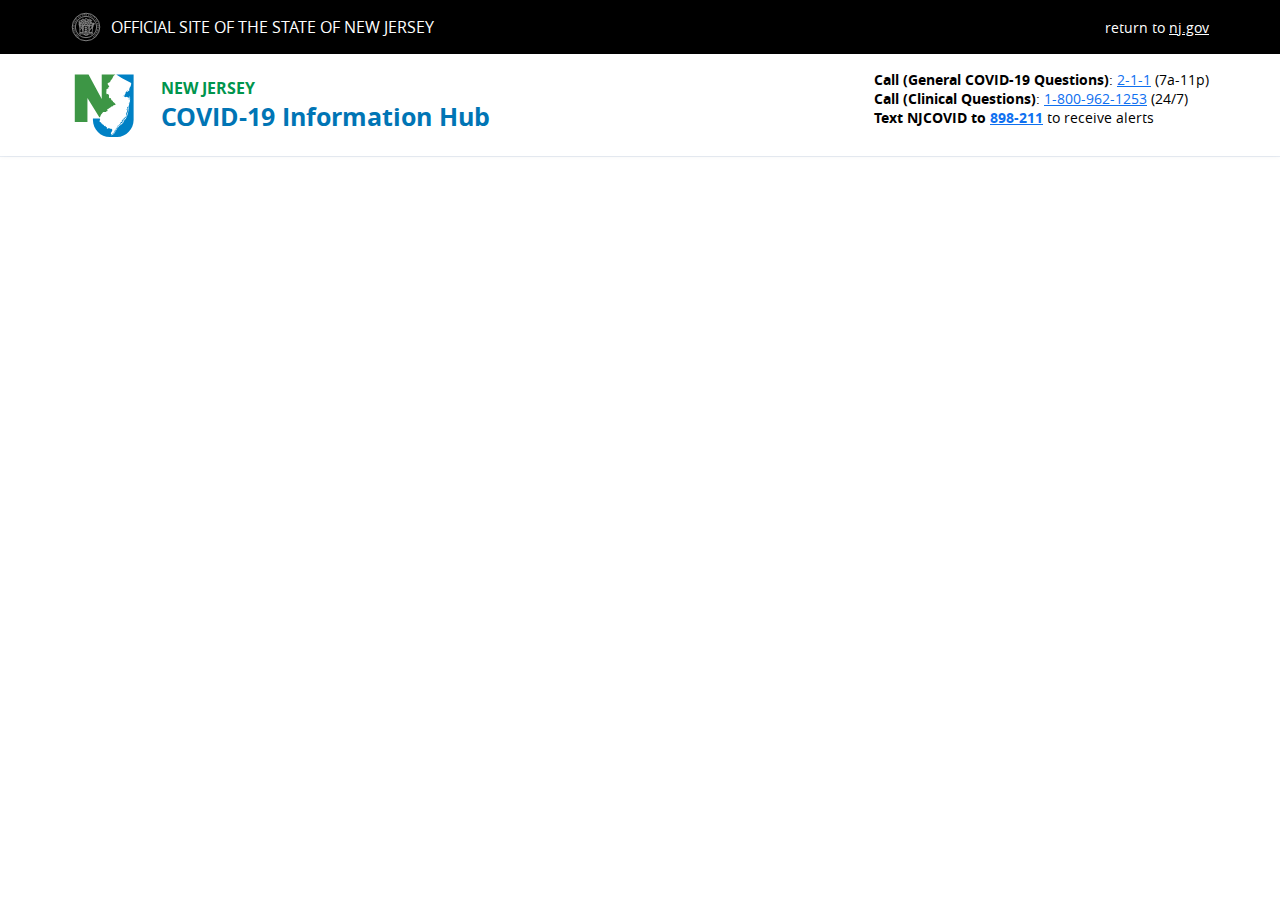
<file: index.html>
<!DOCTYPE html>
<html lang="en">

<head>
  <meta charset="utf-8" />
  <meta name="viewport" content="width=device-width, initial-scale=1, maximum-scale=1" />
  <title>COVID-19 Self-Assessment</title>
  <meta name="Description" content="Are you experiencing any of these symptoms?" />
  <link rel="stylesheet" href="header.css" />
  <link rel="icon" href="favicon.ico" />
  <link rel="apple-touch-icon" href="favicon/apple-touch-icon.png" />
  <link rel="icon" type="image/png" sizes="512x512" href="favicon/android-icon-512x512.png" />
  <link rel="icon" type="image/png" sizes="192x192" href="favicon/android-icon-192x192.png" />
  <link rel="icon" type="image/png" sizes="32x32" href="favicon/favicon-32x32.png" />
  <link rel="icon" type="image/png" sizes="16x16" href="favicon/favicon-16x16.png" />
  <link rel="manifest" href="manifest.json" />
  <meta name="msapplication-TileColor" content="#ffffff" />
  <meta name="theme-color" content="#000000" />
</head>

<body>

  <div class="wrapper">
    <div class="Header" data-ya-scope="header">
      <div class="Header-wrapper">
        <div class="Header-topRowWrapper">
          <div class="Header-topRow l-container">
            <div class="Header-official">

              <svg class="state-seal" viewBox="0 0 48 48">
                <path
                  d="M18.344 17.537c-.764.228-.843.946-.684 1.277.16.33 0 .57 0 .57-.737.221-.944 1.1-1.03 1.608 0 0-.153.543-.294.11-.135-.415-.177-.964-.047-1.188 0 0 .226-.046.25-.17.023-.123.129-.4-.018-.64-.147-.242-.552-.003-.732.724-.157.637-.156 1.938.375 2.805 0 0 .234.243.397-.09M16.425 21.257s.244 1.234.08 1.851"
                  fill="none" stroke="#999999" strokeWidth="0.4" strokeLinecap="round" strokeLinejoin="round"
                  strokeMiterlimit="10" />
                <path
                  d="M16.164 22.633s-.086.58.226.946c0 0 .463.436.71-.596.084-.355.164-.608.164-.608l.114-.674c-.377-.68 0-1.03 0-1.03M18.344 17.537c.764.228.844.946.684 1.277-.16.33 0 .57 0 .57.738.221.944 1.1 1.03 1.608 0 0 .045.66.375.798 0 0-.38.402-.392.897-.013.495-.094.983-.094.983"
                  fill="none" stroke="#999999" strokeWidth="0.4" strokeLinecap="round" strokeLinejoin="round"
                  strokeMiterlimit="10" />
                <path
                  d="M19.226 20.671s.313.29.084.856c0 0 .247.584.253.8.005.218.077.508.196.735s.284.977.274 1.163c-.01.187.032.362 0 .61-.03.249.041.495-.052.773-.093.277-.046.427-.03.644.015.217-.099.92-.099.92L18.83 24.75c-.146 1.027-2.16 2.795-2.16 2.795l-.109-.53s.127-.428.065-1.027c-.062-.6.042-.638.042-.638s.018-.621-.107-.906c-.124-.285.045-.774.045-.774"
                  fill="none" stroke="#999999" strokeWidth="0.4" strokeLinecap="round" strokeLinejoin="round"
                  strokeMiterlimit="10" />
                <path
                  d="M16.561 24.388s.53-.398.854-.312c0 0-.073.101.06.15s.538.137.703 0 .18-.022.511 0c.332.023.418.035.564-.044.146-.08.64-.127.788.318M19.716 30.707c.208-.016.373-.184.426-.158.081.04-.13-.487-.146-.909-.016-.422-.144-2.467-.144-2.467M16.67 27.545s-.046 1.09-.109 1.511c-.062.422.157.706.157.706s-.17.584-.122.746c.049.163.544.033.698.26.154.227.73-.203 1.103-.065M17.258 22.557h2.313M19.175 19.44s-.292.886-.763 1.177c0 0-.567-.194-.97-1.14M17.711 18.954c.425.648.85.648 1.274 0M20.433 21.79s.678.053 1.14 0c.463-.053 1.17.226 1.387.38"
                  fill="none" stroke="#999999" strokeWidth="0.4" strokeLinecap="round" strokeLinejoin="round"
                  strokeMiterlimit="10" />
                <ellipse cx="24.119" cy="18.954" rx="1.133" ry="1.093" fill="none" stroke="#999999" strokeWidth="0.4"
                  strokeLinecap="round" strokeLinejoin="round" strokeMiterlimit="10" />
                <path
                  d="M23.52 19.882v.361s-1.117.263-1.244.517.055.553.526.58c0 0 .227.43.553.376 0 0 .688.148.764.377 0 0 .678-.35.83-.372 0 0 .51.062.582-.38.471-.028.652-.327.525-.58-.126-.255-1.243-.518-1.243-.518v-.361M25.637 17.75c-.29-.174-1.393-.821-2.836 0 0 0-.058-.719.488-1.121.546-.403.83-.738.83-.738"
                  fill="none" stroke="#999999" strokeWidth="0.4" strokeLinecap="round" strokeLinejoin="round"
                  strokeMiterlimit="10" />
                <path
                  d="M24.487 15.661s-.364.297-.92.134l-.67.259s-.22.153-.403.096c-.182-.058-.287-.163-.383-.26-.096-.095-.096-.43.24-.622.335-.192.977-.872.977-.872l-.342-.124s.288-.115.473-.115.271-.364.271-.364l.389.22s.732-.173 1.24.383.498.201.498.201.144.23.01.355.266.613.229.939c-.038.326-.13.594.002.604l-.222.258s-.34.864.222 1.262M30.063 17.54c-.77.143-.846.77-.784 1.07.061.3.211.56 0 .852-.212.293-.518.498-.518.498s-.384.219-.486 1.278c0 0-.08.65-.387.614s-1.321-.087-1.677-.007c-.366.082-.676.248-.676.248M30.063 17.54c.77.143.845.77.784 1.07-.062.3-.212.56 0 .852.21.293.518.498.518.498s.386.208.458.38c0 0-.006.496.1.885.108.388-.953 2.53-.579 3.794 0 0-.29-.94.46-1.825s1.6-1.774 1.518-3.312l-1.5.457M29.055 20.96s-.321.395 0 .946v.51l-.697 1.04M28.357 30.729c-.18-.01-.5-.403-.66-.333 0 0-.06-.16.1-.32s.2-.19.26-.531c.06-.34.411-1.813.411-1.813"
                  fill="none" stroke="#999999" strokeWidth="0.4" strokeLinecap="round" strokeLinejoin="round"
                  strokeMiterlimit="10" />
                <path
                  d="M28.066 21.783s.402 1.162.292 1.673c0 0-.263.53-.137.971s.156.992.156.992-.18.39.041.941c.22.55-.08.972.05 1.372 0 0 .982-.318 1.673-2.592 0 0 .1-.13.33 0 .23.128.491.098.491.098s.12.521.38.591c.261.07.411.491.411.611s.24.621.15 1.062-.17.26-.16.71-.22.612-.34 1.103c-.12.49-.26.72-.13.981s.26.46-.07.45c-.331-.01-.491-.109-.702.001-.21.11-.32-.23-.861-.06M31.108 22.455l.32.613M29.184 19.58s.155.416.922.95c0 0 .497-.146.863-.918M33.192 21.042l.381.111s.272-.312.352-.944c.08-.632.072-.744-.048-.824-.12-.08-.368-.048-.608 0s-.16.096-.512.04-.832.12-.92.328c-.088.208-.316.302-.316.302M32.95 19.45s.367.192.372.432"
                  fill="none" stroke="#999999" strokeWidth="0.4" strokeLinecap="round" strokeLinejoin="round"
                  strokeMiterlimit="10" />
                <path
                  d="M32.478 22.379s.129.344.054.69-.648 1.406-.657 1.725c-.01.319.094.816-.047.957s-.247.263-.247.263M31.344 25.019s.079.622-.127.733M29.055 22.416s.17.081.484.039c.313-.043.241-.014.538.012.296.026 1.031-.088 1.031-.088v-.51c.321-.551 0-.946 0-.946M29.375 19.007c.446.582.904.598 1.374 0M24.1 31.085c0-.261 2.268-.923 3-1.857.733-.933.538-2.28 0-3.777-.537-1.498.419-2.605.419-2.605l-.836-.753s-1.348.547-2.564 0c0 0-1.368.647-2.603 0l-.836.753s.955 1.107.418 2.605c-.537 1.498-.733 2.844 0 3.777.733.934 3.001 1.596 3.001 1.857M20.038 22.762l.962-.205M27.049 22.423l1.25.204"
                  fill="none" stroke="#999999" strokeWidth="0.4" strokeLinecap="round" strokeLinejoin="round"
                  strokeMiterlimit="10" />
                <g fill="none" stroke="#999999" strokeWidth="0.4" strokeLinecap="round" strokeLinejoin="round"
                  strokeMiterlimit="10">
                  <path
                    d="M27.115 15.098s-.27.5.233.562M27.013 16.497s.33.385.073.614M25.637 17.75s1.27 1.03 2.83.072c1.559-.96 1.606-2.176 2.152-1.955.53.214-.168.754.13.988" />
                  <path
                    d="M29.026 17.418s1.209-1.101.232-2.27c-.867-1.036-2.484-.278-2.484.693 0 0-.078.819.79.858.87.04.359-.883.963-.878M29.258 15.149s-.123-.463.193-.497M29.405 16.928s.209-.473-.22-.695M28.466 17.822s.27-.326.14-.663M26.698 18.196s.806.107.82 1.032c.016.924-.706 1.107-1.085.757s-.575-.072-.554.07M27.52 19.336s.144.52.686.04M27.368 19.816s-.205.18-.301-.097" />
                </g>
                <g fill="none" stroke="#999999" strokeWidth="0.4" strokeLinecap="round" strokeLinejoin="round"
                  strokeMiterlimit="10">
                  <path
                    d="M21.347 15.065s.269.5-.233.562M21.449 16.464s-.33.385-.073.614M22.825 17.717s-1.27 1.03-2.83.071c-1.56-.959-1.607-2.175-2.152-1.954-.53.214.167.754-.13.988" />
                  <path
                    d="M19.435 17.385s-1.208-1.101-.232-2.27c.867-1.036 2.485-.278 2.485.693 0 0 .077.819-.791.858s-.358-.883-.962-.878M19.203 15.116s.123-.463-.193-.498M19.056 16.895s-.208-.473.22-.695M19.995 17.788s-.27-.325-.14-.663M21.883 18.108s-.926.162-.94 1.087.706 1.107 1.085.757c.38-.35.576-.072.554.07M20.942 19.303s-.144.52-.686.04M21.094 19.783s.204.18.3-.097" />
                </g>
                <path
                  d="M23.5 32.163c-3.743-2.668-7.156-.957-7.39-.797 0 0 .183.368.44.656.258.288.361.644.361.644s2.522-1.496 5.826.588l.762-1.09zM24.78 32.163c3.743-2.668 7.156-.957 7.39-.797 0 0-.183.368-.44.656-.258.288-.361.644-.361.644s-2.522-1.496-5.826.588l-.762-1.09zM23.298 32.451a1.995 1.995 0 0 0 1.684 0"
                  fill="none" stroke="#999999" strokeWidth="0.4" strokeLinecap="round" strokeLinejoin="round"
                  strokeMiterlimit="10" />
                <path
                  d="M22.08 32.88s-.167.893 1.269 1.217c1.436.324 3.196-.378 2.942-1.218M16.314 18.954l-.078-.574s.468-.376.624-.52c.157-.144-.125-.26-.265-.526s-.033-.398-.08-.602c-.045-.203-.373-.515-.537-.07-.164.445-.281.7-.406 1.1-.125.4-.086.946.086 1.024.289.133.597-.266.597-.266"
                  fill="none" stroke="#999999" strokeWidth="0.4" strokeLinecap="round" strokeLinejoin="round"
                  strokeMiterlimit="10" />
                <g fill="none" stroke="#999999" strokeWidth="0.4" strokeLinecap="round" strokeLinejoin="round"
                  strokeMiterlimit="10">
                  <path d="M22.608 23.97s1.216.296 2.443.291M23.543 23.858l-.736.98h2.124s.223-1.175.843-1.43" />
                </g>
                <g fill="none" stroke="#999999" strokeWidth="0.4" strokeLinecap="round" strokeLinejoin="round"
                  strokeMiterlimit="10">
                  <path d="M22.608 26.305s1.216.296 2.443.291M23.543 26.193l-.736.98h2.124s.223-1.175.843-1.43" />
                </g>
                <g fill="none" stroke="#999999" strokeWidth="0.4" strokeLinecap="round" strokeLinejoin="round"
                  strokeMiterlimit="10">
                  <path d="M22.608 28.64s1.216.296 2.443.291M23.543 28.528l-.736.98h2.124s.223-1.175.843-1.43" />
                </g>
                <circle cx="24" cy="24" r="16.524" fill="none" stroke="#999999" strokeWidth="0.5" strokeLinecap="round"
                  strokeLinejoin="round" strokeMiterlimit="10" />
                <g fill="#999999">
                  <path
                    d="M15.058 36.494l.117.086c.07.05.126.08.17.09.043.01.093 0 .148-.028a.546.546 0 0 0 .158-.129l.115.085-.292.394-1.384-1.025.291-.393.115.085c-.056.122-.079.217-.067.283.012.065.061.13.148.195l.12.088.723-.977c.047-.064.069-.116.065-.157-.003-.04-.038-.086-.107-.136l-.036-.027.084-.113.764.565-.084.114-.032-.025c-.07-.05-.124-.072-.164-.061-.04.01-.082.046-.128.108l-.724.978zM13.809 34.485l.338-.332c.057-.056.087-.105.09-.146s-.03-.094-.095-.16l.1-.098.629.64-.1.099c-.064-.065-.116-.098-.158-.1-.04 0-.092.028-.151.086l-.727.713c-.058.057-.088.106-.09.147 0 .04.032.094.097.162l-.1.098-.629-.64.101-.099c.063.063.115.096.156.097.041 0 .091-.029.15-.086l.276-.27-.496-.506-.275.27c-.057.057-.086.105-.09.146-.002.041.029.094.093.159l-.102.098-.626-.64.1-.098c.065.065.117.1.158.101s.092-.027.152-.086l.727-.712c.059-.058.089-.108.09-.149 0-.04-.033-.095-.098-.162l.1-.099.627.64-.1.099c-.063-.064-.114-.095-.155-.095-.041.001-.091.03-.149.086l-.338.332.495.505zM12.198 32.622l.345-.248c.066-.048.107-.082.121-.105s.017-.055.007-.097a.52.52 0 0 0-.088-.165.548.548 0 0 0-.179-.176.374.374 0 0 0-.203-.03.81.81 0 0 0-.235.057l-.083-.115.465-.32.92 1.277-.115.083-.018-.027c-.05-.069-.096-.104-.137-.107-.04-.002-.092.019-.154.063l-.83.597c-.063.046-.1.089-.11.128-.009.04.01.094.06.162l.018.026-.112.08-.856-1.19.347-.281.083.115a.76.76 0 0 0-.101.178c-.02.053-.025.096-.018.129s.034.08.078.141l.188.261.482-.347-.093-.13c-.045-.061-.086-.094-.124-.097-.038-.004-.092.017-.163.064l-.084-.116.474-.34.084.116-.02.012c-.04.03-.07.064-.09.104s-.005.094.044.164l.097.134zM10.707 29.67l-.128.056-.325-.738.128-.056c.036.054.07.085.102.092s.087-.006.164-.04l.33-.146.024.062c.034.076.11.197.23.363.087.118.149.222.188.31.105.239.11.469.016.686a.871.871 0 0 1-.462.47.906.906 0 0 1-.692.025.841.841 0 0 1-.503-.471.813.813 0 0 1-.038-.575.54.54 0 0 0-.185.026l-.054-.124.544-.257.056.127c-.233.198-.298.412-.196.645.061.137.158.22.292.248.133.027.319-.012.558-.118.169-.074.292-.14.37-.2a.39.39 0 0 0 .149-.214.405.405 0 0 0-.033-.267c-.038-.086-.088-.15-.15-.19s-.147-.036-.257.012l-.058.026c-.092.04-.115.123-.07.247zM9.99 27.95l.394-.104c.076-.02.126-.047.148-.08s.024-.093.003-.174l-.008-.029.136-.036.237.897-.136.036-.009-.033c-.022-.084-.051-.134-.089-.15-.037-.018-.092-.016-.167.004l-.985.26c-.076.02-.125.046-.148.08s-.024.092-.002.173l.008.034-.136.036-.178-.668-.04-.15c-.04-.147-.063-.256-.071-.328s-.003-.144.017-.22a.428.428 0 0 1 .305-.309c.198-.053.363.023.495.229.022-.07.115-.194.28-.373.127-.138.2-.232.221-.283.02-.05.024-.1.011-.15l.136-.035.138.52a3.652 3.652 0 0 1-.36.377c-.099.096-.162.161-.189.196a.189.189 0 0 0-.043.097c-.002.03.009.09.032.183zm-.15.04a.942.942 0 0 0-.099-.274.234.234 0 0 0-.13-.088.408.408 0 0 0-.205.01c-.117.031-.19.08-.221.148-.03.066-.028.168.008.302.005.018.01.04.019.068l.628-.166zM9.493 25.783l.422-.048a.564.564 0 0 0 .157-.031c.024-.013.042-.04.054-.082a.525.525 0 0 0 .003-.187.558.558 0 0 0-.07-.242.387.387 0 0 0-.162-.125.805.805 0 0 0-.233-.065l-.016-.141.562-.052.178 1.565-.14.015-.004-.031c-.01-.085-.031-.139-.066-.161-.034-.022-.09-.029-.167-.02l-1.014.114c-.078.01-.131.029-.158.06-.028.03-.037.086-.028.169l.004.031-.138.016-.165-1.457.44-.075.016.141a.696.696 0 0 0-.175.106c-.043.036-.069.07-.078.103s-.01.087-.001.162l.036.32.59-.068-.018-.159c-.008-.075-.028-.124-.06-.145-.031-.022-.09-.03-.174-.024l-.016-.142.58-.066.017.143h-.025a.3.3 0 0 0-.129.047c-.037.025-.05.08-.04.165l.018.164zM9.738 24.123l.084.034c.06.025.102.038.126.038.042 0 .07-.013.088-.04s.026-.073.027-.137l.141.003-.011.57-.141-.004c.002-.108-.088-.2-.271-.279l-1.324-.557.004-.148 1.343-.512c.133-.05.214-.097.241-.14a.234.234 0 0 0 .043-.123l.14.003-.017.854-.14-.003c.001-.077-.006-.125-.02-.143a.067.067 0 0 0-.056-.03.194.194 0 0 0-.08.022l-.04.015-.127.047-.01.53zm-.145-.058l.008-.418-.518.204.51.214zM8.779 21.918l-.022.144a.48.48 0 0 0 0 .192.226.226 0 0 0 .093.119c.051.035.114.061.188.079l-.021.141-.485-.073.258-1.704.484.074-.021.142c-.135.007-.228.031-.282.073-.052.041-.087.115-.103.222l-.022.146 1.202.182c.078.012.134.007.17-.015.033-.021.057-.075.07-.159l.007-.044.139.02-.142.941-.14-.02.006-.042c.013-.085.006-.142-.021-.172s-.08-.052-.156-.063l-1.202-.183zM10.784 19.9l-.555-.197.052-.144c.18.02.319.002.418-.053a.405.405 0 0 0 .2-.22.234.234 0 0 0-.003-.185.207.207 0 0 0-.122-.112c-.039-.014-.082-.016-.13-.004s-.114.057-.196.135a4.487 4.487 0 0 1-.335.301.48.48 0 0 1-.471.072.47.47 0 0 1-.292-.273.53.53 0 0 1-.01-.395.518.518 0 0 1 .263-.302.348.348 0 0 0-.096-.08l.05-.137.477.171-.047.135a.565.565 0 0 0-.311.042.33.33 0 0 0-.184.19.224.224 0 0 0 0 .168c.021.05.059.084.111.103.04.014.083.015.126.005a.311.311 0 0 0 .12-.067c.038-.032.11-.103.22-.213.097-.098.178-.168.242-.209a.506.506 0 0 1 .448-.047.492.492 0 0 1 .3.287c.058.14.06.283.008.43-.03.083-.077.16-.14.227s-.134.115-.209.141c.03.032.068.061.117.088l-.051.144zM10.91 17.493l.38.192a.553.553 0 0 0 .148.06c.027.003.056-.01.09-.038a.526.526 0 0 0 .106-.155c.05-.1.075-.18.075-.24a.382.382 0 0 0-.067-.193.79.79 0 0 0-.16-.183l.065-.127.498.267-.713 1.402-.126-.063.015-.029c.039-.076.05-.133.033-.17-.017-.038-.06-.074-.128-.108l-.91-.463c-.07-.036-.125-.049-.164-.039s-.079.052-.117.127l-.014.028-.123-.063.664-1.307.409.18-.065.126c-.08-.012-.149-.015-.204-.008s-.096.021-.122.044a.476.476 0 0 0-.09.134l-.146.287.53.268.072-.142c.035-.068.045-.12.03-.154-.014-.036-.058-.075-.132-.116l.065-.128.52.265-.065.128a.286.286 0 0 0-.154-.045c-.044.001-.086.04-.125.115l-.075.148zM12.035 16.233l.052.076a.442.442 0 0 0 .084.102c.034.023.066.028.095.014a.28.28 0 0 0 .099-.098l.115.08-.323.468-.116-.08c.061-.09.037-.217-.072-.382l-.795-1.196.085-.122 1.402.316c.14.032.232.037.278.016a.23.23 0 0 0 .104-.079l.116.08-.487.702-.116-.08c.044-.063.065-.106.064-.13a.068.068 0 0 0-.03-.055.195.195 0 0 0-.08-.027l-.041-.01-.132-.03-.302.435zm-.088-.128l.238-.343-.545-.117.307.46zM13.896 13.76l.42.389-1.055 1.163-.104-.095.017-.018c.058-.065.084-.116.078-.157-.007-.04-.038-.086-.095-.138l-.755-.684c-.058-.052-.108-.08-.149-.08-.04 0-.09.03-.146.092l-.017.019-.104-.095.62-.684.104.095-.023.025c-.058.064-.084.117-.078.157.007.04.038.086.095.138l.728.66c.055.05.094.079.117.088.023.01.053.007.09-.008a.474.474 0 0 0 .146-.122c.102-.112.149-.22.143-.327a.6.6 0 0 0-.124-.317l.092-.102zM14.627 12.689c-.091-.125-.145-.272-.161-.442s.014-.328.092-.471.185-.266.322-.364c.245-.178.489-.246.73-.206a.88.88 0 0 1 .588.369.852.852 0 0 1 .156.654c-.037.242-.175.45-.415.622-.164.12-.333.19-.51.211a.742.742 0 0 1-.47-.084 1.02 1.02 0 0 1-.332-.289zm.421-.322c.156.215.297.348.423.401.126.054.247.04.36-.044a.377.377 0 0 0 .174-.324c-.002-.13-.082-.305-.24-.522-.144-.199-.28-.327-.407-.383-.128-.057-.253-.041-.377.048a.355.355 0 0 0-.161.327c.008.132.084.298.228.497zM17.218 11.052l.218.417c.036.07.074.112.112.126.039.016.095.003.171-.037l.032-.016.065.125-.821.43-.065-.125.022-.012c.076-.04.118-.08.126-.12.008-.04-.005-.093-.042-.162l-.473-.904c-.036-.07-.074-.112-.112-.127-.038-.016-.094-.003-.168.035l-.027.015-.064-.123 1.278-.67.222.4-.127.066a.626.626 0 0 0-.16-.13c-.051-.028-.096-.04-.134-.036s-.09.022-.155.056l-.246.13.276.526.12-.064c.058-.03.09-.062.1-.099.01-.035-.003-.092-.038-.17l.126-.067.275.525-.126.065c-.047-.08-.088-.126-.124-.14-.036-.014-.084-.006-.143.025l-.118.061zM19.436 9.329l-.139.04c-.083.025-.141.051-.175.08s-.056.076-.067.136-.008.13.008.204l-.137.04-.139-.47 1.653-.485.138.47-.137.04c-.064-.119-.125-.194-.185-.224s-.142-.03-.245 0l-.143.042.343 1.167c.023.075.051.124.085.146.034.022.092.02.174-.004l.043-.011.04.134-.913.269-.04-.136.04-.01c.083-.025.132-.056.148-.094.015-.038.013-.094-.009-.167l-.343-1.167zM21.792 9.544l.06.47c.01.08.03.133.062.16.032.026.093.033.185.022l.017.14-.89.113-.018-.14c.09-.012.148-.033.175-.065.025-.033.033-.09.023-.173l-.128-1.01c-.01-.081-.032-.134-.064-.16-.032-.025-.094-.032-.187-.02l-.018-.14.89-.114.018.14c-.089.012-.146.033-.171.067-.026.032-.033.088-.023.17l.05.383.7-.089-.048-.382c-.01-.08-.03-.132-.062-.16-.031-.026-.092-.034-.182-.022l-.017-.14.888-.113.018.14c-.091.011-.15.033-.176.064-.026.031-.034.09-.023.174l.128 1.01c.01.08.032.134.064.16s.095.032.188.02l.018.14-.888.112-.018-.14c.088-.01.145-.033.169-.066.024-.032.031-.09.021-.17l-.06-.47-.701.09zM24.257 9.387l-.01.425c-.003.082 0 .135.01.16s.032.046.072.064a.54.54 0 0 0 .185.03c.113.002.196-.01.25-.036s.102-.074.145-.144a.79.79 0 0 0 .097-.222l.142.004-.026.564-1.573-.04.003-.14h.032c.085.002.141-.012.168-.044.027-.03.04-.085.043-.162l.026-1.02c.002-.078-.01-.133-.037-.165-.025-.032-.08-.048-.164-.05l-.031-.001.003-.139 1.466.037.014.447-.142-.004c-.023-.078-.05-.14-.08-.188s-.062-.078-.093-.092-.084-.021-.16-.023l-.32-.008-.016.594.16.004c.076.002.127-.012.153-.04.025-.028.041-.084.046-.168l.144.003-.015.584-.143-.004.002-.024a.293.293 0 0 0-.028-.134c-.02-.04-.072-.062-.158-.064l-.165-.004zM26.337 10.363l.124-.575.149.03c.004.182.04.318.107.41.066.09.148.147.244.168.071.015.133.006.184-.027a.209.209 0 0 0 .081-.266.51.51 0 0 0-.16-.176c-.17-.135-.284-.233-.342-.292s-.099-.127-.125-.205a.479.479 0 0 1-.009-.253.471.471 0 0 1 .233-.324.53.53 0 0 1 .39-.063c.144.03.255.104.335.221a.352.352 0 0 0 .065-.105l.143.031-.107.496-.139-.03c0-.115-.029-.216-.083-.302s-.125-.139-.211-.157a.224.224 0 0 0-.168.021.185.185 0 0 0-.087.124.208.208 0 0 0 .012.125c.017.042.044.08.081.112s.118.095.24.188c.11.084.19.155.239.214a.499.499 0 0 1 .106.437.487.487 0 0 1-.245.336.58.58 0 0 1-.425.064.634.634 0 0 1-.412-.298.49.49 0 0 0-.07.128l-.15-.032zM28.972 9.461l-.136-.048c-.08-.03-.144-.042-.188-.038s-.09.027-.134.07-.083.098-.114.169l-.135-.049.166-.461 1.621.582-.166.462-.135-.049c.02-.134.014-.23-.017-.29-.03-.06-.097-.108-.198-.144l-.14-.051-.41 1.144c-.027.075-.033.131-.018.17s.062.07.142.1l.042.014-.048.133-.894-.321.047-.133.038.014c.082.03.14.033.175.012.035-.02.065-.068.091-.141l.411-1.145zM30.116 11.11l-.068.061a.412.412 0 0 0-.09.098c-.018.036-.019.068-.002.096a.288.288 0 0 0 .111.085l-.064.125-.506-.26.064-.125c.096.05.22.009.369-.121l1.08-.946.132.067-.128 1.433c-.012.141-.005.234.02.277a.238.238 0 0 0 .093.093l-.064.125-.76-.39.063-.125c.07.035.115.05.139.046a.07.07 0 0 0 .05-.038.2.2 0 0 0 .016-.081l.003-.043.014-.135-.472-.241zm.116-.104l.371.19.044-.555-.415.365zM32.511 11.21l-.12-.082a.475.475 0 0 0-.171-.085c-.045-.007-.094.003-.148.034s-.105.074-.153.133l-.118-.08.278-.404 1.418.977-.277.403-.119-.081c.053-.124.072-.219.058-.285-.014-.066-.066-.13-.154-.19l-.123-.085-.69 1.002c-.044.065-.064.117-.06.159.005.04.042.084.112.133l.037.025-.08.116-.783-.54.08-.115.034.023c.07.049.126.067.165.056.04-.011.08-.05.124-.113l.69-1zM33.82 13.175l-.29.313a.56.56 0 0 0-.097.127c-.01.024-.006.056.013.095.019.04.058.088.12.145a.567.567 0 0 0 .21.138c.058.014.126.01.205-.013a.762.762 0 0 0 .218-.104l.105.097-.391.407-1.157-1.067.095-.104.023.022c.063.059.115.084.156.078s.086-.037.139-.094l.692-.75c.053-.057.08-.106.082-.147s-.03-.09-.09-.147l-.024-.021.094-.102 1.078.994-.284.345-.104-.096c.034-.075.055-.14.063-.195s.005-.098-.01-.13a.468.468 0 0 0-.104-.123l-.236-.217-.403.436.118.108c.056.052.103.077.14.072.039-.004.087-.036.147-.096l.106.097-.396.43-.106-.098a.287.287 0 0 0 .084-.136c.013-.043-.013-.094-.075-.151l-.122-.113zM35.423 14.763a.89.89 0 0 1 .444-.155.805.805 0 0 1 .47.098c.143.08.263.188.36.326.175.248.24.492.197.733a.879.879 0 0 1-.376.582.848.848 0 0 1-.656.149c-.241-.04-.447-.181-.618-.422a1.09 1.09 0 0 1-.204-.512.747.747 0 0 1 .09-.47c.08-.137.177-.247.293-.329zm.317.426c-.216.153-.352.292-.406.418s-.042.246.04.36c.084.12.191.179.322.178s.305-.078.524-.233c.2-.142.33-.276.388-.403s.044-.253-.044-.377a.355.355 0 0 0-.324-.166c-.133.007-.3.081-.5.223zM37.029 17.375l-.419.212c-.07.037-.113.074-.128.112-.015.038-.004.094.035.17l.016.033-.126.063-.42-.826.126-.063.012.022c.038.076.078.12.118.127.04.009.094-.004.163-.039l.91-.463c.07-.035.112-.072.128-.11.016-.037.004-.094-.034-.168l-.014-.028.124-.062.654 1.286-.4.217-.066-.128a.602.602 0 0 0 .132-.158.239.239 0 0 0 .037-.134.452.452 0 0 0-.054-.154l-.126-.248-.53.27.061.12c.03.057.062.091.098.1.036.01.093-.001.172-.035l.064.127-.527.268-.065-.127c.081-.046.128-.087.143-.122.014-.036.006-.084-.024-.143l-.06-.12zM38.34 19.472l-.763.21c-.123.034-.195.078-.218.132a.278.278 0 0 0-.006.186l-.135.037-.172-.623.136-.038c.014.053.04.096.077.128a.172.172 0 0 0 .11.05.598.598 0 0 0 .163-.028l.847-.233c.17-.046.232-.149.188-.307l.136-.038.155.56-.765 1.19.607-.167c.182-.051.251-.152.21-.305l.135-.037.164.597-.136.037c-.011-.042-.033-.077-.066-.108s-.069-.046-.108-.05-.093.004-.16.024l-1.274.35-.043-.157.917-1.41zM38.494 22.114l-.422.05a.542.542 0 0 0-.156.034c-.024.011-.042.039-.053.082a.507.507 0 0 0-.002.186.546.546 0 0 0 .07.242c.035.05.09.09.164.124s.153.053.234.062l.017.142-.562.056-.189-1.563.14-.017.004.031c.01.085.033.14.067.16.035.023.09.029.167.02l1.013-.123c.078-.009.131-.03.158-.06.028-.029.037-.085.027-.17l-.004-.03.137-.017.176 1.456-.44.078-.016-.14a.75.75 0 0 0 .174-.108.225.225 0 0 0 .077-.105.45.45 0 0 0 0-.16l-.038-.32-.59.071.019.16c.01.075.03.123.06.145.033.02.09.028.175.021l.017.143-.58.07-.017-.142.024-.002c.05-.006.092-.022.129-.047s.05-.08.04-.165l-.02-.164zM37.77 23.967l1.379-.363c.123-.032.196-.061.22-.088s.039-.07.041-.129l.141.006-.032.784-.14-.006c.003-.093-.024-.141-.08-.144a.427.427 0 0 0-.119.015l-.777.21 1.097.409-.008.196-1.129.39.69.221a.51.51 0 0 0 .124.027c.098.004.15-.05.154-.163l.141.005-.022.551-.14-.006a.192.192 0 0 0-.049-.136c-.035-.04-.141-.088-.32-.147l-1.221-.394.007-.199 1.173-.402-1.139-.432.008-.205zM39.058 27.145l.137.033-.218.906-.136-.034c.021-.09.022-.152.002-.188s-.072-.065-.154-.084l-1.2-.288c-.172-.042-.301-.092-.388-.15s-.149-.147-.185-.267a.821.821 0 0 1 .005-.424.684.684 0 0 1 .144-.304c.065-.07.135-.096.212-.078.054.013.092.045.115.096s.027.105.013.163a.212.212 0 0 1-.074.126.137.137 0 0 1-.123.024.177.177 0 0 1-.052-.023.104.104 0 0 0-.028-.013c-.038-.009-.064.018-.08.08a.155.155 0 0 0 .058.17c.055.043.18.088.375.135l1.313.315c.077.019.133.019.17 0 .036-.018.064-.069.084-.151l.01-.044zM37.789 28.857l-.4-.145a.586.586 0 0 0-.155-.04c-.026 0-.055.016-.084.05a.52.52 0 0 0-.086.165c-.038.106-.053.188-.045.247s.038.121.09.184a.783.783 0 0 0 .18.162l-.048.134-.527-.203.535-1.48.133.047-.011.03c-.03.08-.033.138-.012.173s.068.066.14.092l.96.348c.074.026.13.032.168.017s.072-.06.1-.14l.011-.03.13.047-.499 1.38-.427-.128.048-.134a.74.74 0 0 0 .204-.016.233.233 0 0 0 .116-.059.47.47 0 0 0 .073-.144l.109-.303-.559-.201-.054.15c-.026.071-.03.124-.011.157s.067.066.145.098l-.048.135-.55-.198.05-.135.022.009c.046.016.09.022.135.016s.081-.05.11-.13l.057-.155zM36.933 30.68l-.359-.194c-.069-.037-.124-.05-.164-.042s-.08.05-.12.125l-.014.026-.124-.066.44-.818.124.067-.016.03c-.041.076-.054.133-.038.171s.058.075.125.111l.897.483c.07.037.124.05.164.042s.08-.051.12-.124l.016-.03.124.066-.326.608-.072.138c-.073.135-.13.23-.173.288s-.097.108-.163.15a.426.426 0 0 1-.434.017c-.18-.098-.249-.266-.205-.506-.064.036-.217.064-.459.081-.187.015-.306.032-.355.056a.23.23 0 0 0-.11.101l-.124-.066.255-.475a3.66 3.66 0 0 1 .52-.029c.138-.002.228-.007.272-.014.043-.007.076-.021.098-.042s.055-.072.101-.155zm.137.072a.912.912 0 0 0-.115.268c-.006.053.005.104.035.152s.082.094.157.134c.106.057.194.071.262.043.068-.028.135-.103.201-.226.008-.016.02-.037.032-.063l-.572-.308zM35.533 31.642l.477.347-.09.123c-.167-.07-.306-.092-.416-.068a.408.408 0 0 0-.253.156.239.239 0 0 0-.05.178c.01.061.038.108.085.143a.229.229 0 0 0 .125.04.511.511 0 0 0 .225-.075c.194-.1.33-.166.406-.194a.52.52 0 0 1 .238-.032.47.47 0 0 1 .235.094c.12.087.187.202.203.344a.534.534 0 0 1-.1.384.52.52 0 0 1-.339.214c.01.03.034.064.07.103l-.086.118-.41-.298.083-.115c.106.046.21.06.31.046s.177-.058.23-.13c.038-.054.055-.108.048-.162s-.033-.097-.078-.129c-.036-.025-.075-.039-.12-.04s-.09.009-.134.03-.135.068-.27.143c-.121.066-.219.11-.292.132a.503.503 0 0 1-.442-.08c-.124-.09-.193-.21-.209-.36s.023-.29.114-.416a.65.65 0 0 1 .198-.178.541.541 0 0 1 .24-.078.473.473 0 0 0-.087-.116l.09-.124zM34.731 33.921l-.31-.29a.575.575 0 0 0-.125-.1c-.025-.01-.057-.006-.097.012a.513.513 0 0 0-.145.118c-.077.082-.123.152-.14.21s-.012.126.01.204c.023.079.057.152.102.22l-.097.104-.404-.396 1.078-1.146.103.096-.022.023c-.058.063-.085.114-.08.154.006.041.037.087.093.14l.744.7c.057.053.106.081.147.083.04.001.09-.028.147-.089l.022-.023.1.095-1.004 1.068-.342-.287.098-.104a.735.735 0 0 0 .194.066.227.227 0 0 0 .129-.008.46.46 0 0 0 .124-.104l.22-.234-.432-.406-.11.116c-.053.056-.077.103-.073.14.004.038.036.088.095.148l-.098.105-.426-.4.099-.105.016.017a.283.283 0 0 0 .119.069c.043.012.094-.013.152-.075l.113-.12zM33.273 35.147l.708.26c.111.042.188.061.23.06s.085-.021.128-.055l.089.109-.672.542-.089-.11c.073-.058.093-.107.062-.146a.3.3 0 0 0-.121-.067l-.513-.187.07.5c.006.05.022.091.047.122.047.059.114.053.2-.016l.089.11-.46.37-.089-.11a.21.21 0 0 0 .078-.14 1.43 1.43 0 0 0-.017-.318l-.077-.616-.24-.297c-.05-.062-.094-.096-.134-.104-.04-.007-.093.016-.158.069l-.02.016-.09-.11.719-.58.088.111-.021.018c-.068.053-.101.101-.101.142 0 .041.024.091.072.152l.222.275z" />
                </g>
                <circle cx="24" cy="24" r="12.818" fill="none" stroke="#999999" strokeWidth="0.5" strokeLinecap="round"
                  strokeLinejoin="round" strokeMiterlimit="10" />
              </svg>

              <span class="Header-stateSealPhrase">Official Site of the State Of New Jersey</span></div>
            <div class="Header-linkSide Text--small">Return to <a class="Link--secondary-white Header-link"
                href="https://nj.gov/" data-ya-track="njgovslashhelp#">nj.gov</a></div>
          </div>
        </div>
        <div class="Header-bottomRow l-container"><a class="Header-logo" href="https://covid19.nj.gov/"
            data-ya-track="covidhub"><img class="Header-stateLogo" src="images/nj.svg" alt="">
            <div class="Header-stateLogoPhrase">
              <div class="Header-stateLogoPhrase--name">New Jersey</div>
              <div class="Header-stateLogoPhrase--info Text--large">COVID-19 Information Hub</div>
            </div>
          </a>
          <div class="Header-right Text--small">
            <p><strong class="Text--bold">Call (General COVID-19 Questions)</strong>: <a href="tel://+211"
                data-ya-track="covidquestions" class="Link--secondary">2-1-1</a> (7a-11p)</p>
            <p><strong class="Text--bold">Call (Clinical Questions)</strong>: <a href="tel://+18009621253"
                data-ya-track="clinicalquestions" class="Link--secondary">1-800-962-1253</a> (24/7)</p>
            <p><strong class="Text--bold">Text NJCOVID to <a href="sms:+898211?&amp;body=NJCOVID" data-ya-track="alerts"
                  class="Link--secondary">898-211</a></strong> to receive alerts</p>
          </div>
        </div>
      </div>
    </div>

    <main>
      <div>
        <script type="text/javascript" src="https://innovatenj.jotform.com/jsform/201264283435855"></script>
      </div>
    </main>

    <script>
      window.dataLayer = window.dataLayer || []
      function gtag() {
        dataLayer.push(arguments)
      }
      gtag('js', new Date())
      gtag('config', 'UA-140253594-4')
    </script>
</body>

</html>
</file>
<file: header.css>
@font-face {
  font-family: Open Sans;
  src: url(fonts/opensans-regular-webfont.6b75153a.woff) format('woff');
  font-weight: 400;
  font-style: normal;
}

@font-face {
  font-family: Open Sans;
  src: url(fonts/opensans-bold-webfont.58cd91c3.woff) format('woff');
  font-weight: 700;
  font-style: normal;
}

@font-face {
  font-family: Open Sans;
  src: url(fonts/opensans-semibold-webfont.0f19417c.woff) format('woff');
  font-weight: 600;
  font-style: normal;
}

.Header {
  border-bottom: 1px solid #eaeff6;
}

.Header .yxt-GeoLocationFilter,
.Header .yxt-SearchBar {
  width: 100%;
  height: 3.1875rem;
  margin-bottom: 0;
}

.Header .yxt-GeoLocationFilter button[class*='yxt-'],
.Header .yxt-GeoLocationFilter input[class*='yxt-'],
.Header .yxt-SearchBar button[class*='yxt-'],
.Header .yxt-SearchBar input[class*='yxt-'] {
  -webkit-appearance: none;
  -moz-appearance: none;
  appearance: none;
}

.Header .yxt-GeoLocationFilter-container,
.Header .yxt-SearchBar-container {
  position: relative;
  overflow: hidden;
  z-index: 1;
  background-color: #fff;
}

@media (min-width: 48rem) {
  .Header .yxt-GeoLocationFilter-container,
  .Header .yxt-SearchBar-container {
    border-radius: 0.4rem;
    border: 0.0625rem solid #dcdcdc;
  }
}

.Header .yxt-GeoLocationFilter-container:focus-within,
.Header .yxt-GeoLocationFilter-container:hover,
.Header .yxt-SearchBar-container:focus-within,
.Header .yxt-SearchBar-container:hover {
  -webkit-box-shadow: 0 0 0.625rem 0 rgba(0, 0, 0, 0.1);
  box-shadow: 0 0 0.625rem 0 rgba(0, 0, 0, 0.1);
}

.Header .yxt-GeoLocationFilter-form,
.Header .yxt-SearchBar-form {
  display: -webkit-box;
  display: -ms-flexbox;
  display: flex;
  margin: 0;
}

.Header .yxt-GeoLocationFilter-input,
.Header .yxt-SearchBar-input {
  font-family: system-ui, Segoe UI, Roboto, Oxygen-Sans, Ubuntu, Cantarell, Helvetica Neue, sans-serif;
  font-size: 1rem;
  line-height: 1.5;
  font-weight: 400;
  font-style: normal;
  color: #212121;
  border: none;
  background-color: transparent;
  -webkit-box-flex: 1;
  -ms-flex-positive: 1;
  flex-grow: 1;
  padding: 0.5rem 1rem;
}

.Header .yxt-GeoLocationFilter-input::-ms-clear,
.Header .yxt-SearchBar-input::-ms-clear {
  display: none;
  padding: 0;
  margin: 0;
}

.Header .yxt-GeoLocationFilter-clear,
.Header .yxt-SearchBar-clear {
  padding-left: 0.5rem;
  padding-right: 0.5rem;
}

.Header .yxt-GeoLocationFilter-button,
.Header .yxt-SearchBar-button {
  padding-left: 1rem;
  padding-right: 1rem;
}

.Header .yxt-GeoLocationFilter-button,
.Header .yxt-GeoLocationFilter-clear,
.Header .yxt-SearchBar-button,
.Header .yxt-SearchBar-clear {
  display: -webkit-box;
  display: -ms-flexbox;
  display: flex;
  font: inherit;
  padding-top: 0.5rem;
  padding-bottom: 0.5rem;
  background-color: #fff;
  color: #757575;
  cursor: pointer;
  border: none;
}

.Header .yxt-GeoLocationFilter-button:focus,
.Header .yxt-GeoLocationFilter-clear:focus,
.Header .yxt-SearchBar-button:focus,
.Header .yxt-SearchBar-clear:focus {
  background-color: #e9e9e9;
}

.Header .yxt-GeoLocationFilter--hidden,
.Header .yxt-SearchBar--hidden {
  display: none;
}

.Header .yxt-GeoLocationFilter-button:focus,
.Header .yxt-GeoLocationFilter-input:focus,
.Header .yxt-SearchBar-button:focus,
.Header .yxt-SearchBar-input:focus {
  outline: none;
}

.Header .yxt-GeoLocationFilter-label,
.Header .yxt-SearchBar-label {
  position: absolute;
  width: 0.0625rem;
  height: 0.0625rem;
  padding: 0;
  margin: -0.0625rem;
  overflow: hidden;
  clip: rect(0, 0, 0, 0);
  border: 0;
}

.Header .yxt-SearchBar-title {
  font-family: system-ui, Segoe UI, Roboto, Oxygen-Sans, Ubuntu, Cantarell, Helvetica Neue, sans-serif;
  font-size: 1.25rem;
  line-height: 1.4;
  font-weight: 600;
  font-style: normal;
  color: #212121;
  margin-bottom: 1rem;
}

@media (max-width: 47.9375rem) {
  .Header .yxt-SearchBar-title {
    margin-left: 1rem;
  }
}

.Header .yxt-GeoLocationFilter-title {
  position: absolute;
  width: 0.0625rem;
  height: 0.0625rem;
  padding: 0;
  margin: -0.0625rem;
  overflow: hidden;
  clip: rect(0, 0, 0, 0);
  border: 0;
}

.Header .Icon {
  display: -webkit-inline-box;
  display: -ms-inline-flexbox;
  display: inline-flex;
  -webkit-box-align: center;
  -ms-flex-align: center;
  align-items: center;
  -webkit-box-pack: center;
  -ms-flex-pack: center;
  justify-content: center;
}

.Header .Icon svg {
  height: 1em;
  width: 1em;
  fill: currentColor;
}

.Header .Icon-image {
  width: 1em;
  height: 1em;
  -o-object-fit: contain;
  object-fit: contain;
}

.Header .yxt-Nav-container {
  position: relative;
  border-bottom: 0.125rem solid #dcdcdc;
}

.Header .yxt-Nav-container,
.Header .yxt-Nav-expanded {
  display: -webkit-box;
  display: -ms-flexbox;
  display: flex;
  -webkit-box-pack: start;
  -ms-flex-pack: start;
  justify-content: flex-start;
}

.Header .yxt-Nav-expanded {
  white-space: nowrap;
  margin: 0;
  padding: 0;
  list-style-type: none;
}

.Header .yxt-Nav-item {
  font-family: system-ui, Segoe UI, Roboto, Oxygen-Sans, Ubuntu, Cantarell, Helvetica Neue, sans-serif;
  font-size: 0.875rem;
  line-height: 1.4;
  font-weight: 600;
  font-style: normal;
  color: #212121;
  padding: 0.375rem 1rem;
  text-transform: uppercase;
  display: -webkit-box;
  display: -ms-flexbox;
  display: flex;
  -webkit-box-align: center;
  -ms-flex-align: center;
  align-items: center;
  text-decoration: none;
}

.Header .yxt-Nav-item:hover {
  color: #0f70f0;
}

@media (hover: none) {
  .Header .yxt-Nav-item:hover {
    color: #212121;
  }
}

.Header .yxt-Nav-item:focus {
  background-color: #e9e9e9;
  color: #212121;
}

.Header .yxt-Nav-item:not(:last-child) {
  -ms-flex-negative: 0;
  flex-shrink: 0;
}

.Header .yxt-Nav-item--more {
  position: absolute;
  visibility: hidden;
}

.Header .yxt-Nav-item.is-active {
  color: #0f70f0;
  border-bottom: 0.125rem solid #0f70f0;
  font-weight: 600;
  margin-bottom: -0.125rem;
}

.Header .yxt-Nav-moreContainer {
  margin-left: auto;
  position: relative;
}

.Header .yxt-Nav-more {
  position: relative;
  overflow: visible;
  border: none;
  background: transparent;
}

.Header .yxt-Nav-more,
.Header .yxt-Nav-moreTextWrapper {
  display: -webkit-box;
  display: -ms-flexbox;
  display: flex;
  -webkit-box-align: center;
  -ms-flex-align: center;
  align-items: center;
}

.Header .yxt-Nav-moreIcon {
  display: -webkit-box;
  display: -ms-flexbox;
  display: flex;
  margin-top: 0.0625rem;
  margin-right: 0.4375rem;
}

.Header .yxt-Nav-moreIcon .Icon--kabob {
  height: 0.6875rem;
  width: 0.1875rem;
  margin-top: 0.0625rem;
}

.Header .yxt-Nav-static {
  overflow: auto;
}

.Header .yxt-Nav-static::-webkit-scrollbar {
  display: none;
}

.Header .yxt-Nav-modal {
  white-space: nowrap;
  display: none;
  position: absolute;
  background-color: #fff;
  -webkit-box-shadow: 0 0.125rem 0.625rem 0 rgba(0, 0, 0, 0.2);
  box-shadow: 0 0.125rem 0.625rem 0 rgba(0, 0, 0, 0.2);
  border-radius: 0.5rem;
  top: 1.875rem;
  right: 0;
  z-index: 2;
  list-style-type: none;
  margin: 0;
  padding: 0;
  width: 15.625rem;
  word-break: break-all;
  white-space: normal;
}

.Header .yxt-Nav-modal.is-active {
  display: block;
}

.Header .yxt-Nav-dropDownItem {
  font-family: system-ui, Segoe UI, Roboto, Oxygen-Sans, Ubuntu, Cantarell, Helvetica Neue, sans-serif;
  font-size: 0.8125rem;
  line-height: 1.2;
  font-weight: 600;
  font-style: normal;
  color: #212121;
  display: block;
  padding: 0.375rem 1rem 0.25rem;
  text-align: left;
}

.Header .yxt-Nav-dropDownItem:focus,
.Header .yxt-Nav-dropDownItem:hover {
  color: #212121;
  background-color: #eeeff0;
}

.Header .yxt-DirectAnswer-title {
  padding: 0.5rem 1rem;
  display: -webkit-box;
  display: -ms-flexbox;
  display: flex;
  -webkit-box-align: center;
  -ms-flex-align: center;
  align-items: center;
  background-color: #0f70f0;
  border: 0.0625rem solid #e9e9e9;
  font-size: 0.875rem;
  line-height: 1;
  font-weight: 400;
}

.Header .yxt-DirectAnswer-title,
.Header .yxt-DirectAnswer-titleText {
  font-family: system-ui, Segoe UI, Roboto, Oxygen-Sans, Ubuntu, Cantarell, Helvetica Neue, sans-serif;
  font-style: normal;
  color: #fff;
}

.Header .yxt-DirectAnswer-titleText {
  margin: 0;
  font-size: 1rem;
  line-height: 1.5;
  font-weight: 600;
}

.Header .yxt-DirectAnswer-titleIconWrapper {
  display: -webkit-box;
  display: -ms-flexbox;
  display: flex;
  margin-right: 0.5rem;
  height: 1.125rem;
}

.Header .yxt-DirectAnswer-entityName {
  text-transform: uppercase;
}

.Header .yxt-DirectAnswer-iconWrapper {
  margin-right: 0.75rem;
  display: -webkit-inline-box;
  display: -ms-inline-flexbox;
  display: inline-flex;
}

.Header .yxt-DirectAnswer-content {
  display: -webkit-box;
  display: -ms-flexbox;
  display: flex;
  -webkit-box-orient: vertical;
  -webkit-box-direction: normal;
  -ms-flex-direction: column;
  flex-direction: column;
  -webkit-box-pack: justify;
  -ms-flex-pack: justify;
  justify-content: space-between;
  padding: 1rem;
  background-color: #fff;
  border-left: 0.0625rem solid #e9e9e9;
  border-right: 0.0625rem solid #e9e9e9;
}

.Header .yxt-DirectAnswer-footerWrapper {
  background-color: #fafafa;
}

.Header .yxt-DirectAnswer-footer {
  display: -webkit-box;
  display: -ms-flexbox;
  display: flex;
  -webkit-box-pack: end;
  -ms-flex-pack: end;
  justify-content: flex-end;
  height: 1.5rem;
  -webkit-box-align: center;
  -ms-flex-align: center;
  align-items: center;
  padding: 0.625rem 1rem;
  border: 0.0625rem solid #e9e9e9;
}

.Header .yxt-DirectAnswer-footerText {
  margin-right: 1rem;
  font-family: system-ui, Segoe UI, Roboto, Oxygen-Sans, Ubuntu, Cantarell, Helvetica Neue, sans-serif;
  font-size: 0.875rem;
  line-height: 1.4;
  font-weight: 400;
  font-style: normal;
  color: #757575;
  font-style: italic;
}

.Header .yxt-DirectAnswer-thumbs {
  display: -webkit-box;
  display: -ms-flexbox;
  display: flex;
  margin: 0;
}

.Header .yxt-DirectAnswer-thumbUpIcon {
  -webkit-transform: rotate(180deg);
  transform: rotate(180deg);
}

.Header .yxt-DirectAnswer-thumbDownIcon,
.Header .yxt-DirectAnswer-thumbUpIcon {
  display: -webkit-inline-box;
  display: -ms-inline-flexbox;
  display: inline-flex;
  color: #757575;
}

.Header .yxt-DirectAnswer-thumb {
  display: -webkit-box;
  display: -ms-flexbox;
  display: flex;
  -ms-flex-negative: 0;
  flex-shrink: 0;
  cursor: pointer;
  font-size: 1.5rem;
}

.Header .yxt-DirectAnswer-thumb + .yxt-DirectAnswer-thumb {
  margin-left: 0.625rem;
}

.Header .yxt-DirectAnswer-fieldValue {
  font-family: system-ui, Segoe UI, Roboto, Oxygen-Sans, Ubuntu, Cantarell, Helvetica Neue, sans-serif;
  font-size: 1.25rem;
  line-height: 1.4;
  font-weight: 600;
  font-style: normal;
  color: #212121;
  display: -webkit-box;
  display: -ms-flexbox;
  display: flex;
  -webkit-box-orient: vertical;
  -webkit-box-direction: normal;
  -ms-flex-direction: column;
  flex-direction: column;
  -webkit-box-align: start;
  -ms-flex-align: start;
  align-items: flex-start;
}

.Header .yxt-DirectAnswer-fieldValueLink {
  font-weight: 600;
}

.Header .yxt-DirectAnswer-fieldValueLink:link,
.Header .yxt-DirectAnswer-fieldValueLink:visited {
  color: #0f70f0;
  text-decoration: none;
}

.Header .yxt-DirectAnswer-fieldValueLink:active,
.Header .yxt-DirectAnswer-fieldValueLink:focus,
.Header .yxt-DirectAnswer-fieldValueLink:hover {
  color: #0f70f0;
  text-decoration: underline;
}

.Header .yxt-DirectAnswer-feedback {
  display: none;
}

.Header .yxt-DirectAnswer-viewMore {
  font-family: system-ui, Segoe UI, Roboto, Oxygen-Sans, Ubuntu, Cantarell, Helvetica Neue, sans-serif;
  font-size: 0.875rem;
  line-height: 1.7;
  font-weight: 600;
  font-style: normal;
  color: #212121;
  display: -webkit-inline-box;
  display: -ms-inline-flexbox;
  display: inline-flex;
  -webkit-box-align: center;
  -ms-flex-align: center;
  align-items: center;
}

.Header .yxt-DirectAnswer-viewMore:link,
.Header .yxt-DirectAnswer-viewMore:visited {
  color: #0f70f0;
  text-decoration: none;
}

.Header .yxt-DirectAnswer-viewMore:active,
.Header .yxt-DirectAnswer-viewMore:focus,
.Header .yxt-DirectAnswer-viewMore:hover {
  color: #0f70f0;
  text-decoration: underline;
}

.Header .yxt-DirectAnswer-viewMoreIcon {
  margin-left: 0.25rem;
}

.Header .yxt-Results {
  border: 0.0625rem solid #e9e9e9;
}

.Header .yxt-Results + .yxt-Results {
  margin-top: 1rem;
}

.Header .yxt-Results-titleBar {
  -webkit-box-pack: justify;
  -ms-flex-pack: justify;
  justify-content: space-between;
  padding: 0.5rem 1rem;
  background-color: #fafafa;
  border-bottom: 0.0625rem solid #e9e9e9;
}

.Header .yxt-Results-left,
.Header .yxt-Results-titleBar {
  display: -webkit-box;
  display: -ms-flexbox;
  display: flex;
}

.Header .yxt-Results-left {
  -webkit-box-align: center;
  -ms-flex-align: center;
  align-items: center;
}

.Header .yxt-Results-titleIconWrapper {
  display: -webkit-box;
  display: -ms-flexbox;
  display: flex;
  margin-right: 0.5rem;
}

.Header .yxt-Results-title {
  font-size: 1rem;
  line-height: 1.5;
  font-weight: 700;
  text-transform: uppercase;
}

.Header .yxt-Results-title,
.Header .yxt-Results-viewAllLink {
  font-family: system-ui, Segoe UI, Roboto, Oxygen-Sans, Ubuntu, Cantarell, Helvetica Neue, sans-serif;
  font-style: normal;
  color: #212121;
}

.Header .yxt-Results-viewAllLink {
  display: -webkit-box;
  display: -ms-flexbox;
  display: flex;
  -webkit-box-align: center;
  -ms-flex-align: center;
  align-items: center;
  font-size: 0.875rem;
  line-height: 1.7;
  font-weight: 600;
}

.Header .yxt-Results-viewAllLink:link,
.Header .yxt-Results-viewAllLink:visited {
  color: #0f70f0;
  text-decoration: none;
}

.Header .yxt-Results-viewAllLink:active,
.Header .yxt-Results-viewAllLink:focus,
.Header .yxt-Results-viewAllLink:hover {
  color: #0f70f0;
  text-decoration: underline;
}

.Header .yxt-Results-filters {
  padding: 0.5rem 1rem;
  background-color: #fff;
  border-bottom: 0.0625rem solid #e9e9e9;
}

.Header .yxt-Results-filter,
.Header .yxt-Results-filters {
  display: -webkit-box;
  display: -ms-flexbox;
  display: flex;
}

.Header .yxt-Results-filter {
  -webkit-box-align: center;
  -ms-flex-align: center;
  align-items: center;
}

.Header .yxt-Results-filter:not(:first-child):before {
  content: '';
  width: 0.0625rem;
  top: 0;
  height: 40%;
  margin-left: 1rem;
  margin-right: 1rem;
  display: inline-block;
}

.Header .yxt-Results-filterValue {
  color: #212121;
}

.Header .yxt-Results-changeFilters,
.Header .yxt-Results-filterValue {
  font-family: system-ui, Segoe UI, Roboto, Oxygen-Sans, Ubuntu, Cantarell, Helvetica Neue, sans-serif;
  font-size: 0.875rem;
  line-height: 1.4;
  font-weight: 400;
  font-style: normal;
}

.Header .yxt-Results-changeFilters {
  color: #0f70f0;
  margin-left: 0.5rem;
}

.Header .yxt-Results-changeFilters:link,
.Header .yxt-Results-changeFilters:visited {
  color: #0f70f0;
  text-decoration: underline;
}

.Header .yxt-Results-changeFilters:active,
.Header .yxt-Results-changeFilters:focus,
.Header .yxt-Results-changeFilters:hover {
  color: #0f70f0;
  text-decoration: none;
}

.Header .yxt-Results-map {
  height: 18.75rem;
  border-bottom: 0.0625rem solid #e9e9e9;
}

.Header .yxt-NoResults-wrapper {
  font-size: 0.875rem;
  line-height: 1.4;
  font-weight: 400;
}

.Header .yxt-NoResults-query {
  font-weight: 600;
}

.Header .yxt-NoResults-returnLinkWrapper {
  margin-top: 1rem;
}

.Header .yxt-NoResults-returnLink:link,
.Header .yxt-NoResults-returnLink:visited {
  color: #0f70f0;
  text-decoration: underline;
}

.Header .yxt-NoResults-returnLink:active,
.Header .yxt-NoResults-returnLink:focus,
.Header .yxt-NoResults-returnLink:hover {
  color: #0f70f0;
  text-decoration: none;
}

.Header .yxt-NoResults-suggestions {
  margin-top: 1rem;
}

.Header .yxt-NoResults-suggestionsHeader {
  font-style: italic;
}

.Header .yxt-NoResults-suggestionsList {
  margin-top: 0.5rem;
}

.Header .yxt-NoResults-suggestion {
  margin-left: 1.5rem;
  list-style-type: disc;
  list-style-position: inside;
}

.Header .yxt-Result + .yxt-Result {
  border-top: 0.0625rem solid #e9e9e9;
}

.Header .yxt-Result-title {
  font-family: system-ui, Segoe UI, Roboto, Oxygen-Sans, Ubuntu, Cantarell, Helvetica Neue, sans-serif;
  font-size: 1.125rem;
  line-height: 1.5;
  font-weight: 600;
  font-style: normal;
  color: #212121;
  margin-bottom: 0.5rem;
}

.Header .yxt-Result-titleLink {
  display: -webkit-inline-box;
  display: -ms-inline-flexbox;
  display: inline-flex;
  -webkit-box-align: center;
  -ms-flex-align: center;
  align-items: center;
}

.Header .yxt-Result-titleLink:link,
.Header .yxt-Result-titleLink:visited {
  color: #0f70f0;
  text-decoration: none;
}

.Header .yxt-Result-titleLink:active,
.Header .yxt-Result-titleLink:focus,
.Header .yxt-Result-titleLink:hover {
  color: #0f70f0;
  text-decoration: underline;
}

@media (max-width: 47.9375rem) {
  .Header .yxt-Result-titleLink {
    display: inline;
  }
}

.Header .yxt-Result-ordinalWrapper {
  margin-right: 0.75rem;
}

.Header .yxt-Result-ordinal {
  font-family: system-ui, Segoe UI, Roboto, Oxygen-Sans, Ubuntu, Cantarell, Helvetica Neue, sans-serif;
  font-size: 0.625rem;
  line-height: 1;
  font-weight: 700;
  font-style: normal;
  color: #fff;
  background-color: #0f70f0;
  height: 1.125rem;
  width: 1.125rem;
  border-radius: 50%;
  -webkit-box-pack: center;
  -ms-flex-pack: center;
  justify-content: center;
  -webkit-box-align: center;
  -ms-flex-align: center;
  align-items: center;
  margin-top: 0.1875rem;
}

.Header .yxt-Result-ordinal,
.Header .yxt-Result-wrapper {
  display: -webkit-box;
  display: -ms-flexbox;
  display: flex;
}

.Header .yxt-Result-wrapper {
  -ms-flex-wrap: nowrap;
  flex-wrap: nowrap;
  padding: 1rem;
  background-color: #fff;
}

@media (max-width: 47.9375rem) {
  .Header .yxt-Result-wrapper {
    -ms-flex-wrap: wrap;
    flex-wrap: wrap;
  }
}

.Header .yxt-Result-imageWrapper {
  display: -webkit-box;
  display: -ms-flexbox;
  display: flex;
  -webkit-box-align: start;
  -ms-flex-align: start;
  align-items: flex-start;
  width: 6.25rem;
  min-width: 6.25rem;
  margin-right: 1rem;
}

.Header .yxt-Result-image {
  width: 100%;
}

.Header .yxt-Result-infoCtasWrapper {
  display: -webkit-box;
  display: -ms-flexbox;
  display: flex;
  -webkit-box-flex: 1;
  -ms-flex-positive: 1;
  flex-grow: 1;
}

@media (max-width: 47.9375rem) {
  .Header .yxt-Result-infoCtasWrapper {
    -webkit-box-orient: vertical;
    -webkit-box-direction: normal;
    -ms-flex-direction: column;
    flex-direction: column;
  }
}

.Header .yxt-Result-details {
  font-family: system-ui, Segoe UI, Roboto, Oxygen-Sans, Ubuntu, Cantarell, Helvetica Neue, sans-serif;
  font-size: 0.875rem;
  line-height: 1.4;
  font-weight: 400;
  font-style: normal;
  color: #212121;
}

.Header .yxt-Result-ctasWrapper {
  display: -webkit-box;
  display: -ms-flexbox;
  display: flex;
  -webkit-box-align: top;
  -ms-flex-align: top;
  align-items: top;
  -webkit-box-flex: 1;
  -ms-flex-positive: 1;
  flex-grow: 1;
  -ms-flex-negative: 0;
  flex-shrink: 0;
}

@media (min-width: 48rem) {
  .Header .yxt-Result-ctasWrapper {
    -webkit-box-pack: end;
    -ms-flex-pack: end;
    justify-content: flex-end;
    margin-left: 1.5rem;
  }
}

@media (max-width: 47.9375rem) {
  .Header .yxt-Result-ctasWrapper {
    margin-top: 0.5rem;
  }
}

.Header .yxt-Result-ctas {
  display: -webkit-box;
  display: -ms-flexbox;
  display: flex;
}

@media (max-width: 47.9375rem) {
  .Header .yxt-Result-ctas {
    -webkit-box-orient: vertical;
    -webkit-box-direction: normal;
    -ms-flex-direction: column;
    flex-direction: column;
  }
}

.Header .yxt-Result-cta {
  display: -webkit-box;
  display: -ms-flexbox;
  display: flex;
  -webkit-box-orient: vertical;
  -webkit-box-direction: normal;
  -ms-flex-direction: column;
  flex-direction: column;
  -webkit-box-align: center;
  -ms-flex-align: center;
  align-items: center;
  cursor: pointer;
  padding: 0.5rem;
  border-radius: 0.25rem;
  min-width: 3.75rem;
  text-align: center;
}

.Header .yxt-Result-cta:link,
.Header .yxt-Result-cta:visited {
  color: #0f70f0;
  text-decoration: none;
}

.Header .yxt-Result-cta:active,
.Header .yxt-Result-cta:focus,
.Header .yxt-Result-cta:hover {
  color: #0f70f0;
  text-decoration: underline;
}

@media (max-width: 47.9375rem) {
  .Header .yxt-Result-cta {
    -webkit-box-orient: horizontal;
    -webkit-box-direction: normal;
    -ms-flex-direction: row;
    flex-direction: row;
    padding-left: 0;
  }
}

.Header .yxt-Result-cta + .yxt-Result-cta {
  margin-left: 0.5rem;
}

.Header .yxt-Result-ctaIconWrapper {
  display: -webkit-box;
  display: -ms-flexbox;
  display: flex;
  padding-left: 2rem;
  padding-right: 2rem;
  margin-bottom: 0.5rem;
}

@media (max-width: 47.9375rem) {
  .Header .yxt-Result-ctaIconWrapper {
    padding-left: 0;
    padding-right: 0;
    margin-right: 0.5rem;
    margin-bottom: 0;
    height: 1.125rem;
    width: 1.125rem;
  }
}

.Header .yxt-Result-ctaIcon {
  width: 1.5rem;
  height: 1.5rem;
}

.Header .yxt-Result-ctaLabel {
  font-family: system-ui, Segoe UI, Roboto, Oxygen-Sans, Ubuntu, Cantarell, Helvetica Neue, sans-serif;
  font-size: 0.875rem;
  line-height: 1.4;
  font-weight: 600;
  font-style: normal;
  color: #0f70f0;
  letter-spacing: 0.03125rem;
  text-transform: uppercase;
}

.Header .yxt-Result-dateWrapper {
  display: -webkit-box;
  display: -ms-flexbox;
  display: flex;
  -webkit-box-orient: vertical;
  -webkit-box-direction: normal;
  -ms-flex-direction: column;
  flex-direction: column;
  -webkit-box-pack: center;
  -ms-flex-pack: center;
  justify-content: center;
  margin-left: 2rem;
  margin-right: 3rem;
  padding-left: 1rem;
  padding-right: 1rem;
}

@media (max-width: 47.9375rem) {
  .Header .yxt-Result-dateWrapper {
    display: none;
  }
}

.Header .yxt-Result-dateInnerWrapper {
  display: -webkit-box;
  display: -ms-flexbox;
  display: flex;
  -webkit-box-orient: vertical;
  -webkit-box-direction: normal;
  -ms-flex-direction: column;
  flex-direction: column;
  border-radius: 0.5rem;
  padding: 0.25rem;
  text-align: center;
  background-color: #fafafa;
}

.Header .yxt-Result-day {
  font-family: system-ui, Segoe UI, Roboto, Oxygen-Sans, Ubuntu, Cantarell, Helvetica Neue, sans-serif;
  font-size: 2.5rem;
  line-height: 1.2;
  font-weight: 600;
  font-style: normal;
  color: #212121;
}

.Header .yxt-Result-month {
  color: #212121;
}

.Header .yxt-Result-month,
.Header .yxt-Result-subtitle {
  font-family: system-ui, Segoe UI, Roboto, Oxygen-Sans, Ubuntu, Cantarell, Helvetica Neue, sans-serif;
  font-size: 0.875rem;
  line-height: 1.4;
  font-weight: 400;
  font-style: normal;
}

.Header .yxt-Result-subtitle {
  color: #757575;
  margin-bottom: 0.5rem;
}

.Header .yxt-Result-features {
  list-style: disc;
  padding-left: 1.125rem;
}

.Header .yxt-AutoComplete {
  padding-bottom: 0.625rem;
}

@media (min-width: 48rem) {
  .Header .yxt-AutoComplete:before {
    margin-left: 1rem;
    margin-right: 1rem;
    margin-bottom: 0.625rem;
    height: 0.0625rem;
    background-color: #dcdcdc;
    content: '';
    display: block;
  }
}

.Header .yxt-AutoComplete-results {
  list-style-type: none;
  padding: 0;
  margin: 0;
}

.Header .yxt-AutoComplete-wrapper {
  background-color: #fff;
}

.Header .yxt-AutoComplete-option {
  padding: 0.25rem 1rem;
}

.Header .yxt-AutoComplete-option--promptHeader {
  font-weight: 300;
  font-style: italic;
}

.Header .yxt-AutoComplete-option--item,
.Header .yxt-AutoComplete-option--promptHeader {
  font-family: system-ui, Segoe UI, Roboto, Oxygen-Sans, Ubuntu, Cantarell, Helvetica Neue, sans-serif;
  font-size: 1rem;
  line-height: 1.4;
  color: #212121;
}

.Header .yxt-AutoComplete-option--item {
  cursor: pointer;
  font-weight: 400;
  font-style: normal;
}

.Header .yxt-AutoComplete-option--item.yxt-selected {
  background-color: #f9f9f9;
}

.Header .yxt-AutoComplete-option--item strong {
  font-weight: 600;
}

.Header .yxt-AutoComplete-option--item:hover {
  background-color: #f9f9f9;
}

.Header .yxt-AccordionResult {
  background-color: #fff;
}

.Header .yxt-AccordionResult + .yxt-AccordionResult {
  border-top: 0.0625rem solid #e9e9e9;
}

.Header .yxt-AccordionResult:hover,
.Header .yxt-AccordionResult:not(.is-collapsed) {
  background-color: #fafafa;
}

.Header .yxt-AccordionResult-title {
  font-size: 1rem;
  line-height: 1.5;
  font-weight: 600;
  color: #0f70f0;
}

.Header .yxt-AccordionResult-details,
.Header .yxt-AccordionResult-title {
  font-family: system-ui, Segoe UI, Roboto, Oxygen-Sans, Ubuntu, Cantarell, Helvetica Neue, sans-serif;
  font-style: normal;
}

.Header .yxt-AccordionResult-details {
  font-size: 0.875rem;
  line-height: 1.33333;
  font-weight: 400;
  color: #212121;
  white-space: pre-line;
}

.Header .yxt-AccordionResult-ctasWrapper {
  margin-top: 0.5rem;
}

.Header .yxt-AccordionResult-ctas {
  -webkit-box-orient: vertical;
  -webkit-box-direction: normal;
  -ms-flex-direction: column;
  flex-direction: column;
  -webkit-box-align: start;
  -ms-flex-align: start;
  align-items: flex-start;
}

.Header .yxt-AccordionResult-cta,
.Header .yxt-AccordionResult-ctas {
  display: -webkit-box;
  display: -ms-flexbox;
  display: flex;
}

.Header .yxt-AccordionResult-cta {
  font-family: system-ui, Segoe UI, Roboto, Oxygen-Sans, Ubuntu, Cantarell, Helvetica Neue, sans-serif;
  font-size: 0.875rem;
  line-height: 1.7;
  font-weight: 400;
  font-style: normal;
  color: #212121;
  -webkit-box-align: center;
  -ms-flex-align: center;
  align-items: center;
}

.Header .yxt-AccordionResult-cta:link,
.Header .yxt-AccordionResult-cta:visited {
  color: #0f70f0;
  text-decoration: none;
}

.Header .yxt-AccordionResult-cta:active,
.Header .yxt-AccordionResult-cta:focus,
.Header .yxt-AccordionResult-cta:hover {
  color: #0f70f0;
  text-decoration: underline;
}

.Header .yxt-AccordionResult-toggle {
  display: -webkit-box;
  display: -ms-flexbox;
  display: flex;
  -webkit-box-pack: justify;
  -ms-flex-pack: justify;
  justify-content: space-between;
  -webkit-box-align: center;
  -ms-flex-align: center;
  align-items: center;
  text-align: left;
  width: 100%;
}

.Header .yxt-AccordionResult-indicator {
  display: -webkit-box;
  display: -ms-flexbox;
  display: flex;
  -webkit-transform: rotate(-90deg);
  transform: rotate(-90deg);
  -webkit-transition: -webkit-transform 0.4s ease-in;
  transition: -webkit-transform 0.4s ease-in;
  transition: transform 0.4s ease-in;
  transition: transform 0.4s ease-in, -webkit-transform 0.4s ease-in;
}

.Header .yxt-AccordionResult-toggle {
  padding: 0.5rem 1em 0.625rem;
}

.Header .yxt-AccordionResult-content {
  padding: 0.375rem 1em 1em;
}

.Header .yxt-AccordionResult-body {
  -webkit-transition: all 0.4s ease-in;
  transition: all 0.4s ease-in;
  overflow: hidden;
}

.Header .yxt-AccordionResult.is-collapsed .yxt-AccordionResult-body {
  height: 0;
  border-top: 0;
}

.Header .yxt-AccordionResult.is-collapsed .yxt-AccordionResult-indicator {
  -webkit-transform: rotate(90deg);
  transform: rotate(90deg);
}

.Header .yxt-SpellCheck {
  margin-top: 2rem;
  padding-bottom: 1rem;
  display: block;
  font-family: system-ui, Segoe UI, Roboto, Oxygen-Sans, Ubuntu, Cantarell, Helvetica Neue, sans-serif;
  font-size: 1rem;
  line-height: 1;
  font-weight: 400;
  font-style: normal;
  color: #212121;
}

@media (max-width: 47.9375rem) {
  .Header .yxt-SpellCheck {
    margin-left: 1rem;
  }
}

.Header .yxt-SpellCheck .yxt-SpellCheck-helpText {
  font-size: 1.125rem;
}

.Header .yxt-SpellCheck .yxt-SpellCheck-container {
  height: 1.25rem;
}

.Header .yxt-SpellCheck strong {
  font-style: italic;
  font-weight: 600;
}

.Header .yxt-SpellCheck a {
  text-decoration: none;
}

.Header .yxt-SpellCheck a:link,
.Header .yxt-SpellCheck a:visited {
  color: #0f70f0;
  text-decoration: none;
}

.Header .yxt-SpellCheck a:active,
.Header .yxt-SpellCheck a:focus,
.Header .yxt-SpellCheck a:hover {
  color: #0f70f0;
  text-decoration: underline;
}

.Header .yxt-Pagination {
  display: -webkit-box;
  display: -ms-flexbox;
  display: flex;
  font-family: system-ui, Segoe UI, Roboto, Oxygen-Sans, Ubuntu, Cantarell, Helvetica Neue, sans-serif;
  font-size: 1rem;
  line-height: 1.5;
  font-weight: 400;
  font-style: normal;
  color: #212121;
}

.Header .yxt-Pagination-button {
  background: none;
  border: none;
  padding: 0 0.25rem;
}

.Header .yxt-Pagination-button:not(:disabled) {
  cursor: pointer;
}

.Header .yxt-Pagination-button:not(:disabled):hover {
  color: #757575;
}

.Header .yxt-Pagination-button:disabled {
  visibility: hidden;
}

.Header .yxt-Pagination-page {
  padding: 0;
  margin: 0 1.25rem;
}

.Header .yxt-Pagination-chevron--left svg,
.Header .yxt-Pagination-doubleChevron--left svg {
  -webkit-transform: rotate(180deg);
  transform: rotate(180deg);
}

.Header .yxt-Pagination-doubleChevron,
.Header .yxt-Pagination-doubleChevron--left {
  margin-right: -0.375rem;
}

.Header .yxt-LocationBias {
  display: block;
  text-align: center;
  padding-top: 1rem;
  padding-bottom: 16px;
  font-family: system-ui, Segoe UI, Roboto, Oxygen-Sans, Ubuntu, Cantarell, Helvetica Neue, sans-serif;
  font-size: 0.875rem;
  line-height: 1;
  font-weight: 400;
  font-style: normal;
  color: #757575;
}

.Header .yxt-LocationBias strong {
  font-weight: 600;
}

.Header .yxt-LocationBias-bullet {
  height: 0.375rem;
  width: 0.375rem;
  display: inline-block;
  border-radius: 100%;
  background: #757575;
  margin-bottom: 0.125rem;
}

.Header .yxt-LocationBias-unknownLoc {
  background-color: transparent;
  border: 0.0625rem solid #757575;
}

.Header .yxt-LocationBias-preciseLoc {
  background: #0f70f0;
  border: 0.0625rem solid #0f70f0;
}

@media (max-width: 47.9375rem) {
  .Header .yxt-LocationBias-locSource {
    display: block;
  }
}

.Header .yxt-LocationBias-updateLoc {
  cursor: pointer;
  border: none;
  font-size: 0.875rem;
  padding: 0;
  background: none;
}

.Header .yxt-LocationBias-updateLoc,
.Header .yxt-LocationBias-updateLoc:link,
.Header .yxt-LocationBias-updateLoc:visited {
  color: #0f70f0;
  text-decoration: none;
}

.Header .yxt-LocationBias-updateLoc:active,
.Header .yxt-LocationBias-updateLoc:focus,
.Header .yxt-LocationBias-updateLoc:hover {
  color: #0f70f0;
  text-decoration: underline;
}

.Header .yxt-FilterOptions-container {
  font-family: system-ui, Segoe UI, Roboto, Oxygen-Sans, Ubuntu, Cantarell, Helvetica Neue, sans-serif;
  font-size: 0.875rem;
  line-height: 1.4;
  font-weight: 400;
  font-style: normal;
  color: #212121;
}

.Header .yxt-FilterOptions-fieldSet {
  border: 0;
  padding: 0;
  margin: 0.75rem 0;
}

.Header .yxt-FilterOptions-legend {
  width: 100%;
  padding: 0;
}

.Header .yxt-FilterOptions-legendLabel {
  font-family: system-ui, Segoe UI, Roboto, Oxygen-Sans, Ubuntu, Cantarell, Helvetica Neue, sans-serif;
  font-size: 1rem;
  line-height: 1.5;
  font-weight: 600;
  font-style: normal;
  color: #212121;
  text-align: left;
  width: 100%;
  display: -webkit-box;
  display: -ms-flexbox;
  display: flex;
  -webkit-box-align: center;
  -ms-flex-align: center;
  align-items: center;
}

.Header .yxt-FilterOptions-legendLabel:hover button {
  color: #757575;
}

.Header .yxt-FilterOptions-option {
  display: -webkit-box;
  display: -ms-flexbox;
  display: flex;
  -webkit-box-align: start;
  -ms-flex-align: start;
  align-items: flex-start;
  margin: 0.125rem 0;
}

@media (max-width: 47.9375rem) {
  .Header .yxt-FilterOptions-option {
    margin: 1.375rem 0;
  }
}

.Header .yxt-FilterOptions-options {
  margin: 0.75rem 0;
}

.Header .yxt-FilterOptions-optionLabel {
  display: block;
  margin-left: 0.3125rem;
}

.Header .yxt-FilterOptions-selectedCount {
  font-size: 0.625rem;
  font-weight: 700;
  font-style: normal;
  color: #fff;
  width: 1.25rem;
  height: 1.25rem;
  margin-left: 0.75rem;
  display: -webkit-box;
  display: -ms-flexbox;
  display: flex;
  background: #a8a8a8;
  -webkit-box-align: center;
  -ms-flex-align: center;
  align-items: center;
  -webkit-box-pack: center;
  -ms-flex-pack: center;
  justify-content: center;
  border-radius: 0.25rem;
}

.Header .yxt-FilterOptions-reset,
.Header .yxt-FilterOptions-selectedCount {
  font-family: system-ui, Segoe UI, Roboto, Oxygen-Sans, Ubuntu, Cantarell, Helvetica Neue, sans-serif;
  line-height: 1;
}

.Header .yxt-FilterOptions-reset {
  font-size: 0.875rem;
  font-weight: 400;
  font-style: italic;
  color: #0f70f0;
  background: none;
  border: 0.0625rem solid transparent;
  border-radius: 0.25rem;
  padding: 0;
}

.Header .yxt-FilterOptions-reset:not(:disabled) {
  cursor: pointer;
}

.Header .yxt-FilterOptions-reset:not(:disabled):hover {
  text-decoration: underline;
}

.Header .yxt-FilterOptions-reset:not(:disabled):focus {
  color: #0c5ecb;
  border: 0.0625rem solid #0c5ecb;
}

@media (max-width: 47.9375rem) {
  .Header .yxt-FilterOptions-reset {
    margin-top: 0.75rem;
  }
}

.Header .yxt-FilterOptions-showToggle {
  font-family: system-ui, Segoe UI, Roboto, Oxygen-Sans, Ubuntu, Cantarell, Helvetica Neue, sans-serif;
  font-size: 0.875rem;
  line-height: 1;
  font-weight: 400;
  font-style: italic;
  color: #0f70f0;
  background: none;
  border: 0.0625rem solid transparent;
  border-radius: 0.25rem;
  padding: 0;
}

.Header .yxt-FilterOptions-showToggle:not(:disabled) {
  cursor: pointer;
}

.Header .yxt-FilterOptions-showToggle:not(:disabled):hover {
  text-decoration: underline;
}

.Header .yxt-FilterOptions-showToggle:not(:disabled):focus {
  color: #0c5ecb;
  border: 0.0625rem solid #0c5ecb;
}

.Header .yxt-FilterOptions-showToggle svg {
  width: 0.375rem;
  margin-left: 0.3125rem;
}

.Header .yxt-FilterOptions-clickableLegend {
  border: 0.0625rem solid transparent;
  border-radius: 0.25rem;
  width: 100%;
  display: -webkit-box;
  display: -ms-flexbox;
  display: flex;
  -webkit-box-align: center;
  -ms-flex-align: center;
  align-items: center;
  cursor: pointer;
}

.Header .yxt-FilterOptions-clickableLegend:focus {
  border: 0.0625rem solid #0c5ecb;
}

.Header .yxt-FilterOptions-clickableLegend:not(:disabled):hover {
  color: #757575;
}

.Header .yxt-FilterOptions-input {
  margin-left: 0;
}

.Header .yxt-FilterOptions-reset--right {
  margin-left: auto;
  padding: 0;
}

.Header .yxt-FilterOptions-expand {
  margin-left: auto;
}

.Header .yxt-FilterOptions--collapsed {
  display: none;
}

.Header .yxt-FilterOptions-collapseDown,
.Header .yxt-FilterOptions-collapseUp {
  vertical-align: middle;
}

.Header .yxt-FilterOptions-collapseUp {
  padding-top: 0.125rem;
}

.Header .yxt-FilterOptions-collapseUp svg {
  -webkit-transform: rotate(270deg);
  transform: rotate(270deg);
}

.Header .yxt-FilterOptions-collapseDown svg {
  -webkit-transform: rotate(90deg);
  transform: rotate(90deg);
}

.Header .yxt-Facets-container {
  -webkit-box-sizing: border-box;
  box-sizing: border-box;
  padding: 1.5625rem;
  width: 18.75rem;
}

@media (max-width: 47.9375rem) {
  .Header .yxt-Facets-container {
    width: 100%;
  }
}

.Header .yxt-FilterBox-container {
  -webkit-box-sizing: border-box;
  box-sizing: border-box;
  width: 100%;
}

.Header .yxt-FilterBox-titleContainer {
  display: -webkit-box;
  display: -ms-flexbox;
  display: flex;
  -webkit-box-align: center;
  -ms-flex-align: center;
  align-items: center;
  margin: 0 0 0.25rem;
}

.Header .yxt-FilterBox-titleContainer svg {
  width: 1.125rem;
  height: 1.125rem;
}

.Header .yxt-FilterBox-title {
  font-family: system-ui, Segoe UI, Roboto, Oxygen-Sans, Ubuntu, Cantarell, Helvetica Neue, sans-serif;
  font-size: 1rem;
  line-height: 1.5;
  font-weight: 600;
  font-style: normal;
  color: #212121;
  text-transform: uppercase;
  margin-left: 0.5rem;
}

.Header .yxt-FilterBox-filter + .yxt-FilterBox-filter {
  border-top: 0.0625rem solid #dcdcdc;
}

.Header .yxt-FilterBox-apply {
  font-family: system-ui, Segoe UI, Roboto, Oxygen-Sans, Ubuntu, Cantarell, Helvetica Neue, sans-serif;
  font-size: 0.875rem;
  line-height: 1;
  font-weight: 600;
  font-style: normal;
  color: #fff;
  border: 0;
  border-radius: 0.1875rem;
  margin-top: 1rem;
  background: #0f70f0;
  letter-spacing: 0.03125rem;
  text-transform: uppercase;
  width: 5.625rem;
  height: 2.5rem;
}

.Header .yxt-FilterBox-apply:not(:disabled) {
  cursor: pointer;
}

.Header .yxt-FilterBox-apply:not(:disabled):focus,
.Header .yxt-FilterBox-apply:not(:disabled):hover {
  background: padding-box #0c5ecb;
}

.Header .yxt-FilterBox-apply:not(:disabled):focus {
  border: 0.1875rem double #0c5ecb;
}

.Header .yxt-FilterBox-reset {
  font-family: system-ui, Segoe UI, Roboto, Oxygen-Sans, Ubuntu, Cantarell, Helvetica Neue, sans-serif;
  font-size: 0.875rem;
  line-height: 1;
  font-weight: 600;
  font-style: normal;
  color: #0f70f0;
  background: none;
  border: 0.0625rem solid transparent;
  border-radius: 0.25rem;
  padding: 0.3125rem 0.625rem;
  text-decoration: underline;
  margin-left: 0.625rem;
  letter-spacing: 0.03125rem;
}

.Header .yxt-FilterBox-reset:not(:disabled) {
  cursor: pointer;
}

.Header .yxt-FilterBox-reset:not(:disabled):hover {
  text-decoration: underline;
}

.Header .yxt-FilterBox-reset:not(:disabled):focus {
  color: #0c5ecb;
  border: 0.0625rem solid #0c5ecb;
}

.Header .yxt-FilterBox-reset:not(:disabled):hover {
  text-decoration: none;
}

.Header .yxt-QuestionSubmission {
  font-family: system-ui, Segoe UI, Roboto, Oxygen-Sans, Ubuntu, Cantarell, Helvetica Neue, sans-serif;
  font-size: 0.875rem;
  line-height: 1.4;
  font-weight: 400;
  font-style: normal;
  color: #212121;
  display: -webkit-box;
  display: -ms-flexbox;
  display: flex;
  -webkit-box-orient: vertical;
  -webkit-box-direction: normal;
  -ms-flex-direction: column;
  flex-direction: column;
  border: 0.0625rem solid #e9e9e9;
  margin-top: 1rem;
}

.Header .yxt-QuestionSubmission-titleBar {
  display: -webkit-box;
  display: -ms-flexbox;
  display: flex;
  -webkit-box-align: center;
  -ms-flex-align: center;
  align-items: center;
  -webkit-box-pack: justify;
  -ms-flex-pack: justify;
  justify-content: space-between;
  padding: 0.5rem 1rem;
  background-color: #fafafa;
  border: 0;
  border-bottom: 0.0625rem solid #e9e9e9;
  cursor: pointer;
}

.Header .yxt-QuestionSubmission-titleBar:focus {
  outline: 0.0625rem solid #212121;
}

.Header .yxt-QuestionSubmission-left,
.Header .yxt-QuestionSubmission-right {
  display: -webkit-box;
  display: -ms-flexbox;
  display: flex;
  -webkit-box-align: center;
  -ms-flex-align: center;
  align-items: center;
  -webkit-box-pack: justify;
  -ms-flex-pack: justify;
  justify-content: space-between;
}

.Header .yxt-QuestionSubmission-titleIconWrapper {
  margin-right: 0.75rem;
}

.Header .yxt-QuestionSubmission-titleIconWrapper,
.Header .yxt-QuestionSubmission-toggle {
  display: -webkit-box;
  display: -ms-flexbox;
  display: flex;
  padding: 0;
  color: #0f70f0;
  background: none;
  border: none;
}

.Header .yxt-QuestionSubmission-titleIconWrapper svg,
.Header .yxt-QuestionSubmission-toggle svg {
  height: 1.125rem;
  width: 1.125rem;
}

.Header .yxt-QuestionSubmission-toggle--expanded {
  -webkit-transform: rotate(-90deg);
  transform: rotate(-90deg);
}

.Header .yxt-QuestionSubmission-toggle--collapsed {
  -webkit-transform: rotate(90deg);
  transform: rotate(90deg);
}

.Header .yxt-QuestionSubmission-title {
  font-size: 1rem;
  line-height: 1.5;
  font-weight: 600;
  text-transform: uppercase;
  width: 100%;
}

.Header .yxt-QuestionSubmission-title,
.Header .yxt-QuestionSubmission-titleDescription {
  font-family: system-ui, Segoe UI, Roboto, Oxygen-Sans, Ubuntu, Cantarell, Helvetica Neue, sans-serif;
  font-style: normal;
  color: #212121;
}

.Header .yxt-QuestionSubmission-titleDescription {
  font-size: 0.875rem;
  line-height: 1.4;
  font-weight: 400;
  margin-right: 0.5rem;
  font-style: italic;
}

@media (max-width: 47.9375rem) {
  .Header .yxt-QuestionSubmission-titleDescription {
    display: none;
  }
}

.Header .yxt-QuestionSubmission-form {
  -webkit-box-orient: vertical;
  -ms-flex-direction: column;
  flex-direction: column;
  margin-bottom: 0;
}

.Header .yxt-QuestionSubmission-form,
.Header .yxt-QuestionSubmission-formRow {
  display: -webkit-box;
  display: -ms-flexbox;
  display: flex;
  -webkit-box-direction: normal;
}

.Header .yxt-QuestionSubmission-formRow {
  -webkit-box-orient: horizontal;
  -ms-flex-direction: row;
  flex-direction: row;
  margin: 1rem;
}

.Header .yxt-QuestionSubmission-formRow + .yxt-QuestionSubmission-formRow {
  margin-top: 0;
}

@media (max-width: 35.9375rem) {
  .Header .yxt-QuestionSubmission-formRow {
    -webkit-box-orient: vertical;
    -webkit-box-direction: normal;
    -ms-flex-direction: column;
    flex-direction: column;
  }
}

.Header .yxt-QuestionSubmission-formField {
  display: -webkit-box;
  display: -ms-flexbox;
  display: flex;
  -webkit-box-orient: vertical;
  -webkit-box-direction: normal;
  -ms-flex-direction: column;
  flex-direction: column;
  margin-right: 1rem;
  width: 100%;
}

@media (max-width: 35.9375rem) {
  .Header .yxt-QuestionSubmission-formField {
    margin-bottom: 0;
  }
  .Header .yxt-QuestionSubmission-formField + .yxt-QuestionSubmission-formField {
    margin-top: 1rem;
  }
}

.Header .yxt-QuestionSubmission-formLabel {
  font-weight: 700;
  margin-bottom: 0.25rem;
}

.Header .yxt-QuestionSubmission-formInput,
.Header .yxt-QuestionSubmission-formLabel {
  font-family: system-ui, Segoe UI, Roboto, Oxygen-Sans, Ubuntu, Cantarell, Helvetica Neue, sans-serif;
  font-size: 0.875rem;
  line-height: 1.4;
  font-style: normal;
  color: #212121;
  display: -webkit-box;
  display: -ms-flexbox;
  display: flex;
}

.Header .yxt-QuestionSubmission-formInput {
  font-weight: 400;
  width: 100%;
  border: 0.0625rem solid #e9e9e9;
  border-radius: 0.1875rem;
  -webkit-box-sizing: border-box;
  box-sizing: border-box;
  padding: 0.5rem;
}

.Header .yxt-QuestionSubmission-formInput:focus {
  border: 0.0625rem solid #212121;
}

.Header .yxt-QuestionSubmission-formInput::-webkit-input-placeholder {
  font-style: italic;
}

.Header .yxt-QuestionSubmission-formInput::-moz-placeholder {
  font-style: italic;
}

.Header .yxt-QuestionSubmission-formInput::-ms-input-placeholder {
  font-style: italic;
}

.Header .yxt-QuestionSubmission-formInput::placeholder {
  font-style: italic;
}

.Header .yxt-QuestionSubmission-formInput:-ms-input-placeholder {
  font-style: italic;
}

.Header .yxt-QuestionSubmission-formInput.yxt-required-error {
  border: 0.0625rem solid #940000;
}

.Header .yxt-QuestionSubmission-formInput.yxt-required-error::-webkit-input-placeholder {
  color: #940000;
}

.Header .yxt-QuestionSubmission-formInput.yxt-required-error::-moz-placeholder {
  color: #940000;
}

.Header .yxt-QuestionSubmission-formInput.yxt-required-error::-ms-input-placeholder {
  color: #940000;
}

.Header .yxt-QuestionSubmission-formInput.yxt-required-error::placeholder {
  color: #940000;
}

.Header .yxt-QuestionSubmission-formInput.yxt-required-error:-ms-input-placeholder {
  color: #940000;
}

.Header .yxt-QuestionSubmission-formError {
  color: #940000;
  font-style: italic;
}

.Header .yxt-QuestionSubmission-acknowledgementBar {
  -webkit-box-align: center;
  -ms-flex-align: center;
  align-items: center;
  -webkit-box-pack: justify;
  -ms-flex-pack: justify;
  justify-content: space-between;
  padding: 1rem;
  border-top: 0.0625rem solid #e9e9e9;
  background-color: #fafafa;
}

.Header .yxt-QuestionSubmission-acknowledgement,
.Header .yxt-QuestionSubmission-acknowledgementBar {
  display: -webkit-box;
  display: -ms-flexbox;
  display: flex;
}

.Header .yxt-QuestionSubmission-ackCheckboxInput {
  min-height: 1rem;
  min-width: 1rem;
  margin: 0.2rem 0.5rem 0 0;
}

.Header .yxt-QuestionSubmission-privacyPolicy {
  display: -webkit-box;
  display: -ms-flexbox;
  display: flex;
  -webkit-box-align: start;
  -ms-flex-align: start;
  align-items: flex-start;
  -webkit-box-orient: horizontal;
  -webkit-box-direction: normal;
  -ms-flex-flow: row nowrap;
  flex-flow: row nowrap;
  margin-right: 1rem;
}

.Header .yxt-QuestionSubmission-privacyPolicyUrl:link,
.Header .yxt-QuestionSubmission-privacyPolicyUrl:visited {
  color: #0f70f0;
  text-decoration: none;
}

.Header .yxt-QuestionSubmission-privacyPolicyUrl:active,
.Header .yxt-QuestionSubmission-privacyPolicyUrl:focus,
.Header .yxt-QuestionSubmission-privacyPolicyUrl:hover {
  color: #0f70f0;
  text-decoration: underline;
}

.Header .yxt-QuestionSubmission-inputError {
  font-family: system-ui, Segoe UI, Roboto, Oxygen-Sans, Ubuntu, Cantarell, Helvetica Neue, sans-serif;
  font-size: 0.75rem;
  line-height: 1.33333;
  font-weight: 400;
  font-style: normal;
  color: #940000;
  margin-top: 0.25rem;
  display: block;
}

.Header .yxt-QuestionSubmission-submitButton {
  border: 0;
  border-radius: 0.1875rem;
  background: #0f70f0;
  letter-spacing: 0.03125rem;
  text-transform: uppercase;
  color: #fff;
  -webkit-box-sizing: border-box;
  box-sizing: border-box;
  margin-top: 0;
  padding: 0.625rem 1rem;
  letter-spacing: 0.5px;
  font-size: 0.875rem;
  font-weight: 600;
  overflow-wrap: break-word;
}

.Header .yxt-QuestionSubmission-submitButton:not(:disabled) {
  cursor: pointer;
}

.Header .yxt-QuestionSubmission-submitButton:not(:disabled):focus,
.Header .yxt-QuestionSubmission-submitButton:not(:disabled):hover {
  background: padding-box #0c5ecb;
}

.Header .yxt-QuestionSubmission-submitButton:not(:disabled):focus {
  border: 0.1875rem double #0c5ecb;
}

.Header .yxt-QuestionSubmission-submitButton:focus {
  padding: 0.4375rem 0.8125rem;
}

.Header .yxt-SortOptions-container {
  font-family: system-ui, Segoe UI, Roboto, Oxygen-Sans, Ubuntu, Cantarell, Helvetica Neue, sans-serif;
  font-size: 0.875rem;
  line-height: 1.4;
  font-weight: 400;
  font-style: normal;
  color: #212121;
}

.Header .yxt-SortOptions-fieldSet {
  border: 0;
  padding: 0;
  margin: 1rem 0;
}

.Header .yxt-SortOptions-legend {
  width: 100%;
  padding: 0;
}

.Header .yxt-SortOptions-legendLabel {
  font-family: system-ui, Segoe UI, Roboto, Oxygen-Sans, Ubuntu, Cantarell, Helvetica Neue, sans-serif;
  font-size: 1rem;
  line-height: 1.5;
  font-weight: 600;
  font-style: normal;
  color: #212121;
  text-align: left;
  width: 100%;
  display: -webkit-box;
  display: -ms-flexbox;
  display: flex;
  -webkit-box-align: center;
  -ms-flex-align: center;
  align-items: center;
}

.Header .yxt-SortOptions-option {
  display: -webkit-box;
  display: -ms-flexbox;
  display: flex;
  -webkit-box-align: start;
  -ms-flex-align: start;
  align-items: flex-start;
  margin: 0.125rem 0;
}

@media (max-width: 47.9375rem) {
  .Header .yxt-SortOptions-option {
    margin: 1.375rem 0;
  }
}

.Header .yxt-SortOptions-options {
  margin: 1rem 0;
}

.Header .yxt-SortOptions-optionLabel {
  display: block;
  margin-left: 0.3125rem;
}

.Header .yxt-SortOptions-reset {
  font-family: system-ui, Segoe UI, Roboto, Oxygen-Sans, Ubuntu, Cantarell, Helvetica Neue, sans-serif;
  font-size: 0.875rem;
  line-height: 1;
  font-weight: 400;
  font-style: italic;
  color: #0f70f0;
  background: none;
  border: 0.0625rem solid transparent;
  border-radius: 0.25rem;
  padding: 0;
}

.Header .yxt-SortOptions-reset:not(:disabled) {
  cursor: pointer;
}

.Header .yxt-SortOptions-reset:not(:disabled):hover {
  text-decoration: underline;
}

.Header .yxt-SortOptions-reset:not(:disabled):focus {
  color: #0c5ecb;
  border: 0.0625rem solid #0c5ecb;
}

@media (max-width: 47.9375rem) {
  .Header .yxt-SortOptions-reset {
    margin-top: 1rem;
  }
}

.Header .yxt-SortOptions-showToggle {
  font-family: system-ui, Segoe UI, Roboto, Oxygen-Sans, Ubuntu, Cantarell, Helvetica Neue, sans-serif;
  font-size: 0.875rem;
  line-height: 1;
  font-weight: 400;
  font-style: italic;
  color: #0f70f0;
  background: none;
  border: 0.0625rem solid transparent;
  border-radius: 0.25rem;
  padding: 0;
}

.Header .yxt-SortOptions-showToggle:not(:disabled) {
  cursor: pointer;
}

.Header .yxt-SortOptions-showToggle:not(:disabled):hover {
  text-decoration: underline;
}

.Header .yxt-SortOptions-showToggle:not(:disabled):focus {
  color: #0c5ecb;
  border: 0.0625rem solid #0c5ecb;
}

.Header .yxt-SortOptions-showToggle svg {
  width: 0.375rem;
  margin-left: 0.3125rem;
}

.Header .yxt-SortOptions-input {
  margin-left: 0;
}

.Header .yxt-SortOptions-collapseDown,
.Header .yxt-SortOptions-collapseUp {
  vertical-align: middle;
}

.Header .yxt-SortOptions-collapseUp {
  padding-top: 0.125rem;
}

.Header .yxt-SortOptions-collapseUp svg {
  -webkit-transform: rotate(270deg);
  transform: rotate(270deg);
}

.Header .yxt-SortOptions-collapseDown svg {
  -webkit-transform: rotate(90deg);
  transform: rotate(90deg);
}

.Header .yxt-SortOptions-apply {
  font-family: system-ui, Segoe UI, Roboto, Oxygen-Sans, Ubuntu, Cantarell, Helvetica Neue, sans-serif;
  font-size: 0.875rem;
  line-height: 1;
  font-style: normal;
  border: 0;
  border-radius: 0.1875rem;
  background: #0f70f0;
  letter-spacing: 0.03125rem;
  text-transform: uppercase;
  color: #fff;
  -webkit-box-sizing: border-box;
  box-sizing: border-box;
  padding: 0.75rem;
  letter-spacing: 0.5px;
  font-size: 14px;
  font-weight: 600;
  overflow-wrap: break-word;
  margin-top: 0.75rem;
}

.Header .yxt-SortOptions-apply:not(:disabled) {
  cursor: pointer;
}

.Header .yxt-SortOptions-apply:not(:disabled):focus,
.Header .yxt-SortOptions-apply:not(:disabled):hover {
  background: padding-box #0c5ecb;
}

.Header .yxt-SortOptions-apply:not(:disabled):focus {
  border: 0.1875rem double #0c5ecb;
}

.Header .yxt-SortOptions-apply:focus {
  padding: 0.5625rem;
}

.Header a,
body,
div,
.Header header,
html,
.Header img,
.Header p,
.Header span,
.Header strong {
  border: 0;
  border-radius: 0;
  color: inherit;
  font: inherit;
  font-size: 100%;
  margin: 0;
  padding: 0;
  vertical-align: baseline;
  text-decoration: none;
}

.Header article,
.Header aside,
.Header details,
.Header figcaption,
.Header figure,
.Header footer,
.Header header,
.Header hgroup,
.Header menu,
.Header nav,
.Header section {
  display: block;
}

body {
  line-height: normal;
  font-family: Open Sans, Helvetica, Arial, sans-serif;
  font-weight: 400;
  display: -webkit-box;
  display: -ms-flexbox;
  display: flex;
  -webkit-box-orient: vertical;
  -webkit-box-direction: normal;
  -ms-flex-direction: column;
  flex-direction: column;
  width: 100%;
  min-height: 100%;
  -webkit-box-flex: 1;
  -ms-flex-positive: 1;
  flex-grow: 1;
}

.Header ol,
.Header ul {
  list-style: none;
}

.Header blockquote,
.Header q {
  quotes: none;
}

.Header blockquote:after,
.Header blockquote:before,
.Header q:after,
.Header q:before {
  content: '';
  content: none;
}

.Header table {
  border-collapse: collapse;
  border-spacing: 0;
}

.Header *,
.Header :after,
.Header :before {
  -webkit-box-sizing: border-box;
  box-sizing: border-box;
}

.Header * {
  word-wrap: break-word;
  overflow-wrap: break-word;
}

html {
  -webkit-text-size-adjust: 100%;
  min-height: 100%;
  display: -webkit-box;
  display: -ms-flexbox;
  display: flex;
}

img,
svg {
  max-width: 100%;
  max-height: 100%;
}

button,
textarea {
  -webkit-appearance: none;
  -moz-appearance: none;
  appearance: none;
}

abbr,
abbr[title] {
  text-decoration: none;
  border-bottom: none;
}

button {
  background: none;
  cursor: pointer;
}

.Heading--lead {
  font-size: 2.25rem;
}

@media (min-width: 48rem) {
  .Heading--lead {
    font-size: 4rem;
  }
}

.Heading--major {
  font-size: 1.5rem;
}

@media (min-width: 48rem) {
  .Heading--major {
    font-size: 3rem;
  }
}

.Heading--minor {
  font-size: 1.5rem;
}

@media (min-width: 48rem) {
  .Heading--minor {
    font-size: 2.25rem;
  }
}

.Heading--sub {
  font-size: 1.125rem;
}

@media (min-width: 48rem) {
  .Heading--sub {
    font-size: 1.5rem;
  }
}

.Heading--blue {
  color: #000;
  font-weight: 600;
  color: #00289d;
  font-weight: 700;
}

.Heading--black,
.Heading--blue {
  font-size: 2rem;
  line-height: 1.19;
  font-family: Open Sans, Helvetica, Arial, sans-serif;
}

.Heading--black {
  color: #000;
  font-weight: 600;
}

.Header .Link {
  text-decoration: none;
}

.Header .Link:hover {
  text-decoration: underline;
}

.Header .Link--plain,
.Header .Link--plain:active,
.Header .Link--plain:focus,
.Header .Link--plain:hover,
.Header .Link--plain:link,
.Header .Link--plain:visited {
  color: inherit;
}

.Header .Link--underlined {
  text-decoration: underline;
}

.Header .Link--basic {
  display: inline-block;
  font-weight: 700;
  color: #0c5ecb;
  padding: 0.5em 1em;
  position: relative;
  left: -1em;
}

.Header .Link--basic:focus,
.Header .Link--basic:hover {
  background: rgba(234, 239, 245, 0.75);
  border-radius: 0.25rem;
}

.Header .Link--primary {
  display: inline-block;
  font-weight: 700;
  color: #0c5ecb;
  padding: 0.5em 1em;
  position: relative;
  left: -1em;
}

.Header .Link--primary:focus,
.Header .Link--primary:hover {
  background: rgba(234, 239, 245, 0.75);
  border-radius: 0.25rem;
}

.Header .Link--primary:after {
  display: inline-block;
  content: '';
  background-image: url(permanent-b0b701/assets/images/angle-blue.c6cca2c0.svg);
  background-size: 1.125rem 1.125rem;
  margin-bottom: -0.25rem;
  width: 1.125rem;
  height: 1.125rem;
}

.Header .Link--secondary {
  text-decoration: underline;
  color: #0f70f0;
}

.Header .Link--secondary-white {
  text-decoration: underline;
  color: #fff;
}

.Header .Button,
.Header .Link--secondary:hover,
.Header .Link--secondary-white:hover {
  text-decoration: none;
}

.Header .Button {
  -webkit-appearance: none;
  -moz-appearance: none;
  appearance: none;
  border-radius: 0.125rem;
  border-style: solid;
  border-width: 0.0625rem;
  display: inline-block;
  white-space: nowrap;
}

.Header .Button:active,
.Header .Button:focus,
.Header .Button:hover,
.Header .Button:link,
.Header .Button:visited {
  text-decoration: none;
}

.Header .Button--clear {
  background-color: transparent;
  border: none;
}

.Header .Button--cta {
  background-color: #000;
  border-color: #000;
  color: #fff;
}

.Header .Button--cta:focus {
  outline: none;
}

.Header .Button--cta:focus,
.Header .Button--cta:hover {
  background-color: #fff;
  border-color: #000;
  color: #000;
}

.Header .Button--inverted {
  background-color: transparent;
  border-color: #fff;
  color: #fff;
}

.Header .Button--inverted:focus {
  outline: none;
}

.Header .Button--inverted:focus,
.Header .Button--inverted:hover,
.Header .Button--invertedBrand {
  background-color: #fff;
  border-color: #000;
  color: #000;
}

.Header .Button--invertedBrand:focus {
  outline: none;
}

.Header .Button--invertedBrand:focus,
.Header .Button--invertedBrand:hover {
  background-color: #000;
  border-color: #000;
  color: #fff;
}

.Header .Button--tight {
  padding: 0.33333em 0.66667em;
}

.Header .Button--loose {
  padding: 0.5em 1em;
}

.Header .Text {
  font-family: Open Sans, Helvetica, Arial, sans-serif;
  font-size: 0.875rem;
  color: #212529;
}

@media (min-width: 48rem) {
  .Header .Text {
    font-size: 1rem;
  }
}

.Header .Text--small {
  font-size: 0.75rem;
}

@media (min-width: 48rem) {
  .Header .Text--small {
    font-size: 0.875rem;
  }
}

.Header .Text--large {
  font-size: 1.375rem;
}

@media (min-width: 48rem) {
  .Header .Text--large {
    font-size: 1.5625rem;
  }
}

.Header .Text--bold {
  font-weight: 700;
}

.Header .Text--light {
  font-weight: 300;
}

.Header .Text--semibold {
  font-weight: 600;
}

.Header .Teaser-address,
.Header .Teaser-hours,
.Header .Teaser-links,
.Header .Teaser-open,
.Header .Teaser-title {
  margin-bottom: 0.5rem;
}

.Header .Teaser-links {
  display: -webkit-box;
  display: -ms-flexbox;
  display: flex;
  margin-top: 0.5rem;
}

.Header .Teaser-phone .c-phone-label {
  display: none;
}

.Header .Teaser-directions {
  margin-right: 2rem;
}

.Header .ResultList-item {
  border-bottom: 0.0625rem solid #e9e9e9;
  padding: 1rem;
}

.Header .ResultList-item:first-child {
  border-top: 0.0625rem solid #e9e9e9;
}

@media (min-width: 62rem) {
  .Header .ResultList-item.is-hovered,
  .Header .ResultList-item:hover {
    background-color: #f7f7f7;
  }
}

@media (min-width: 62rem) {
  .Header .ResultList-item.is-selected {
    background-color: #b7b7b7;
  }
}

@media (min-width: 62rem) {
  .Header .ResultList-item--ordered {
    counter-increment: resultCount;
    position: relative;
    padding-left: 4rem;
  }
  .Header .ResultList-item--ordered:before {
    content: counter(resultCount, decimal);
    position: absolute;
    left: 2rem;
  }
}

.Header .state-seal {
  height: 40px;
  margin: -5px 5px -5px -5px;
}

.Header-wrapper {
  background-color: #fff;
  /* border-bottom: 2px solid #ccc; */
  box-shadow: 0px -4px 8px rgba(0, 0, 0, 0.2);
}

.Header-topRowWrapper {
  background-color: #000;
}

.Header-topRow {
  -webkit-box-pack: justify;
  -ms-flex-pack: justify;
  justify-content: space-between;
  color: #fff;
  padding: 0.75rem;
}

.Header-official,
.Header-topRow {
  display: -webkit-box;
  display: -ms-flexbox;
  display: flex;
  -webkit-box-align: center;
  -ms-flex-align: center;
  align-items: center;
}

.Header-official {
  text-transform: uppercase;
}

.Header-stateSealPhrase {
  padding: 0 0.5rem;
}

.Header-linkSide {
  text-transform: lowercase;
}

.Header-link {
  color: #fff;
}

.Header-bottomRow {
  padding-top: 0.5rem;
  padding-bottom: 0.5rem;
}

@media (min-width: 48rem) {
  .Header-bottomRow {
    display: -webkit-box;
    display: -ms-flexbox;
    display: flex;
    -webkit-box-pack: justify;
    -ms-flex-pack: justify;
    justify-content: space-between;
    -webkit-box-align: stretch;
    -ms-flex-align: stretch;
    align-items: stretch;
    padding-top: 1rem;
    padding-bottom: 1rem;
  }
}

.Header-logo {
  display: -webkit-box;
  display: -ms-flexbox;
  display: flex;
  -webkit-box-align: center;
  -ms-flex-align: center;
  align-items: center;
}

.Header-stateLogo {
  height: 4.375rem;
  width: 4.125rem;
}

@media (max-width: 47.9375rem) {
  .Header-right {
    margin-top: 0.5rem;
  }
}

@media (min-width: 48rem) {
  .Header-right {
    margin-left: 1rem;
  }
}

.Header-stateLogoPhrase {
  font-weight: 700;
  padding-left: 1.5rem;
}

.Header-stateLogoPhrase--name {
  text-transform: uppercase;
  color: #00954d;
}

.Header-stateLogoPhrase--info {
  color: #0075b5;
  font-size: 1.125rem;
  line-height: 1.1;
}

@media (min-width: 48rem) {
  .Header-stateLogoPhrase--info {
    font-size: 1.5625rem;
    line-height: normal;
  }
}

@media (min-width: 62rem) {
  .Header-stateLogoPhrase--info {
    white-space: nowrap;
  }
}

.Header-social {
  display: none;
  z-index: 999;
  background-color: #fff;
  border-radius: 0.25rem;
  padding: 0.1875rem;
  color: #dcdcdc;
  position: fixed;
  right: 0;
  top: 4.6875rem;
  -webkit-box-orient: vertical;
  -webkit-box-direction: normal;
  -ms-flex-direction: column;
  flex-direction: column;
  width: 2.125rem;
}

.Header-social.is-closed {
  height: 2.125rem;
  overflow: hidden;
}

.Header-social.is-closed .Header-socialCloser {
  -webkit-transform: rotate(180deg);
  transform: rotate(180deg);
}

@media (min-width: 48rem) {
  .Header-social {
    display: -webkit-box;
    display: -ms-flexbox;
    display: flex;
  }
}

.Header-socialCloser {
  height: 1.125rem;
  width: 1.125rem;
  margin: 0.5rem;
}

.Header .Banner {
  background-color: #eaeff5;
  padding: 0.5rem 1rem;
}

@media (min-width: 48rem) {
  .Header .Banner {
    padding-top: 1rem;
    padding-bottom: 1rem;
  }
}

.Header .Banner-container {
  max-width: 62.5rem;
  background-color: #fff;
  border: 0.125rem solid #e22626;
  border-radius: 0.25rem;
}

.Header .Banner-titleRow {
  background-color: #e22626;
  margin-left: -1rem;
  margin-right: -1rem;
  color: #fff;
  display: -webkit-box;
  display: -ms-flexbox;
  display: flex;
  -webkit-box-align: center;
  -ms-flex-align: center;
  align-items: center;
  padding: 0.5rem 1rem;
}

@media (min-width: 48rem) {
  .Header .Banner-titleRow {
    padding-top: 1rem;
    padding-bottom: 1rem;
  }
}

.Header .Banner-title {
  font-weight: 700;
  margin-left: 0.5rem;
  padding-bottom: 0.25rem;
}

.Header .Banner-descriptionRow {
  padding-top: 0.5rem;
  padding-bottom: 0.5rem;
}

@media (min-width: 48rem) {
  .Header .Banner-descriptionRow {
    padding-top: 1rem;
    padding-bottom: 1rem;
  }
}

.Header .Banner-learnMore {
  text-decoration: underline;
  color: #0f70f0;
  display: inline-block;
}

.Header .Banner-learnMore:hover {
  text-decoration: none;
}

.Header .Search-title {
  text-align: center;
}

.Header .Search-searchContent {
  width: 100%;
  height: 5.1875rem;
}

.Header .Search-searchRow {
  background-color: #eaeff5;
  display: -webkit-box;
  display: -ms-flexbox;
  display: flex;
  -webkit-box-orient: vertical;
  -webkit-box-direction: normal;
  -ms-flex-flow: column nowrap;
  flex-flow: column nowrap;
  -webkit-box-align: center;
  -ms-flex-align: center;
  align-items: center;
  padding: 0.5rem 1rem;
}

@media (min-width: 48rem) {
  .Header .Search-searchRow {
    padding: 2rem;
  }
}

.Header .Search-searchRow .yxt-SearchBar-wrapper {
  margin: auto;
  padding: 1rem;
  width: 100%;
}

@media (min-width: 48rem) {
  .Header .Search-searchRow .yxt-SearchBar-wrapper {
    width: 43.75rem;
  }
}

.Header .Search-additionalContent {
  display: -webkit-box;
  display: -ms-flexbox;
  display: flex;
}

.Header .Search-messageWrapper {
  padding: 0 0.5rem;
}

.Header .Search-message--language:before {
  content: '';
  background-image: url(permanent-b0b701/assets/images/Lang.d019c514.svg);
  background-size: 1rem;
  height: 1rem;
  width: 1rem;
  display: inline-block;
  margin-right: 0.25rem;
}

.Header .LiveUpdates {
  border-bottom-left-radius: 50%;
  border-bottom-right-radius: 50%;
  background-color: #eaeff5;
  height: 2.75rem;
  margin-top: -1.375rem;
  display: -webkit-box;
  display: -ms-flexbox;
  display: flex;
  -webkit-box-pack: center;
  -ms-flex-pack: center;
  justify-content: center;
}

@media (max-width: 47.9375rem) {
  .Header .LiveUpdates {
    -webkit-box-orient: vertical;
    -webkit-box-direction: normal;
    -ms-flex-direction: column;
    flex-direction: column;
    -webkit-box-align: center;
    -ms-flex-align: center;
    align-items: center;
    height: 6.25rem;
  }
}

.Header .LiveUpdates-wrapper {
  overflow: hidden;
  padding-bottom: 1.5625rem;
}

@media (max-width: 47.9375rem) {
  .Header .LiveUpdates-wrapper {
    padding-bottom: 4.5rem;
  }
}

.Header .LiveUpdates-container {
  max-width: 21.875rem;
  display: -webkit-inline-box;
  display: -ms-inline-flexbox;
  display: inline-flex;
  -webkit-box-align: center;
  -ms-flex-align: center;
  align-items: center;
  -webkit-box-shadow: 0 0 0.375rem -0.0625rem #bbcce1;
  box-shadow: 0 0 0.375rem -0.0625rem #bbcce1;
  background-color: #fff;
  border-radius: 0.25rem;
  margin-top: 1.375rem;
  margin-bottom: -1.375rem;
  padding: 0.75rem;
}

@media (min-width: 48rem) {
  .Header .LiveUpdates-container:not(:last-of-type) {
    margin-right: 1.5rem;
  }
}

@media (max-width: 47.9375rem) {
  .Header .LiveUpdates-container {
    margin-bottom: -0.75rem;
  }
}

.Header .LiveUpdates-dot {
  border: 0.125rem solid rgba(226, 38, 38, 0.25);
  overflow: hidden;
  -webkit-animation: pulse 2s infinite;
  animation: pulse 2s infinite;
  height: 0.875rem;
  width: 0.875rem;
  border-radius: 0.4375rem;
  margin-top: 0.25rem;
}

.Header .LiveUpdates-dotColor {
  display: block;
  background-color: #e22626;
  height: 0.75rem;
  width: 0.75rem;
}

.Header .LiveUpdates-link {
  text-transform: uppercase;
  color: #0c5ecb;
  font-weight: 700;
  margin-left: 0.5rem;
}

.Header .LiveUpdates-plusIcon {
  background-image: url(permanent-b0b701/assets/images/SelfCheck.fd31449a.svg);
  height: 1rem;
  width: 1rem;
}

@media (min-width: 48rem) {
  .Header .Main {
    display: -webkit-box;
    display: -ms-flexbox;
    display: flex;
    -ms-flex-wrap: wrap;
    flex-wrap: wrap;
    -webkit-box-orient: vertical;
    -webkit-box-direction: normal;
    -ms-flex-direction: column;
    flex-direction: column;
    -webkit-box-flex: 1;
    -ms-flex-positive: 1;
    flex-grow: 1;
    -ms-flex-negative: 0;
    flex-shrink: 0;
  }
  .Header .Main-breadCrumbs {
    -webkit-box-ordinal-group: -98;
    -ms-flex-order: -99;
    order: -99;
  }
}

.Header .Footer {
  color: #fff;
}

.Header .Footer-top {
  background-color: #444;
}

.Header .Footer-container {
  display: -webkit-box;
  display: -ms-flexbox;
  display: flex;
  -webkit-box-pack: justify;
  -ms-flex-pack: justify;
  justify-content: space-between;
  padding-top: 1rem;
}

@media (max-width: 47.9375rem) {
  .Header .Footer-container {
    -webkit-box-orient: vertical;
    -webkit-box-direction: normal;
    -ms-flex-direction: column;
    flex-direction: column;
  }
}

@media (max-width: 47.9375rem) {
  .Header .Footer-section {
    padding-bottom: 1rem;
  }
}

.Header .Footer-section--right {
  display: -webkit-box;
  display: -ms-flexbox;
  display: flex;
  -webkit-box-orient: vertical;
  -webkit-box-direction: normal;
  -ms-flex-direction: column;
  flex-direction: column;
  padding-bottom: 1rem;
}

@media (min-width: 48rem) {
  .Header .Footer-section--right {
    -webkit-box-align: end;
    -ms-flex-align: end;
    align-items: flex-end;
  }
}

.Header .Footer-image {
  padding: 0.25rem;
  max-width: 10.3125rem;
}

.Header .Footer-social {
  display: -webkit-box;
  display: -ms-flexbox;
  display: flex;
}

@media (min-width: 48rem) {
  .Header .Footer-social {
    -webkit-box-pack: end;
    -ms-flex-pack: end;
    justify-content: flex-end;
  }
}

.Header .Footer-socialCloser {
  display: none;
}

.Header .Footer-socialLink {
  padding: 0 0.25rem 0.25rem;
  height: 2rem;
  width: 2.25rem;
  color: #757575;
}

.Header .Footer-socialLink.facebook:hover {
  color: #3b5998;
}

.Header .Footer-socialLink.twitter:hover {
  color: #1da1f2;
}

.Header .Footer-socialLink.youtube {
  display: none;
}

.Header .Footer-copyright {
  padding: 0.25rem;
}

@media (min-width: 48rem) {
  .Header .Footer-copyright {
    padding-bottom: 4rem;
  }
}

.Header .Footer-link {
  font-size: 0.875rem;
}

.Header .Footer-attribution {
  background-color: #000;
  font-size: 1.25rem;
  line-height: 1.2;
  padding-top: 2.1875rem;
  padding-bottom: 2.1875rem;
}

.Header .Footer-attributionContent {
  display: -webkit-box;
  display: -ms-flexbox;
  display: flex;
  -webkit-box-orient: vertical;
  -webkit-box-direction: normal;
  -ms-flex-direction: column;
  flex-direction: column;
  -webkit-box-align: center;
  -ms-flex-align: center;
  align-items: center;
  -webkit-box-pack: center;
  -ms-flex-pack: center;
  justify-content: center;
}

@media (min-width: 48rem) {
  .Header .Footer-attributionContent {
    -webkit-box-orient: horizontal;
    -webkit-box-direction: normal;
    -ms-flex-direction: row;
    flex-direction: row;
  }
}

.Header .Footer-attributionLine {
  display: block;
}

@media (min-width: 48rem) {
  .Header .Footer-attributionLine {
    display: inline-block;
  }
  .Header .Footer-attributionLine + .Footer-attributionLine {
    margin-left: 1ex;
  }
}

.Header .Footer-attributionIcon {
  display: inline-block;
}

.Header .Footer-attributionIcon--heart {
  height: 1rem;
}

@media (max-width: 47.9375rem) {
  .Header .Footer-attributionIcon--heart {
    margin-top: 1ex;
    margin-bottom: 1ex;
  }
}

.Header .Footer-attributionIcon--yext {
  height: 2em;
}

.Header .Footer-stateHealthLogo {
  width: 13rem;
  height: 4.0625rem;
  display: inline-block;
}

@media (min-width: 48rem) {
  .Header .Footer-stateHealthLogoWrapper {
    margin-left: 1ex;
  }
}

@-webkit-keyframes Circle_1__o {
  0% {
    opacity: 1;
  }
  66.6667% {
    opacity: 1;
  }
  73.3333% {
    opacity: 0;
  }
  to {
    opacity: 0;
  }
}

@keyframes Circle_1__o {
  0% {
    opacity: 1;
  }
  66.6667% {
    opacity: 1;
  }
  73.3333% {
    opacity: 0;
  }
  to {
    opacity: 0;
  }
}

@-webkit-keyframes T_1__o {
  0% {
    opacity: 1;
  }
  66.6667% {
    opacity: 1;
  }
  73.3333% {
    opacity: 0;
  }
  to {
    opacity: 0;
  }
}

@keyframes T_1__o {
  0% {
    opacity: 1;
  }
  66.6667% {
    opacity: 1;
  }
  73.3333% {
    opacity: 0;
  }
  to {
    opacity: 0;
  }
}

@-webkit-keyframes X_1__o {
  0% {
    opacity: 1;
  }
  66.6667% {
    opacity: 1;
  }
  73.3333% {
    opacity: 0;
  }
  to {
    opacity: 0;
  }
}

@keyframes X_1__o {
  0% {
    opacity: 1;
  }
  66.6667% {
    opacity: 1;
  }
  73.3333% {
    opacity: 0;
  }
  to {
    opacity: 0;
  }
}

@-webkit-keyframes E_1__o {
  0% {
    opacity: 1;
  }
  66.6667% {
    opacity: 1;
  }
  73.3333% {
    opacity: 0;
  }
  to {
    opacity: 0;
  }
}

@keyframes E_1__o {
  0% {
    opacity: 1;
  }
  66.6667% {
    opacity: 1;
  }
  73.3333% {
    opacity: 0;
  }
  to {
    opacity: 0;
  }
}

@-webkit-keyframes Y_1__o {
  0% {
    opacity: 1;
  }
  66.6667% {
    opacity: 1;
  }
  73.3333% {
    opacity: 0;
  }
  to {
    opacity: 0;
  }
}

@keyframes Y_1__o {
  0% {
    opacity: 1;
  }
  66.6667% {
    opacity: 1;
  }
  73.3333% {
    opacity: 0;
  }
  to {
    opacity: 0;
  }
}

@-webkit-keyframes T_1_-2_o {
  0% {
    opacity: 0;
  }
  66.6667% {
    opacity: 0;
  }
  73.3333% {
    opacity: 1;
  }
  80% {
    opacity: 0;
  }
  to {
    opacity: 0;
  }
}

@keyframes T_1_-2_o {
  0% {
    opacity: 0;
  }
  66.6667% {
    opacity: 0;
  }
  73.3333% {
    opacity: 1;
  }
  80% {
    opacity: 0;
  }
  to {
    opacity: 0;
  }
}

@-webkit-keyframes X_1_-2_o {
  0% {
    opacity: 0;
  }
  66.6667% {
    opacity: 0;
  }
  73.3333% {
    opacity: 1;
  }
  80% {
    opacity: 0;
  }
  to {
    opacity: 0;
  }
}

@keyframes X_1_-2_o {
  0% {
    opacity: 0;
  }
  66.6667% {
    opacity: 0;
  }
  73.3333% {
    opacity: 1;
  }
  80% {
    opacity: 0;
  }
  to {
    opacity: 0;
  }
}

@-webkit-keyframes Y_1_-2_o {
  0% {
    opacity: 0;
  }
  66.6667% {
    opacity: 0;
  }
  73.3333% {
    opacity: 1;
  }
  80% {
    opacity: 0;
  }
  to {
    opacity: 0;
  }
}

@keyframes Y_1_-2_o {
  0% {
    opacity: 0;
  }
  66.6667% {
    opacity: 0;
  }
  73.3333% {
    opacity: 1;
  }
  80% {
    opacity: 0;
  }
  to {
    opacity: 0;
  }
}

@-webkit-keyframes Circle_1_-2_o {
  0% {
    opacity: 0;
  }
  66.6667% {
    opacity: 0;
  }
  73.3333% {
    opacity: 1;
  }
  80% {
    opacity: 0;
  }
  to {
    opacity: 0;
  }
}

@keyframes Circle_1_-2_o {
  0% {
    opacity: 0;
  }
  66.6667% {
    opacity: 0;
  }
  73.3333% {
    opacity: 1;
  }
  80% {
    opacity: 0;
  }
  to {
    opacity: 0;
  }
}

@-webkit-keyframes a0_o {
  0% {
    opacity: 0;
  }
  66.6667% {
    opacity: 0;
  }
  73.3333% {
    opacity: 1;
  }
  80% {
    opacity: 0;
  }
  to {
    opacity: 0;
  }
}

@keyframes a0_o {
  0% {
    opacity: 0;
  }
  66.6667% {
    opacity: 0;
  }
  73.3333% {
    opacity: 1;
  }
  80% {
    opacity: 0;
  }
  to {
    opacity: 0;
  }
}

@-webkit-keyframes a1_o {
  0% {
    opacity: 0;
  }
  73.3333% {
    opacity: 0;
  }
  80% {
    opacity: 1;
  }
  86.6667% {
    opacity: 0;
  }
  to {
    opacity: 0;
  }
}

@keyframes a1_o {
  0% {
    opacity: 0;
  }
  73.3333% {
    opacity: 0;
  }
  80% {
    opacity: 1;
  }
  86.6667% {
    opacity: 0;
  }
  to {
    opacity: 0;
  }
}

@-webkit-keyframes a2_o {
  0% {
    opacity: 0;
  }
  80% {
    opacity: 0;
  }
  86.6667% {
    opacity: 1;
  }
  93.3333% {
    opacity: 0;
  }
  to {
    opacity: 0;
  }
}

@keyframes a2_o {
  0% {
    opacity: 0;
  }
  80% {
    opacity: 0;
  }
  86.6667% {
    opacity: 1;
  }
  93.3333% {
    opacity: 0;
  }
  to {
    opacity: 0;
  }
}

@-webkit-keyframes a3_o {
  0% {
    opacity: 0;
  }
  86.6667% {
    opacity: 0;
  }
  93.3333% {
    opacity: 1;
  }
  to {
    opacity: 1;
  }
}

@keyframes a3_o {
  0% {
    opacity: 0;
  }
  86.6667% {
    opacity: 0;
  }
  93.3333% {
    opacity: 1;
  }
  to {
    opacity: 1;
  }
}

.Header .AnimatedYextIcon {
  height: 2rem;
  width: 2rem;
  display: block;
  white-space: pre;
}

.Header .AnimatedYextIcon--triggerAnimation #Circle_1_ {
  -webkit-animation: Circle_1__o 1.5s linear both;
  animation: Circle_1__o 1.5s linear both;
}

.Header .AnimatedYextIcon--triggerAnimation #T_1_ {
  -webkit-animation: T_1__o 1.5s linear both;
  animation: T_1__o 1.5s linear both;
}

.Header .AnimatedYextIcon--triggerAnimation #X_1_ {
  -webkit-animation: X_1__o 1.5s linear both;
  animation: X_1__o 1.5s linear both;
}

.Header .AnimatedYextIcon--triggerAnimation #E_1_ {
  -webkit-animation: E_1__o 1.5s linear both;
  animation: E_1__o 1.5s linear both;
}

.Header .AnimatedYextIcon--triggerAnimation #Y_1_ {
  -webkit-animation: Y_1__o 1.5s linear both;
  animation: Y_1__o 1.5s linear both;
}

.Header .AnimatedYextIcon--triggerAnimation #T_1_-2 {
  -webkit-animation: T_1_-2_o 1.5s linear both;
  animation: T_1_-2_o 1.5s linear both;
}

.Header .AnimatedYextIcon--triggerAnimation #X_1_-2 {
  -webkit-animation: X_1_-2_o 1.5s linear both;
  animation: X_1_-2_o 1.5s linear both;
}

.Header .AnimatedYextIcon--triggerAnimation #Y_1_-2 {
  -webkit-animation: Y_1_-2_o 1.5s linear both;
  animation: Y_1_-2_o 1.5s linear both;
}

.Header .AnimatedYextIcon--triggerAnimation #Circle_1_-2 {
  -webkit-animation: Circle_1_-2_o 1.5s linear both;
  animation: Circle_1_-2_o 1.5s linear both;
}

.Header .AnimatedYextIcon--triggerAnimation #abcdefg {
  -webkit-animation: a1_o 1.5s linear both;
  animation: a1_o 1.5s linear both;
}

.Header .AnimatedYextIcon--triggerAnimation #hijklmnop {
  -webkit-animation: a2_o 1.5s linear both;
  animation: a2_o 1.5s linear both;
}

.Header .AnimatedYextIcon--triggerAnimation #qrstuvwxyz {
  -webkit-animation: a3_o 1.5s linear both;
  animation: a3_o 1.5s linear both;
}

.Header .sr-only {
  position: absolute;
  width: 0.0625rem;
  height: 0.0625rem;
  padding: 0;
  margin: -0.0625rem;
  overflow: hidden;
  clip: rect(0, 0, 0, 0);
  border: 0;
}

.Header .sr-only-focusable:active,
.Header .sr-only-focusable:focus {
  position: static;
  width: auto;
  height: auto;
  margin: 0;
  overflow: visible;
  clip: auto;
}

.Header .List {
  list-style-type: disc;
  display: block;
  padding-left: 1.25rem;
  margin-top: 1.5em;
  margin-bottom: 1.5em;
}

.Header .List-item {
  display: list-item;
}

.Header .search-input::-webkit-calendar-picker-indicator {
  display: none;
}

.Header .l-row {
  display: -webkit-box;
  display: -ms-flexbox;
  display: flex;
  margin-left: -1rem;
  margin-right: -1rem;
}

@media (min-width: 48rem) {
  .Header .l-row {
    margin-left: -1rem;
    margin-right: -1rem;
  }
}

@media (min-width: 62rem) {
  .Header .l-row {
    margin-left: -1rem;
    margin-right: -1rem;
  }
}

@media (min-width: 75rem) {
  .Header .l-row {
    margin-left: -1rem;
    margin-right: -1rem;
  }
}

@media (max-width: 47.9375rem) {
  .Header .l-row {
    -webkit-box-orient: vertical;
    -webkit-box-direction: normal;
    -ms-flex-direction: column;
    flex-direction: column;
  }
}

@media (min-width: 48rem) {
  .Header .l-row {
    -ms-flex-wrap: wrap;
    flex-wrap: wrap;
  }
}

.Header .l-row-separator {
  border-bottom: 0.0625rem solid #222;
}

.Header .l-row-vertical-margin-top {
  margin-top: 2rem;
}

.Header .l-row-vertical-margin-top-sm {
  margin-top: 1rem;
}

.Header .l-row-vertical-margin-bottom {
  margin-bottom: 2rem;
}

.Header .l-row-vertical-margin-bottom-sm {
  margin-bottom: 1rem;
}

@media (min-width: 75rem) {
  .Header .l-col-lg-1-up {
    width: 8.33333%;
    padding-left: 1rem;
    padding-right: 1rem;
  }
}

@media (min-width: 75rem) and (min-width: 48rem) and (max-width: 61.9375rem) {
  .Header .l-col-lg-1-up {
    padding-left: 1rem;
    padding-right: 1rem;
  }
}

@media (min-width: 75rem) and (min-width: 62rem) and (max-width: 74.9375rem) {
  .Header .l-col-lg-1-up {
    padding-left: 1rem;
    padding-right: 1rem;
  }
}

@media (min-width: 75rem) and (min-width: 75rem) {
  .Header .l-col-lg-1-up {
    padding-left: 1rem;
    padding-right: 1rem;
  }
}

@media (min-width: 62rem) {
  .Header .l-col-md-1-up {
    width: 8.33333%;
    padding-left: 1rem;
    padding-right: 1rem;
  }
}

@media (min-width: 62rem) and (min-width: 48rem) and (max-width: 61.9375rem) {
  .Header .l-col-md-1-up {
    padding-left: 1rem;
    padding-right: 1rem;
  }
}

@media (min-width: 62rem) and (min-width: 62rem) and (max-width: 74.9375rem) {
  .Header .l-col-md-1-up {
    padding-left: 1rem;
    padding-right: 1rem;
  }
}

@media (min-width: 62rem) and (min-width: 75rem) {
  .Header .l-col-md-1-up {
    padding-left: 1rem;
    padding-right: 1rem;
  }
}

@media (min-width: 48rem) {
  .Header .l-col-sm-1-up {
    width: 8.33333%;
    padding-left: 1rem;
    padding-right: 1rem;
  }
}

@media (min-width: 48rem) and (min-width: 48rem) and (max-width: 61.9375rem) {
  .Header .l-col-sm-1-up {
    padding-left: 1rem;
    padding-right: 1rem;
  }
}

@media (min-width: 48rem) and (min-width: 62rem) and (max-width: 74.9375rem) {
  .Header .l-col-sm-1-up {
    padding-left: 1rem;
    padding-right: 1rem;
  }
}

@media (min-width: 48rem) and (min-width: 75rem) {
  .Header .l-col-sm-1-up {
    padding-left: 1rem;
    padding-right: 1rem;
  }
}

@media (max-width: 74.9375rem) {
  .Header .l-col-md-1-down {
    width: 8.33333%;
    padding-left: 1rem;
    padding-right: 1rem;
  }
}

@media (max-width: 74.9375rem) and (min-width: 48rem) and (max-width: 61.9375rem) {
  .Header .l-col-md-1-down {
    padding-left: 1rem;
    padding-right: 1rem;
  }
}

@media (max-width: 74.9375rem) and (min-width: 62rem) and (max-width: 74.9375rem) {
  .Header .l-col-md-1-down {
    padding-left: 1rem;
    padding-right: 1rem;
  }
}

@media (max-width: 74.9375rem) and (min-width: 75rem) {
  .Header .l-col-md-1-down {
    padding-left: 1rem;
    padding-right: 1rem;
  }
}

@media (max-width: 61.9375rem) {
  .Header .l-col-sm-1-down {
    width: 8.33333%;
    padding-left: 1rem;
    padding-right: 1rem;
  }
}

@media (max-width: 61.9375rem) and (min-width: 48rem) and (max-width: 61.9375rem) {
  .Header .l-col-sm-1-down {
    padding-left: 1rem;
    padding-right: 1rem;
  }
}

@media (max-width: 61.9375rem) and (min-width: 62rem) and (max-width: 74.9375rem) {
  .Header .l-col-sm-1-down {
    padding-left: 1rem;
    padding-right: 1rem;
  }
}

@media (max-width: 61.9375rem) and (min-width: 75rem) {
  .Header .l-col-sm-1-down {
    padding-left: 1rem;
    padding-right: 1rem;
  }
}

@media (max-width: 47.9375rem) {
  .Header .l-col-xs-1-down {
    width: 8.33333%;
    padding-left: 1rem;
    padding-right: 1rem;
  }
}

@media (max-width: 47.9375rem) and (min-width: 48rem) and (max-width: 61.9375rem) {
  .Header .l-col-xs-1-down {
    padding-left: 1rem;
    padding-right: 1rem;
  }
}

@media (max-width: 47.9375rem) and (min-width: 62rem) and (max-width: 74.9375rem) {
  .Header .l-col-xs-1-down {
    padding-left: 1rem;
    padding-right: 1rem;
  }
}

@media (max-width: 47.9375rem) and (min-width: 75rem) {
  .Header .l-col-xs-1-down {
    padding-left: 1rem;
    padding-right: 1rem;
  }
}

@media (min-width: 75rem) {
  .Header .l-col-lg-2-up {
    width: 16.66667%;
    padding-left: 1rem;
    padding-right: 1rem;
  }
}

@media (min-width: 75rem) and (min-width: 48rem) and (max-width: 61.9375rem) {
  .Header .l-col-lg-2-up {
    padding-left: 1rem;
    padding-right: 1rem;
  }
}

@media (min-width: 75rem) and (min-width: 62rem) and (max-width: 74.9375rem) {
  .Header .l-col-lg-2-up {
    padding-left: 1rem;
    padding-right: 1rem;
  }
}

@media (min-width: 75rem) and (min-width: 75rem) {
  .Header .l-col-lg-2-up {
    padding-left: 1rem;
    padding-right: 1rem;
  }
}

@media (min-width: 62rem) {
  .Header .l-col-md-2-up {
    width: 16.66667%;
    padding-left: 1rem;
    padding-right: 1rem;
  }
}

@media (min-width: 62rem) and (min-width: 48rem) and (max-width: 61.9375rem) {
  .Header .l-col-md-2-up {
    padding-left: 1rem;
    padding-right: 1rem;
  }
}

@media (min-width: 62rem) and (min-width: 62rem) and (max-width: 74.9375rem) {
  .Header .l-col-md-2-up {
    padding-left: 1rem;
    padding-right: 1rem;
  }
}

@media (min-width: 62rem) and (min-width: 75rem) {
  .Header .l-col-md-2-up {
    padding-left: 1rem;
    padding-right: 1rem;
  }
}

@media (min-width: 48rem) {
  .Header .l-col-sm-2-up {
    width: 16.66667%;
    padding-left: 1rem;
    padding-right: 1rem;
  }
}

@media (min-width: 48rem) and (min-width: 48rem) and (max-width: 61.9375rem) {
  .Header .l-col-sm-2-up {
    padding-left: 1rem;
    padding-right: 1rem;
  }
}

@media (min-width: 48rem) and (min-width: 62rem) and (max-width: 74.9375rem) {
  .Header .l-col-sm-2-up {
    padding-left: 1rem;
    padding-right: 1rem;
  }
}

@media (min-width: 48rem) and (min-width: 75rem) {
  .Header .l-col-sm-2-up {
    padding-left: 1rem;
    padding-right: 1rem;
  }
}

@media (max-width: 74.9375rem) {
  .Header .l-col-md-2-down {
    width: 16.66667%;
    padding-left: 1rem;
    padding-right: 1rem;
  }
}

@media (max-width: 74.9375rem) and (min-width: 48rem) and (max-width: 61.9375rem) {
  .Header .l-col-md-2-down {
    padding-left: 1rem;
    padding-right: 1rem;
  }
}

@media (max-width: 74.9375rem) and (min-width: 62rem) and (max-width: 74.9375rem) {
  .Header .l-col-md-2-down {
    padding-left: 1rem;
    padding-right: 1rem;
  }
}

@media (max-width: 74.9375rem) and (min-width: 75rem) {
  .Header .l-col-md-2-down {
    padding-left: 1rem;
    padding-right: 1rem;
  }
}

@media (max-width: 61.9375rem) {
  .Header .l-col-sm-2-down {
    width: 16.66667%;
    padding-left: 1rem;
    padding-right: 1rem;
  }
}

@media (max-width: 61.9375rem) and (min-width: 48rem) and (max-width: 61.9375rem) {
  .Header .l-col-sm-2-down {
    padding-left: 1rem;
    padding-right: 1rem;
  }
}

@media (max-width: 61.9375rem) and (min-width: 62rem) and (max-width: 74.9375rem) {
  .Header .l-col-sm-2-down {
    padding-left: 1rem;
    padding-right: 1rem;
  }
}

@media (max-width: 61.9375rem) and (min-width: 75rem) {
  .Header .l-col-sm-2-down {
    padding-left: 1rem;
    padding-right: 1rem;
  }
}

@media (max-width: 47.9375rem) {
  .Header .l-col-xs-2-down {
    width: 16.66667%;
    padding-left: 1rem;
    padding-right: 1rem;
  }
}

@media (max-width: 47.9375rem) and (min-width: 48rem) and (max-width: 61.9375rem) {
  .Header .l-col-xs-2-down {
    padding-left: 1rem;
    padding-right: 1rem;
  }
}

@media (max-width: 47.9375rem) and (min-width: 62rem) and (max-width: 74.9375rem) {
  .Header .l-col-xs-2-down {
    padding-left: 1rem;
    padding-right: 1rem;
  }
}

@media (max-width: 47.9375rem) and (min-width: 75rem) {
  .Header .l-col-xs-2-down {
    padding-left: 1rem;
    padding-right: 1rem;
  }
}

@media (min-width: 75rem) {
  .Header .l-col-lg-3-up {
    width: 25%;
    padding-left: 1rem;
    padding-right: 1rem;
  }
}

@media (min-width: 75rem) and (min-width: 48rem) and (max-width: 61.9375rem) {
  .Header .l-col-lg-3-up {
    padding-left: 1rem;
    padding-right: 1rem;
  }
}

@media (min-width: 75rem) and (min-width: 62rem) and (max-width: 74.9375rem) {
  .Header .l-col-lg-3-up {
    padding-left: 1rem;
    padding-right: 1rem;
  }
}

@media (min-width: 75rem) and (min-width: 75rem) {
  .Header .l-col-lg-3-up {
    padding-left: 1rem;
    padding-right: 1rem;
  }
}

@media (min-width: 62rem) {
  .Header .l-col-md-3-up {
    width: 25%;
    padding-left: 1rem;
    padding-right: 1rem;
  }
}

@media (min-width: 62rem) and (min-width: 48rem) and (max-width: 61.9375rem) {
  .Header .l-col-md-3-up {
    padding-left: 1rem;
    padding-right: 1rem;
  }
}

@media (min-width: 62rem) and (min-width: 62rem) and (max-width: 74.9375rem) {
  .Header .l-col-md-3-up {
    padding-left: 1rem;
    padding-right: 1rem;
  }
}

@media (min-width: 62rem) and (min-width: 75rem) {
  .Header .l-col-md-3-up {
    padding-left: 1rem;
    padding-right: 1rem;
  }
}

@media (min-width: 48rem) {
  .Header .l-col-sm-3-up {
    width: 25%;
    padding-left: 1rem;
    padding-right: 1rem;
  }
}

@media (min-width: 48rem) and (min-width: 48rem) and (max-width: 61.9375rem) {
  .Header .l-col-sm-3-up {
    padding-left: 1rem;
    padding-right: 1rem;
  }
}

@media (min-width: 48rem) and (min-width: 62rem) and (max-width: 74.9375rem) {
  .Header .l-col-sm-3-up {
    padding-left: 1rem;
    padding-right: 1rem;
  }
}

@media (min-width: 48rem) and (min-width: 75rem) {
  .Header .l-col-sm-3-up {
    padding-left: 1rem;
    padding-right: 1rem;
  }
}

@media (max-width: 74.9375rem) {
  .Header .l-col-md-3-down {
    width: 25%;
    padding-left: 1rem;
    padding-right: 1rem;
  }
}

@media (max-width: 74.9375rem) and (min-width: 48rem) and (max-width: 61.9375rem) {
  .Header .l-col-md-3-down {
    padding-left: 1rem;
    padding-right: 1rem;
  }
}

@media (max-width: 74.9375rem) and (min-width: 62rem) and (max-width: 74.9375rem) {
  .Header .l-col-md-3-down {
    padding-left: 1rem;
    padding-right: 1rem;
  }
}

@media (max-width: 74.9375rem) and (min-width: 75rem) {
  .Header .l-col-md-3-down {
    padding-left: 1rem;
    padding-right: 1rem;
  }
}

@media (max-width: 61.9375rem) {
  .Header .l-col-sm-3-down {
    width: 25%;
    padding-left: 1rem;
    padding-right: 1rem;
  }
}

@media (max-width: 61.9375rem) and (min-width: 48rem) and (max-width: 61.9375rem) {
  .Header .l-col-sm-3-down {
    padding-left: 1rem;
    padding-right: 1rem;
  }
}

@media (max-width: 61.9375rem) and (min-width: 62rem) and (max-width: 74.9375rem) {
  .Header .l-col-sm-3-down {
    padding-left: 1rem;
    padding-right: 1rem;
  }
}

@media (max-width: 61.9375rem) and (min-width: 75rem) {
  .Header .l-col-sm-3-down {
    padding-left: 1rem;
    padding-right: 1rem;
  }
}

@media (max-width: 47.9375rem) {
  .Header .l-col-xs-3-down {
    width: 25%;
    padding-left: 1rem;
    padding-right: 1rem;
  }
}

@media (max-width: 47.9375rem) and (min-width: 48rem) and (max-width: 61.9375rem) {
  .Header .l-col-xs-3-down {
    padding-left: 1rem;
    padding-right: 1rem;
  }
}

@media (max-width: 47.9375rem) and (min-width: 62rem) and (max-width: 74.9375rem) {
  .Header .l-col-xs-3-down {
    padding-left: 1rem;
    padding-right: 1rem;
  }
}

@media (max-width: 47.9375rem) and (min-width: 75rem) {
  .Header .l-col-xs-3-down {
    padding-left: 1rem;
    padding-right: 1rem;
  }
}

@media (min-width: 75rem) {
  .Header .l-col-lg-4-up {
    width: 33.33333%;
    padding-left: 1rem;
    padding-right: 1rem;
  }
}

@media (min-width: 75rem) and (min-width: 48rem) and (max-width: 61.9375rem) {
  .Header .l-col-lg-4-up {
    padding-left: 1rem;
    padding-right: 1rem;
  }
}

@media (min-width: 75rem) and (min-width: 62rem) and (max-width: 74.9375rem) {
  .Header .l-col-lg-4-up {
    padding-left: 1rem;
    padding-right: 1rem;
  }
}

@media (min-width: 75rem) and (min-width: 75rem) {
  .Header .l-col-lg-4-up {
    padding-left: 1rem;
    padding-right: 1rem;
  }
}

@media (min-width: 62rem) {
  .Header .l-col-md-4-up {
    width: 33.33333%;
    padding-left: 1rem;
    padding-right: 1rem;
  }
}

@media (min-width: 62rem) and (min-width: 48rem) and (max-width: 61.9375rem) {
  .Header .l-col-md-4-up {
    padding-left: 1rem;
    padding-right: 1rem;
  }
}

@media (min-width: 62rem) and (min-width: 62rem) and (max-width: 74.9375rem) {
  .Header .l-col-md-4-up {
    padding-left: 1rem;
    padding-right: 1rem;
  }
}

@media (min-width: 62rem) and (min-width: 75rem) {
  .Header .l-col-md-4-up {
    padding-left: 1rem;
    padding-right: 1rem;
  }
}

@media (min-width: 48rem) {
  .Header .l-col-sm-4-up {
    width: 33.33333%;
    padding-left: 1rem;
    padding-right: 1rem;
  }
}

@media (min-width: 48rem) and (min-width: 48rem) and (max-width: 61.9375rem) {
  .Header .l-col-sm-4-up {
    padding-left: 1rem;
    padding-right: 1rem;
  }
}

@media (min-width: 48rem) and (min-width: 62rem) and (max-width: 74.9375rem) {
  .Header .l-col-sm-4-up {
    padding-left: 1rem;
    padding-right: 1rem;
  }
}

@media (min-width: 48rem) and (min-width: 75rem) {
  .Header .l-col-sm-4-up {
    padding-left: 1rem;
    padding-right: 1rem;
  }
}

@media (max-width: 74.9375rem) {
  .Header .l-col-md-4-down {
    width: 33.33333%;
    padding-left: 1rem;
    padding-right: 1rem;
  }
}

@media (max-width: 74.9375rem) and (min-width: 48rem) and (max-width: 61.9375rem) {
  .Header .l-col-md-4-down {
    padding-left: 1rem;
    padding-right: 1rem;
  }
}

@media (max-width: 74.9375rem) and (min-width: 62rem) and (max-width: 74.9375rem) {
  .Header .l-col-md-4-down {
    padding-left: 1rem;
    padding-right: 1rem;
  }
}

@media (max-width: 74.9375rem) and (min-width: 75rem) {
  .Header .l-col-md-4-down {
    padding-left: 1rem;
    padding-right: 1rem;
  }
}

@media (max-width: 61.9375rem) {
  .Header .l-col-sm-4-down {
    width: 33.33333%;
    padding-left: 1rem;
    padding-right: 1rem;
  }
}

@media (max-width: 61.9375rem) and (min-width: 48rem) and (max-width: 61.9375rem) {
  .Header .l-col-sm-4-down {
    padding-left: 1rem;
    padding-right: 1rem;
  }
}

@media (max-width: 61.9375rem) and (min-width: 62rem) and (max-width: 74.9375rem) {
  .Header .l-col-sm-4-down {
    padding-left: 1rem;
    padding-right: 1rem;
  }
}

@media (max-width: 61.9375rem) and (min-width: 75rem) {
  .Header .l-col-sm-4-down {
    padding-left: 1rem;
    padding-right: 1rem;
  }
}

@media (max-width: 47.9375rem) {
  .Header .l-col-xs-4-down {
    width: 33.33333%;
    padding-left: 1rem;
    padding-right: 1rem;
  }
}

@media (max-width: 47.9375rem) and (min-width: 48rem) and (max-width: 61.9375rem) {
  .Header .l-col-xs-4-down {
    padding-left: 1rem;
    padding-right: 1rem;
  }
}

@media (max-width: 47.9375rem) and (min-width: 62rem) and (max-width: 74.9375rem) {
  .Header .l-col-xs-4-down {
    padding-left: 1rem;
    padding-right: 1rem;
  }
}

@media (max-width: 47.9375rem) and (min-width: 75rem) {
  .Header .l-col-xs-4-down {
    padding-left: 1rem;
    padding-right: 1rem;
  }
}

@media (min-width: 75rem) {
  .Header .l-col-lg-5-up {
    width: 41.66667%;
    padding-left: 1rem;
    padding-right: 1rem;
  }
}

@media (min-width: 75rem) and (min-width: 48rem) and (max-width: 61.9375rem) {
  .Header .l-col-lg-5-up {
    padding-left: 1rem;
    padding-right: 1rem;
  }
}

@media (min-width: 75rem) and (min-width: 62rem) and (max-width: 74.9375rem) {
  .Header .l-col-lg-5-up {
    padding-left: 1rem;
    padding-right: 1rem;
  }
}

@media (min-width: 75rem) and (min-width: 75rem) {
  .Header .l-col-lg-5-up {
    padding-left: 1rem;
    padding-right: 1rem;
  }
}

@media (min-width: 62rem) {
  .Header .l-col-md-5-up {
    width: 41.66667%;
    padding-left: 1rem;
    padding-right: 1rem;
  }
}

@media (min-width: 62rem) and (min-width: 48rem) and (max-width: 61.9375rem) {
  .Header .l-col-md-5-up {
    padding-left: 1rem;
    padding-right: 1rem;
  }
}

@media (min-width: 62rem) and (min-width: 62rem) and (max-width: 74.9375rem) {
  .Header .l-col-md-5-up {
    padding-left: 1rem;
    padding-right: 1rem;
  }
}

@media (min-width: 62rem) and (min-width: 75rem) {
  .Header .l-col-md-5-up {
    padding-left: 1rem;
    padding-right: 1rem;
  }
}

@media (min-width: 48rem) {
  .Header .l-col-sm-5-up {
    width: 41.66667%;
    padding-left: 1rem;
    padding-right: 1rem;
  }
}

@media (min-width: 48rem) and (min-width: 48rem) and (max-width: 61.9375rem) {
  .Header .l-col-sm-5-up {
    padding-left: 1rem;
    padding-right: 1rem;
  }
}

@media (min-width: 48rem) and (min-width: 62rem) and (max-width: 74.9375rem) {
  .Header .l-col-sm-5-up {
    padding-left: 1rem;
    padding-right: 1rem;
  }
}

@media (min-width: 48rem) and (min-width: 75rem) {
  .Header .l-col-sm-5-up {
    padding-left: 1rem;
    padding-right: 1rem;
  }
}

@media (max-width: 74.9375rem) {
  .Header .l-col-md-5-down {
    width: 41.66667%;
    padding-left: 1rem;
    padding-right: 1rem;
  }
}

@media (max-width: 74.9375rem) and (min-width: 48rem) and (max-width: 61.9375rem) {
  .Header .l-col-md-5-down {
    padding-left: 1rem;
    padding-right: 1rem;
  }
}

@media (max-width: 74.9375rem) and (min-width: 62rem) and (max-width: 74.9375rem) {
  .Header .l-col-md-5-down {
    padding-left: 1rem;
    padding-right: 1rem;
  }
}

@media (max-width: 74.9375rem) and (min-width: 75rem) {
  .Header .l-col-md-5-down {
    padding-left: 1rem;
    padding-right: 1rem;
  }
}

@media (max-width: 61.9375rem) {
  .Header .l-col-sm-5-down {
    width: 41.66667%;
    padding-left: 1rem;
    padding-right: 1rem;
  }
}

@media (max-width: 61.9375rem) and (min-width: 48rem) and (max-width: 61.9375rem) {
  .Header .l-col-sm-5-down {
    padding-left: 1rem;
    padding-right: 1rem;
  }
}

@media (max-width: 61.9375rem) and (min-width: 62rem) and (max-width: 74.9375rem) {
  .Header .l-col-sm-5-down {
    padding-left: 1rem;
    padding-right: 1rem;
  }
}

@media (max-width: 61.9375rem) and (min-width: 75rem) {
  .Header .l-col-sm-5-down {
    padding-left: 1rem;
    padding-right: 1rem;
  }
}

@media (max-width: 47.9375rem) {
  .Header .l-col-xs-5-down {
    width: 41.66667%;
    padding-left: 1rem;
    padding-right: 1rem;
  }
}

@media (max-width: 47.9375rem) and (min-width: 48rem) and (max-width: 61.9375rem) {
  .Header .l-col-xs-5-down {
    padding-left: 1rem;
    padding-right: 1rem;
  }
}

@media (max-width: 47.9375rem) and (min-width: 62rem) and (max-width: 74.9375rem) {
  .Header .l-col-xs-5-down {
    padding-left: 1rem;
    padding-right: 1rem;
  }
}

@media (max-width: 47.9375rem) and (min-width: 75rem) {
  .Header .l-col-xs-5-down {
    padding-left: 1rem;
    padding-right: 1rem;
  }
}

@media (min-width: 75rem) {
  .Header .l-col-lg-6-up {
    width: 50%;
    padding-left: 1rem;
    padding-right: 1rem;
  }
}

@media (min-width: 75rem) and (min-width: 48rem) and (max-width: 61.9375rem) {
  .Header .l-col-lg-6-up {
    padding-left: 1rem;
    padding-right: 1rem;
  }
}

@media (min-width: 75rem) and (min-width: 62rem) and (max-width: 74.9375rem) {
  .Header .l-col-lg-6-up {
    padding-left: 1rem;
    padding-right: 1rem;
  }
}

@media (min-width: 75rem) and (min-width: 75rem) {
  .Header .l-col-lg-6-up {
    padding-left: 1rem;
    padding-right: 1rem;
  }
}

@media (min-width: 62rem) {
  .Header .l-col-md-6-up {
    width: 50%;
    padding-left: 1rem;
    padding-right: 1rem;
  }
}

@media (min-width: 62rem) and (min-width: 48rem) and (max-width: 61.9375rem) {
  .Header .l-col-md-6-up {
    padding-left: 1rem;
    padding-right: 1rem;
  }
}

@media (min-width: 62rem) and (min-width: 62rem) and (max-width: 74.9375rem) {
  .Header .l-col-md-6-up {
    padding-left: 1rem;
    padding-right: 1rem;
  }
}

@media (min-width: 62rem) and (min-width: 75rem) {
  .Header .l-col-md-6-up {
    padding-left: 1rem;
    padding-right: 1rem;
  }
}

@media (min-width: 48rem) {
  .Header .l-col-sm-6-up {
    width: 50%;
    padding-left: 1rem;
    padding-right: 1rem;
  }
}

@media (min-width: 48rem) and (min-width: 48rem) and (max-width: 61.9375rem) {
  .Header .l-col-sm-6-up {
    padding-left: 1rem;
    padding-right: 1rem;
  }
}

@media (min-width: 48rem) and (min-width: 62rem) and (max-width: 74.9375rem) {
  .Header .l-col-sm-6-up {
    padding-left: 1rem;
    padding-right: 1rem;
  }
}

@media (min-width: 48rem) and (min-width: 75rem) {
  .Header .l-col-sm-6-up {
    padding-left: 1rem;
    padding-right: 1rem;
  }
}

@media (max-width: 74.9375rem) {
  .Header .l-col-md-6-down {
    width: 50%;
    padding-left: 1rem;
    padding-right: 1rem;
  }
}

@media (max-width: 74.9375rem) and (min-width: 48rem) and (max-width: 61.9375rem) {
  .Header .l-col-md-6-down {
    padding-left: 1rem;
    padding-right: 1rem;
  }
}

@media (max-width: 74.9375rem) and (min-width: 62rem) and (max-width: 74.9375rem) {
  .Header .l-col-md-6-down {
    padding-left: 1rem;
    padding-right: 1rem;
  }
}

@media (max-width: 74.9375rem) and (min-width: 75rem) {
  .Header .l-col-md-6-down {
    padding-left: 1rem;
    padding-right: 1rem;
  }
}

@media (max-width: 61.9375rem) {
  .Header .l-col-sm-6-down {
    width: 50%;
    padding-left: 1rem;
    padding-right: 1rem;
  }
}

@media (max-width: 61.9375rem) and (min-width: 48rem) and (max-width: 61.9375rem) {
  .Header .l-col-sm-6-down {
    padding-left: 1rem;
    padding-right: 1rem;
  }
}

@media (max-width: 61.9375rem) and (min-width: 62rem) and (max-width: 74.9375rem) {
  .Header .l-col-sm-6-down {
    padding-left: 1rem;
    padding-right: 1rem;
  }
}

@media (max-width: 61.9375rem) and (min-width: 75rem) {
  .Header .l-col-sm-6-down {
    padding-left: 1rem;
    padding-right: 1rem;
  }
}

@media (max-width: 47.9375rem) {
  .Header .l-col-xs-6-down {
    width: 50%;
    padding-left: 1rem;
    padding-right: 1rem;
  }
}

@media (max-width: 47.9375rem) and (min-width: 48rem) and (max-width: 61.9375rem) {
  .Header .l-col-xs-6-down {
    padding-left: 1rem;
    padding-right: 1rem;
  }
}

@media (max-width: 47.9375rem) and (min-width: 62rem) and (max-width: 74.9375rem) {
  .Header .l-col-xs-6-down {
    padding-left: 1rem;
    padding-right: 1rem;
  }
}

@media (max-width: 47.9375rem) and (min-width: 75rem) {
  .Header .l-col-xs-6-down {
    padding-left: 1rem;
    padding-right: 1rem;
  }
}

@media (min-width: 75rem) {
  .Header .l-col-lg-7-up {
    width: 58.33333%;
    padding-left: 1rem;
    padding-right: 1rem;
  }
}

@media (min-width: 75rem) and (min-width: 48rem) and (max-width: 61.9375rem) {
  .Header .l-col-lg-7-up {
    padding-left: 1rem;
    padding-right: 1rem;
  }
}

@media (min-width: 75rem) and (min-width: 62rem) and (max-width: 74.9375rem) {
  .Header .l-col-lg-7-up {
    padding-left: 1rem;
    padding-right: 1rem;
  }
}

@media (min-width: 75rem) and (min-width: 75rem) {
  .Header .l-col-lg-7-up {
    padding-left: 1rem;
    padding-right: 1rem;
  }
}

@media (min-width: 62rem) {
  .Header .l-col-md-7-up {
    width: 58.33333%;
    padding-left: 1rem;
    padding-right: 1rem;
  }
}

@media (min-width: 62rem) and (min-width: 48rem) and (max-width: 61.9375rem) {
  .Header .l-col-md-7-up {
    padding-left: 1rem;
    padding-right: 1rem;
  }
}

@media (min-width: 62rem) and (min-width: 62rem) and (max-width: 74.9375rem) {
  .Header .l-col-md-7-up {
    padding-left: 1rem;
    padding-right: 1rem;
  }
}

@media (min-width: 62rem) and (min-width: 75rem) {
  .Header .l-col-md-7-up {
    padding-left: 1rem;
    padding-right: 1rem;
  }
}

@media (min-width: 48rem) {
  .Header .l-col-sm-7-up {
    width: 58.33333%;
    padding-left: 1rem;
    padding-right: 1rem;
  }
}

@media (min-width: 48rem) and (min-width: 48rem) and (max-width: 61.9375rem) {
  .Header .l-col-sm-7-up {
    padding-left: 1rem;
    padding-right: 1rem;
  }
}

@media (min-width: 48rem) and (min-width: 62rem) and (max-width: 74.9375rem) {
  .Header .l-col-sm-7-up {
    padding-left: 1rem;
    padding-right: 1rem;
  }
}

@media (min-width: 48rem) and (min-width: 75rem) {
  .Header .l-col-sm-7-up {
    padding-left: 1rem;
    padding-right: 1rem;
  }
}

@media (max-width: 74.9375rem) {
  .Header .l-col-md-7-down {
    width: 58.33333%;
    padding-left: 1rem;
    padding-right: 1rem;
  }
}

@media (max-width: 74.9375rem) and (min-width: 48rem) and (max-width: 61.9375rem) {
  .Header .l-col-md-7-down {
    padding-left: 1rem;
    padding-right: 1rem;
  }
}

@media (max-width: 74.9375rem) and (min-width: 62rem) and (max-width: 74.9375rem) {
  .Header .l-col-md-7-down {
    padding-left: 1rem;
    padding-right: 1rem;
  }
}

@media (max-width: 74.9375rem) and (min-width: 75rem) {
  .Header .l-col-md-7-down {
    padding-left: 1rem;
    padding-right: 1rem;
  }
}

@media (max-width: 61.9375rem) {
  .Header .l-col-sm-7-down {
    width: 58.33333%;
    padding-left: 1rem;
    padding-right: 1rem;
  }
}

@media (max-width: 61.9375rem) and (min-width: 48rem) and (max-width: 61.9375rem) {
  .Header .l-col-sm-7-down {
    padding-left: 1rem;
    padding-right: 1rem;
  }
}

@media (max-width: 61.9375rem) and (min-width: 62rem) and (max-width: 74.9375rem) {
  .Header .l-col-sm-7-down {
    padding-left: 1rem;
    padding-right: 1rem;
  }
}

@media (max-width: 61.9375rem) and (min-width: 75rem) {
  .Header .l-col-sm-7-down {
    padding-left: 1rem;
    padding-right: 1rem;
  }
}

@media (max-width: 47.9375rem) {
  .Header .l-col-xs-7-down {
    width: 58.33333%;
    padding-left: 1rem;
    padding-right: 1rem;
  }
}

@media (max-width: 47.9375rem) and (min-width: 48rem) and (max-width: 61.9375rem) {
  .Header .l-col-xs-7-down {
    padding-left: 1rem;
    padding-right: 1rem;
  }
}

@media (max-width: 47.9375rem) and (min-width: 62rem) and (max-width: 74.9375rem) {
  .Header .l-col-xs-7-down {
    padding-left: 1rem;
    padding-right: 1rem;
  }
}

@media (max-width: 47.9375rem) and (min-width: 75rem) {
  .Header .l-col-xs-7-down {
    padding-left: 1rem;
    padding-right: 1rem;
  }
}

@media (min-width: 75rem) {
  .Header .l-col-lg-8-up {
    width: 66.66667%;
    padding-left: 1rem;
    padding-right: 1rem;
  }
}

@media (min-width: 75rem) and (min-width: 48rem) and (max-width: 61.9375rem) {
  .Header .l-col-lg-8-up {
    padding-left: 1rem;
    padding-right: 1rem;
  }
}

@media (min-width: 75rem) and (min-width: 62rem) and (max-width: 74.9375rem) {
  .Header .l-col-lg-8-up {
    padding-left: 1rem;
    padding-right: 1rem;
  }
}

@media (min-width: 75rem) and (min-width: 75rem) {
  .Header .l-col-lg-8-up {
    padding-left: 1rem;
    padding-right: 1rem;
  }
}

@media (min-width: 62rem) {
  .Header .l-col-md-8-up {
    width: 66.66667%;
    padding-left: 1rem;
    padding-right: 1rem;
  }
}

@media (min-width: 62rem) and (min-width: 48rem) and (max-width: 61.9375rem) {
  .Header .l-col-md-8-up {
    padding-left: 1rem;
    padding-right: 1rem;
  }
}

@media (min-width: 62rem) and (min-width: 62rem) and (max-width: 74.9375rem) {
  .Header .l-col-md-8-up {
    padding-left: 1rem;
    padding-right: 1rem;
  }
}

@media (min-width: 62rem) and (min-width: 75rem) {
  .Header .l-col-md-8-up {
    padding-left: 1rem;
    padding-right: 1rem;
  }
}

@media (min-width: 48rem) {
  .Header .l-col-sm-8-up {
    width: 66.66667%;
    padding-left: 1rem;
    padding-right: 1rem;
  }
}

@media (min-width: 48rem) and (min-width: 48rem) and (max-width: 61.9375rem) {
  .Header .l-col-sm-8-up {
    padding-left: 1rem;
    padding-right: 1rem;
  }
}

@media (min-width: 48rem) and (min-width: 62rem) and (max-width: 74.9375rem) {
  .Header .l-col-sm-8-up {
    padding-left: 1rem;
    padding-right: 1rem;
  }
}

@media (min-width: 48rem) and (min-width: 75rem) {
  .Header .l-col-sm-8-up {
    padding-left: 1rem;
    padding-right: 1rem;
  }
}

@media (max-width: 74.9375rem) {
  .Header .l-col-md-8-down {
    width: 66.66667%;
    padding-left: 1rem;
    padding-right: 1rem;
  }
}

@media (max-width: 74.9375rem) and (min-width: 48rem) and (max-width: 61.9375rem) {
  .Header .l-col-md-8-down {
    padding-left: 1rem;
    padding-right: 1rem;
  }
}

@media (max-width: 74.9375rem) and (min-width: 62rem) and (max-width: 74.9375rem) {
  .Header .l-col-md-8-down {
    padding-left: 1rem;
    padding-right: 1rem;
  }
}

@media (max-width: 74.9375rem) and (min-width: 75rem) {
  .Header .l-col-md-8-down {
    padding-left: 1rem;
    padding-right: 1rem;
  }
}

@media (max-width: 61.9375rem) {
  .Header .l-col-sm-8-down {
    width: 66.66667%;
    padding-left: 1rem;
    padding-right: 1rem;
  }
}

@media (max-width: 61.9375rem) and (min-width: 48rem) and (max-width: 61.9375rem) {
  .Header .l-col-sm-8-down {
    padding-left: 1rem;
    padding-right: 1rem;
  }
}

@media (max-width: 61.9375rem) and (min-width: 62rem) and (max-width: 74.9375rem) {
  .Header .l-col-sm-8-down {
    padding-left: 1rem;
    padding-right: 1rem;
  }
}

@media (max-width: 61.9375rem) and (min-width: 75rem) {
  .Header .l-col-sm-8-down {
    padding-left: 1rem;
    padding-right: 1rem;
  }
}

@media (max-width: 47.9375rem) {
  .Header .l-col-xs-8-down {
    width: 66.66667%;
    padding-left: 1rem;
    padding-right: 1rem;
  }
}

@media (max-width: 47.9375rem) and (min-width: 48rem) and (max-width: 61.9375rem) {
  .Header .l-col-xs-8-down {
    padding-left: 1rem;
    padding-right: 1rem;
  }
}

@media (max-width: 47.9375rem) and (min-width: 62rem) and (max-width: 74.9375rem) {
  .Header .l-col-xs-8-down {
    padding-left: 1rem;
    padding-right: 1rem;
  }
}

@media (max-width: 47.9375rem) and (min-width: 75rem) {
  .Header .l-col-xs-8-down {
    padding-left: 1rem;
    padding-right: 1rem;
  }
}

@media (min-width: 75rem) {
  .Header .l-col-lg-9-up {
    width: 75%;
    padding-left: 1rem;
    padding-right: 1rem;
  }
}

@media (min-width: 75rem) and (min-width: 48rem) and (max-width: 61.9375rem) {
  .Header .l-col-lg-9-up {
    padding-left: 1rem;
    padding-right: 1rem;
  }
}

@media (min-width: 75rem) and (min-width: 62rem) and (max-width: 74.9375rem) {
  .Header .l-col-lg-9-up {
    padding-left: 1rem;
    padding-right: 1rem;
  }
}

@media (min-width: 75rem) and (min-width: 75rem) {
  .Header .l-col-lg-9-up {
    padding-left: 1rem;
    padding-right: 1rem;
  }
}

@media (min-width: 62rem) {
  .Header .l-col-md-9-up {
    width: 75%;
    padding-left: 1rem;
    padding-right: 1rem;
  }
}

@media (min-width: 62rem) and (min-width: 48rem) and (max-width: 61.9375rem) {
  .Header .l-col-md-9-up {
    padding-left: 1rem;
    padding-right: 1rem;
  }
}

@media (min-width: 62rem) and (min-width: 62rem) and (max-width: 74.9375rem) {
  .Header .l-col-md-9-up {
    padding-left: 1rem;
    padding-right: 1rem;
  }
}

@media (min-width: 62rem) and (min-width: 75rem) {
  .Header .l-col-md-9-up {
    padding-left: 1rem;
    padding-right: 1rem;
  }
}

@media (min-width: 48rem) {
  .Header .l-col-sm-9-up {
    width: 75%;
    padding-left: 1rem;
    padding-right: 1rem;
  }
}

@media (min-width: 48rem) and (min-width: 48rem) and (max-width: 61.9375rem) {
  .Header .l-col-sm-9-up {
    padding-left: 1rem;
    padding-right: 1rem;
  }
}

@media (min-width: 48rem) and (min-width: 62rem) and (max-width: 74.9375rem) {
  .Header .l-col-sm-9-up {
    padding-left: 1rem;
    padding-right: 1rem;
  }
}

@media (min-width: 48rem) and (min-width: 75rem) {
  .Header .l-col-sm-9-up {
    padding-left: 1rem;
    padding-right: 1rem;
  }
}

@media (max-width: 74.9375rem) {
  .Header .l-col-md-9-down {
    width: 75%;
    padding-left: 1rem;
    padding-right: 1rem;
  }
}

@media (max-width: 74.9375rem) and (min-width: 48rem) and (max-width: 61.9375rem) {
  .Header .l-col-md-9-down {
    padding-left: 1rem;
    padding-right: 1rem;
  }
}

@media (max-width: 74.9375rem) and (min-width: 62rem) and (max-width: 74.9375rem) {
  .Header .l-col-md-9-down {
    padding-left: 1rem;
    padding-right: 1rem;
  }
}

@media (max-width: 74.9375rem) and (min-width: 75rem) {
  .Header .l-col-md-9-down {
    padding-left: 1rem;
    padding-right: 1rem;
  }
}

@media (max-width: 61.9375rem) {
  .Header .l-col-sm-9-down {
    width: 75%;
    padding-left: 1rem;
    padding-right: 1rem;
  }
}

@media (max-width: 61.9375rem) and (min-width: 48rem) and (max-width: 61.9375rem) {
  .Header .l-col-sm-9-down {
    padding-left: 1rem;
    padding-right: 1rem;
  }
}

@media (max-width: 61.9375rem) and (min-width: 62rem) and (max-width: 74.9375rem) {
  .Header .l-col-sm-9-down {
    padding-left: 1rem;
    padding-right: 1rem;
  }
}

@media (max-width: 61.9375rem) and (min-width: 75rem) {
  .Header .l-col-sm-9-down {
    padding-left: 1rem;
    padding-right: 1rem;
  }
}

@media (max-width: 47.9375rem) {
  .Header .l-col-xs-9-down {
    width: 75%;
    padding-left: 1rem;
    padding-right: 1rem;
  }
}

@media (max-width: 47.9375rem) and (min-width: 48rem) and (max-width: 61.9375rem) {
  .Header .l-col-xs-9-down {
    padding-left: 1rem;
    padding-right: 1rem;
  }
}

@media (max-width: 47.9375rem) and (min-width: 62rem) and (max-width: 74.9375rem) {
  .Header .l-col-xs-9-down {
    padding-left: 1rem;
    padding-right: 1rem;
  }
}

@media (max-width: 47.9375rem) and (min-width: 75rem) {
  .Header .l-col-xs-9-down {
    padding-left: 1rem;
    padding-right: 1rem;
  }
}

@media (min-width: 75rem) {
  .Header .l-col-lg-10-up {
    width: 83.33333%;
    padding-left: 1rem;
    padding-right: 1rem;
  }
}

@media (min-width: 75rem) and (min-width: 48rem) and (max-width: 61.9375rem) {
  .Header .l-col-lg-10-up {
    padding-left: 1rem;
    padding-right: 1rem;
  }
}

@media (min-width: 75rem) and (min-width: 62rem) and (max-width: 74.9375rem) {
  .Header .l-col-lg-10-up {
    padding-left: 1rem;
    padding-right: 1rem;
  }
}

@media (min-width: 75rem) and (min-width: 75rem) {
  .Header .l-col-lg-10-up {
    padding-left: 1rem;
    padding-right: 1rem;
  }
}

@media (min-width: 62rem) {
  .Header .l-col-md-10-up {
    width: 83.33333%;
    padding-left: 1rem;
    padding-right: 1rem;
  }
}

@media (min-width: 62rem) and (min-width: 48rem) and (max-width: 61.9375rem) {
  .Header .l-col-md-10-up {
    padding-left: 1rem;
    padding-right: 1rem;
  }
}

@media (min-width: 62rem) and (min-width: 62rem) and (max-width: 74.9375rem) {
  .Header .l-col-md-10-up {
    padding-left: 1rem;
    padding-right: 1rem;
  }
}

@media (min-width: 62rem) and (min-width: 75rem) {
  .Header .l-col-md-10-up {
    padding-left: 1rem;
    padding-right: 1rem;
  }
}

@media (min-width: 48rem) {
  .Header .l-col-sm-10-up {
    width: 83.33333%;
    padding-left: 1rem;
    padding-right: 1rem;
  }
}

@media (min-width: 48rem) and (min-width: 48rem) and (max-width: 61.9375rem) {
  .Header .l-col-sm-10-up {
    padding-left: 1rem;
    padding-right: 1rem;
  }
}

@media (min-width: 48rem) and (min-width: 62rem) and (max-width: 74.9375rem) {
  .Header .l-col-sm-10-up {
    padding-left: 1rem;
    padding-right: 1rem;
  }
}

@media (min-width: 48rem) and (min-width: 75rem) {
  .Header .l-col-sm-10-up {
    padding-left: 1rem;
    padding-right: 1rem;
  }
}

@media (max-width: 74.9375rem) {
  .Header .l-col-md-10-down {
    width: 83.33333%;
    padding-left: 1rem;
    padding-right: 1rem;
  }
}

@media (max-width: 74.9375rem) and (min-width: 48rem) and (max-width: 61.9375rem) {
  .Header .l-col-md-10-down {
    padding-left: 1rem;
    padding-right: 1rem;
  }
}

@media (max-width: 74.9375rem) and (min-width: 62rem) and (max-width: 74.9375rem) {
  .Header .l-col-md-10-down {
    padding-left: 1rem;
    padding-right: 1rem;
  }
}

@media (max-width: 74.9375rem) and (min-width: 75rem) {
  .Header .l-col-md-10-down {
    padding-left: 1rem;
    padding-right: 1rem;
  }
}

@media (max-width: 61.9375rem) {
  .Header .l-col-sm-10-down {
    width: 83.33333%;
    padding-left: 1rem;
    padding-right: 1rem;
  }
}

@media (max-width: 61.9375rem) and (min-width: 48rem) and (max-width: 61.9375rem) {
  .Header .l-col-sm-10-down {
    padding-left: 1rem;
    padding-right: 1rem;
  }
}

@media (max-width: 61.9375rem) and (min-width: 62rem) and (max-width: 74.9375rem) {
  .Header .l-col-sm-10-down {
    padding-left: 1rem;
    padding-right: 1rem;
  }
}

@media (max-width: 61.9375rem) and (min-width: 75rem) {
  .Header .l-col-sm-10-down {
    padding-left: 1rem;
    padding-right: 1rem;
  }
}

@media (max-width: 47.9375rem) {
  .Header .l-col-xs-10-down {
    width: 83.33333%;
    padding-left: 1rem;
    padding-right: 1rem;
  }
}

@media (max-width: 47.9375rem) and (min-width: 48rem) and (max-width: 61.9375rem) {
  .Header .l-col-xs-10-down {
    padding-left: 1rem;
    padding-right: 1rem;
  }
}

@media (max-width: 47.9375rem) and (min-width: 62rem) and (max-width: 74.9375rem) {
  .Header .l-col-xs-10-down {
    padding-left: 1rem;
    padding-right: 1rem;
  }
}

@media (max-width: 47.9375rem) and (min-width: 75rem) {
  .Header .l-col-xs-10-down {
    padding-left: 1rem;
    padding-right: 1rem;
  }
}

@media (min-width: 75rem) {
  .Header .l-col-lg-11-up {
    width: 91.66667%;
    padding-left: 1rem;
    padding-right: 1rem;
  }
}

@media (min-width: 75rem) and (min-width: 48rem) and (max-width: 61.9375rem) {
  .Header .l-col-lg-11-up {
    padding-left: 1rem;
    padding-right: 1rem;
  }
}

@media (min-width: 75rem) and (min-width: 62rem) and (max-width: 74.9375rem) {
  .Header .l-col-lg-11-up {
    padding-left: 1rem;
    padding-right: 1rem;
  }
}

@media (min-width: 75rem) and (min-width: 75rem) {
  .Header .l-col-lg-11-up {
    padding-left: 1rem;
    padding-right: 1rem;
  }
}

@media (min-width: 62rem) {
  .Header .l-col-md-11-up {
    width: 91.66667%;
    padding-left: 1rem;
    padding-right: 1rem;
  }
}

@media (min-width: 62rem) and (min-width: 48rem) and (max-width: 61.9375rem) {
  .Header .l-col-md-11-up {
    padding-left: 1rem;
    padding-right: 1rem;
  }
}

@media (min-width: 62rem) and (min-width: 62rem) and (max-width: 74.9375rem) {
  .Header .l-col-md-11-up {
    padding-left: 1rem;
    padding-right: 1rem;
  }
}

@media (min-width: 62rem) and (min-width: 75rem) {
  .Header .l-col-md-11-up {
    padding-left: 1rem;
    padding-right: 1rem;
  }
}

@media (min-width: 48rem) {
  .Header .l-col-sm-11-up {
    width: 91.66667%;
    padding-left: 1rem;
    padding-right: 1rem;
  }
}

@media (min-width: 48rem) and (min-width: 48rem) and (max-width: 61.9375rem) {
  .Header .l-col-sm-11-up {
    padding-left: 1rem;
    padding-right: 1rem;
  }
}

@media (min-width: 48rem) and (min-width: 62rem) and (max-width: 74.9375rem) {
  .Header .l-col-sm-11-up {
    padding-left: 1rem;
    padding-right: 1rem;
  }
}

@media (min-width: 48rem) and (min-width: 75rem) {
  .Header .l-col-sm-11-up {
    padding-left: 1rem;
    padding-right: 1rem;
  }
}

@media (max-width: 74.9375rem) {
  .Header .l-col-md-11-down {
    width: 91.66667%;
    padding-left: 1rem;
    padding-right: 1rem;
  }
}

@media (max-width: 74.9375rem) and (min-width: 48rem) and (max-width: 61.9375rem) {
  .Header .l-col-md-11-down {
    padding-left: 1rem;
    padding-right: 1rem;
  }
}

@media (max-width: 74.9375rem) and (min-width: 62rem) and (max-width: 74.9375rem) {
  .Header .l-col-md-11-down {
    padding-left: 1rem;
    padding-right: 1rem;
  }
}

@media (max-width: 74.9375rem) and (min-width: 75rem) {
  .Header .l-col-md-11-down {
    padding-left: 1rem;
    padding-right: 1rem;
  }
}

@media (max-width: 61.9375rem) {
  .Header .l-col-sm-11-down {
    width: 91.66667%;
    padding-left: 1rem;
    padding-right: 1rem;
  }
}

@media (max-width: 61.9375rem) and (min-width: 48rem) and (max-width: 61.9375rem) {
  .Header .l-col-sm-11-down {
    padding-left: 1rem;
    padding-right: 1rem;
  }
}

@media (max-width: 61.9375rem) and (min-width: 62rem) and (max-width: 74.9375rem) {
  .Header .l-col-sm-11-down {
    padding-left: 1rem;
    padding-right: 1rem;
  }
}

@media (max-width: 61.9375rem) and (min-width: 75rem) {
  .Header .l-col-sm-11-down {
    padding-left: 1rem;
    padding-right: 1rem;
  }
}

@media (max-width: 47.9375rem) {
  .Header .l-col-xs-11-down {
    width: 91.66667%;
    padding-left: 1rem;
    padding-right: 1rem;
  }
}

@media (max-width: 47.9375rem) and (min-width: 48rem) and (max-width: 61.9375rem) {
  .Header .l-col-xs-11-down {
    padding-left: 1rem;
    padding-right: 1rem;
  }
}

@media (max-width: 47.9375rem) and (min-width: 62rem) and (max-width: 74.9375rem) {
  .Header .l-col-xs-11-down {
    padding-left: 1rem;
    padding-right: 1rem;
  }
}

@media (max-width: 47.9375rem) and (min-width: 75rem) {
  .Header .l-col-xs-11-down {
    padding-left: 1rem;
    padding-right: 1rem;
  }
}

@media (min-width: 75rem) {
  .Header .l-col-lg-12-up {
    width: 100%;
    padding-left: 1rem;
    padding-right: 1rem;
  }
}

@media (min-width: 75rem) and (min-width: 48rem) and (max-width: 61.9375rem) {
  .Header .l-col-lg-12-up {
    padding-left: 1rem;
    padding-right: 1rem;
  }
}

@media (min-width: 75rem) and (min-width: 62rem) and (max-width: 74.9375rem) {
  .Header .l-col-lg-12-up {
    padding-left: 1rem;
    padding-right: 1rem;
  }
}

@media (min-width: 75rem) and (min-width: 75rem) {
  .Header .l-col-lg-12-up {
    padding-left: 1rem;
    padding-right: 1rem;
  }
}

@media (min-width: 62rem) {
  .Header .l-col-md-12-up {
    width: 100%;
    padding-left: 1rem;
    padding-right: 1rem;
  }
}

@media (min-width: 62rem) and (min-width: 48rem) and (max-width: 61.9375rem) {
  .Header .l-col-md-12-up {
    padding-left: 1rem;
    padding-right: 1rem;
  }
}

@media (min-width: 62rem) and (min-width: 62rem) and (max-width: 74.9375rem) {
  .Header .l-col-md-12-up {
    padding-left: 1rem;
    padding-right: 1rem;
  }
}

@media (min-width: 62rem) and (min-width: 75rem) {
  .Header .l-col-md-12-up {
    padding-left: 1rem;
    padding-right: 1rem;
  }
}

@media (min-width: 48rem) {
  .Header .l-col-sm-12-up {
    width: 100%;
    padding-left: 1rem;
    padding-right: 1rem;
  }
}

@media (min-width: 48rem) and (min-width: 48rem) and (max-width: 61.9375rem) {
  .Header .l-col-sm-12-up {
    padding-left: 1rem;
    padding-right: 1rem;
  }
}

@media (min-width: 48rem) and (min-width: 62rem) and (max-width: 74.9375rem) {
  .Header .l-col-sm-12-up {
    padding-left: 1rem;
    padding-right: 1rem;
  }
}

@media (min-width: 48rem) and (min-width: 75rem) {
  .Header .l-col-sm-12-up {
    padding-left: 1rem;
    padding-right: 1rem;
  }
}

@media (max-width: 74.9375rem) {
  .Header .l-col-md-12-down {
    width: 100%;
    padding-left: 1rem;
    padding-right: 1rem;
  }
}

@media (max-width: 74.9375rem) and (min-width: 48rem) and (max-width: 61.9375rem) {
  .Header .l-col-md-12-down {
    padding-left: 1rem;
    padding-right: 1rem;
  }
}

@media (max-width: 74.9375rem) and (min-width: 62rem) and (max-width: 74.9375rem) {
  .Header .l-col-md-12-down {
    padding-left: 1rem;
    padding-right: 1rem;
  }
}

@media (max-width: 74.9375rem) and (min-width: 75rem) {
  .Header .l-col-md-12-down {
    padding-left: 1rem;
    padding-right: 1rem;
  }
}

@media (max-width: 61.9375rem) {
  .Header .l-col-sm-12-down {
    width: 100%;
    padding-left: 1rem;
    padding-right: 1rem;
  }
}

@media (max-width: 61.9375rem) and (min-width: 48rem) and (max-width: 61.9375rem) {
  .Header .l-col-sm-12-down {
    padding-left: 1rem;
    padding-right: 1rem;
  }
}

@media (max-width: 61.9375rem) and (min-width: 62rem) and (max-width: 74.9375rem) {
  .Header .l-col-sm-12-down {
    padding-left: 1rem;
    padding-right: 1rem;
  }
}

@media (max-width: 61.9375rem) and (min-width: 75rem) {
  .Header .l-col-sm-12-down {
    padding-left: 1rem;
    padding-right: 1rem;
  }
}

@media (max-width: 47.9375rem) {
  .Header .l-col-xs-12-down {
    width: 100%;
    padding-left: 1rem;
    padding-right: 1rem;
  }
}

@media (max-width: 47.9375rem) and (min-width: 48rem) and (max-width: 61.9375rem) {
  .Header .l-col-xs-12-down {
    padding-left: 1rem;
    padding-right: 1rem;
  }
}

@media (max-width: 47.9375rem) and (min-width: 62rem) and (max-width: 74.9375rem) {
  .Header .l-col-xs-12-down {
    padding-left: 1rem;
    padding-right: 1rem;
  }
}

@media (max-width: 47.9375rem) and (min-width: 75rem) {
  .Header .l-col-xs-12-down {
    padding-left: 1rem;
    padding-right: 1rem;
  }
}

@media (min-width: 75rem) {
  .Header .l-col-lg-1 {
    width: 8.33333%;
    padding-left: 1rem;
    padding-right: 1rem;
  }
}

@media (min-width: 75rem) and (min-width: 48rem) and (max-width: 61.9375rem) {
  .Header .l-col-lg-1 {
    padding-left: 1rem;
    padding-right: 1rem;
  }
}

@media (min-width: 75rem) and (min-width: 62rem) and (max-width: 74.9375rem) {
  .Header .l-col-lg-1 {
    padding-left: 1rem;
    padding-right: 1rem;
  }
}

@media (min-width: 75rem) and (min-width: 75rem) {
  .Header .l-col-lg-1 {
    padding-left: 1rem;
    padding-right: 1rem;
  }
}

@media (min-width: 62rem) and (max-width: 74.9375rem) {
  .Header .l-col-md-1 {
    width: 8.33333%;
    padding-left: 1rem;
    padding-right: 1rem;
  }
}

@media (min-width: 62rem) and (max-width: 74.9375rem) and (min-width: 48rem) and (max-width: 61.9375rem) {
  .Header .l-col-md-1 {
    padding-left: 1rem;
    padding-right: 1rem;
  }
}

@media (min-width: 62rem) and (max-width: 74.9375rem) and (min-width: 62rem) and (max-width: 74.9375rem) {
  .Header .l-col-md-1 {
    padding-left: 1rem;
    padding-right: 1rem;
  }
}

@media (min-width: 62rem) and (max-width: 74.9375rem) and (min-width: 75rem) {
  .Header .l-col-md-1 {
    padding-left: 1rem;
    padding-right: 1rem;
  }
}

@media (min-width: 48rem) and (max-width: 61.9375rem) {
  .Header .l-col-sm-1 {
    width: 8.33333%;
    padding-left: 1rem;
    padding-right: 1rem;
  }
}

@media (min-width: 48rem) and (max-width: 61.9375rem) and (min-width: 48rem) and (max-width: 61.9375rem) {
  .Header .l-col-sm-1 {
    padding-left: 1rem;
    padding-right: 1rem;
  }
}

@media (min-width: 48rem) and (max-width: 61.9375rem) and (min-width: 62rem) and (max-width: 74.9375rem) {
  .Header .l-col-sm-1 {
    padding-left: 1rem;
    padding-right: 1rem;
  }
}

@media (min-width: 48rem) and (max-width: 61.9375rem) and (min-width: 75rem) {
  .Header .l-col-sm-1 {
    padding-left: 1rem;
    padding-right: 1rem;
  }
}

@media (max-width: 47.9375rem) {
  .Header .l-col-xs-1 {
    width: 8.33333%;
    padding-left: 1rem;
    padding-right: 1rem;
  }
}

@media (max-width: 47.9375rem) and (min-width: 48rem) and (max-width: 61.9375rem) {
  .Header .l-col-xs-1 {
    padding-left: 1rem;
    padding-right: 1rem;
  }
}

@media (max-width: 47.9375rem) and (min-width: 62rem) and (max-width: 74.9375rem) {
  .Header .l-col-xs-1 {
    padding-left: 1rem;
    padding-right: 1rem;
  }
}

@media (max-width: 47.9375rem) and (min-width: 75rem) {
  .Header .l-col-xs-1 {
    padding-left: 1rem;
    padding-right: 1rem;
  }
}

@media (min-width: 75rem) {
  .Header .l-col-lg-2 {
    width: 16.66667%;
    padding-left: 1rem;
    padding-right: 1rem;
  }
}

@media (min-width: 75rem) and (min-width: 48rem) and (max-width: 61.9375rem) {
  .Header .l-col-lg-2 {
    padding-left: 1rem;
    padding-right: 1rem;
  }
}

@media (min-width: 75rem) and (min-width: 62rem) and (max-width: 74.9375rem) {
  .Header .l-col-lg-2 {
    padding-left: 1rem;
    padding-right: 1rem;
  }
}

@media (min-width: 75rem) and (min-width: 75rem) {
  .Header .l-col-lg-2 {
    padding-left: 1rem;
    padding-right: 1rem;
  }
}

@media (min-width: 62rem) and (max-width: 74.9375rem) {
  .Header .l-col-md-2 {
    width: 16.66667%;
    padding-left: 1rem;
    padding-right: 1rem;
  }
}

@media (min-width: 62rem) and (max-width: 74.9375rem) and (min-width: 48rem) and (max-width: 61.9375rem) {
  .Header .l-col-md-2 {
    padding-left: 1rem;
    padding-right: 1rem;
  }
}

@media (min-width: 62rem) and (max-width: 74.9375rem) and (min-width: 62rem) and (max-width: 74.9375rem) {
  .Header .l-col-md-2 {
    padding-left: 1rem;
    padding-right: 1rem;
  }
}

@media (min-width: 62rem) and (max-width: 74.9375rem) and (min-width: 75rem) {
  .Header .l-col-md-2 {
    padding-left: 1rem;
    padding-right: 1rem;
  }
}

@media (min-width: 48rem) and (max-width: 61.9375rem) {
  .Header .l-col-sm-2 {
    width: 16.66667%;
    padding-left: 1rem;
    padding-right: 1rem;
  }
}

@media (min-width: 48rem) and (max-width: 61.9375rem) and (min-width: 48rem) and (max-width: 61.9375rem) {
  .Header .l-col-sm-2 {
    padding-left: 1rem;
    padding-right: 1rem;
  }
}

@media (min-width: 48rem) and (max-width: 61.9375rem) and (min-width: 62rem) and (max-width: 74.9375rem) {
  .Header .l-col-sm-2 {
    padding-left: 1rem;
    padding-right: 1rem;
  }
}

@media (min-width: 48rem) and (max-width: 61.9375rem) and (min-width: 75rem) {
  .Header .l-col-sm-2 {
    padding-left: 1rem;
    padding-right: 1rem;
  }
}

@media (max-width: 47.9375rem) {
  .Header .l-col-xs-2 {
    width: 16.66667%;
    padding-left: 1rem;
    padding-right: 1rem;
  }
}

@media (max-width: 47.9375rem) and (min-width: 48rem) and (max-width: 61.9375rem) {
  .Header .l-col-xs-2 {
    padding-left: 1rem;
    padding-right: 1rem;
  }
}

@media (max-width: 47.9375rem) and (min-width: 62rem) and (max-width: 74.9375rem) {
  .Header .l-col-xs-2 {
    padding-left: 1rem;
    padding-right: 1rem;
  }
}

@media (max-width: 47.9375rem) and (min-width: 75rem) {
  .Header .l-col-xs-2 {
    padding-left: 1rem;
    padding-right: 1rem;
  }
}

@media (min-width: 75rem) {
  .Header .l-col-lg-3 {
    width: 25%;
    padding-left: 1rem;
    padding-right: 1rem;
  }
}

@media (min-width: 75rem) and (min-width: 48rem) and (max-width: 61.9375rem) {
  .Header .l-col-lg-3 {
    padding-left: 1rem;
    padding-right: 1rem;
  }
}

@media (min-width: 75rem) and (min-width: 62rem) and (max-width: 74.9375rem) {
  .Header .l-col-lg-3 {
    padding-left: 1rem;
    padding-right: 1rem;
  }
}

@media (min-width: 75rem) and (min-width: 75rem) {
  .Header .l-col-lg-3 {
    padding-left: 1rem;
    padding-right: 1rem;
  }
}

@media (min-width: 62rem) and (max-width: 74.9375rem) {
  .Header .l-col-md-3 {
    width: 25%;
    padding-left: 1rem;
    padding-right: 1rem;
  }
}

@media (min-width: 62rem) and (max-width: 74.9375rem) and (min-width: 48rem) and (max-width: 61.9375rem) {
  .Header .l-col-md-3 {
    padding-left: 1rem;
    padding-right: 1rem;
  }
}

@media (min-width: 62rem) and (max-width: 74.9375rem) and (min-width: 62rem) and (max-width: 74.9375rem) {
  .Header .l-col-md-3 {
    padding-left: 1rem;
    padding-right: 1rem;
  }
}

@media (min-width: 62rem) and (max-width: 74.9375rem) and (min-width: 75rem) {
  .Header .l-col-md-3 {
    padding-left: 1rem;
    padding-right: 1rem;
  }
}

@media (min-width: 48rem) and (max-width: 61.9375rem) {
  .Header .l-col-sm-3 {
    width: 25%;
    padding-left: 1rem;
    padding-right: 1rem;
  }
}

@media (min-width: 48rem) and (max-width: 61.9375rem) and (min-width: 48rem) and (max-width: 61.9375rem) {
  .Header .l-col-sm-3 {
    padding-left: 1rem;
    padding-right: 1rem;
  }
}

@media (min-width: 48rem) and (max-width: 61.9375rem) and (min-width: 62rem) and (max-width: 74.9375rem) {
  .Header .l-col-sm-3 {
    padding-left: 1rem;
    padding-right: 1rem;
  }
}

@media (min-width: 48rem) and (max-width: 61.9375rem) and (min-width: 75rem) {
  .Header .l-col-sm-3 {
    padding-left: 1rem;
    padding-right: 1rem;
  }
}

@media (max-width: 47.9375rem) {
  .Header .l-col-xs-3 {
    width: 25%;
    padding-left: 1rem;
    padding-right: 1rem;
  }
}

@media (max-width: 47.9375rem) and (min-width: 48rem) and (max-width: 61.9375rem) {
  .Header .l-col-xs-3 {
    padding-left: 1rem;
    padding-right: 1rem;
  }
}

@media (max-width: 47.9375rem) and (min-width: 62rem) and (max-width: 74.9375rem) {
  .Header .l-col-xs-3 {
    padding-left: 1rem;
    padding-right: 1rem;
  }
}

@media (max-width: 47.9375rem) and (min-width: 75rem) {
  .Header .l-col-xs-3 {
    padding-left: 1rem;
    padding-right: 1rem;
  }
}

@media (min-width: 75rem) {
  .Header .l-col-lg-4 {
    width: 33.33333%;
    padding-left: 1rem;
    padding-right: 1rem;
  }
}

@media (min-width: 75rem) and (min-width: 48rem) and (max-width: 61.9375rem) {
  .Header .l-col-lg-4 {
    padding-left: 1rem;
    padding-right: 1rem;
  }
}

@media (min-width: 75rem) and (min-width: 62rem) and (max-width: 74.9375rem) {
  .Header .l-col-lg-4 {
    padding-left: 1rem;
    padding-right: 1rem;
  }
}

@media (min-width: 75rem) and (min-width: 75rem) {
  .Header .l-col-lg-4 {
    padding-left: 1rem;
    padding-right: 1rem;
  }
}

@media (min-width: 62rem) and (max-width: 74.9375rem) {
  .Header .l-col-md-4 {
    width: 33.33333%;
    padding-left: 1rem;
    padding-right: 1rem;
  }
}

@media (min-width: 62rem) and (max-width: 74.9375rem) and (min-width: 48rem) and (max-width: 61.9375rem) {
  .Header .l-col-md-4 {
    padding-left: 1rem;
    padding-right: 1rem;
  }
}

@media (min-width: 62rem) and (max-width: 74.9375rem) and (min-width: 62rem) and (max-width: 74.9375rem) {
  .Header .l-col-md-4 {
    padding-left: 1rem;
    padding-right: 1rem;
  }
}

@media (min-width: 62rem) and (max-width: 74.9375rem) and (min-width: 75rem) {
  .Header .l-col-md-4 {
    padding-left: 1rem;
    padding-right: 1rem;
  }
}

@media (min-width: 48rem) and (max-width: 61.9375rem) {
  .Header .l-col-sm-4 {
    width: 33.33333%;
    padding-left: 1rem;
    padding-right: 1rem;
  }
}

@media (min-width: 48rem) and (max-width: 61.9375rem) and (min-width: 48rem) and (max-width: 61.9375rem) {
  .Header .l-col-sm-4 {
    padding-left: 1rem;
    padding-right: 1rem;
  }
}

@media (min-width: 48rem) and (max-width: 61.9375rem) and (min-width: 62rem) and (max-width: 74.9375rem) {
  .Header .l-col-sm-4 {
    padding-left: 1rem;
    padding-right: 1rem;
  }
}

@media (min-width: 48rem) and (max-width: 61.9375rem) and (min-width: 75rem) {
  .Header .l-col-sm-4 {
    padding-left: 1rem;
    padding-right: 1rem;
  }
}

@media (max-width: 47.9375rem) {
  .Header .l-col-xs-4 {
    width: 33.33333%;
    padding-left: 1rem;
    padding-right: 1rem;
  }
}

@media (max-width: 47.9375rem) and (min-width: 48rem) and (max-width: 61.9375rem) {
  .Header .l-col-xs-4 {
    padding-left: 1rem;
    padding-right: 1rem;
  }
}

@media (max-width: 47.9375rem) and (min-width: 62rem) and (max-width: 74.9375rem) {
  .Header .l-col-xs-4 {
    padding-left: 1rem;
    padding-right: 1rem;
  }
}

@media (max-width: 47.9375rem) and (min-width: 75rem) {
  .Header .l-col-xs-4 {
    padding-left: 1rem;
    padding-right: 1rem;
  }
}

@media (min-width: 75rem) {
  .Header .l-col-lg-5 {
    width: 41.66667%;
    padding-left: 1rem;
    padding-right: 1rem;
  }
}

@media (min-width: 75rem) and (min-width: 48rem) and (max-width: 61.9375rem) {
  .Header .l-col-lg-5 {
    padding-left: 1rem;
    padding-right: 1rem;
  }
}

@media (min-width: 75rem) and (min-width: 62rem) and (max-width: 74.9375rem) {
  .Header .l-col-lg-5 {
    padding-left: 1rem;
    padding-right: 1rem;
  }
}

@media (min-width: 75rem) and (min-width: 75rem) {
  .Header .l-col-lg-5 {
    padding-left: 1rem;
    padding-right: 1rem;
  }
}

@media (min-width: 62rem) and (max-width: 74.9375rem) {
  .Header .l-col-md-5 {
    width: 41.66667%;
    padding-left: 1rem;
    padding-right: 1rem;
  }
}

@media (min-width: 62rem) and (max-width: 74.9375rem) and (min-width: 48rem) and (max-width: 61.9375rem) {
  .Header .l-col-md-5 {
    padding-left: 1rem;
    padding-right: 1rem;
  }
}

@media (min-width: 62rem) and (max-width: 74.9375rem) and (min-width: 62rem) and (max-width: 74.9375rem) {
  .Header .l-col-md-5 {
    padding-left: 1rem;
    padding-right: 1rem;
  }
}

@media (min-width: 62rem) and (max-width: 74.9375rem) and (min-width: 75rem) {
  .Header .l-col-md-5 {
    padding-left: 1rem;
    padding-right: 1rem;
  }
}

@media (min-width: 48rem) and (max-width: 61.9375rem) {
  .Header .l-col-sm-5 {
    width: 41.66667%;
    padding-left: 1rem;
    padding-right: 1rem;
  }
}

@media (min-width: 48rem) and (max-width: 61.9375rem) and (min-width: 48rem) and (max-width: 61.9375rem) {
  .Header .l-col-sm-5 {
    padding-left: 1rem;
    padding-right: 1rem;
  }
}

@media (min-width: 48rem) and (max-width: 61.9375rem) and (min-width: 62rem) and (max-width: 74.9375rem) {
  .Header .l-col-sm-5 {
    padding-left: 1rem;
    padding-right: 1rem;
  }
}

@media (min-width: 48rem) and (max-width: 61.9375rem) and (min-width: 75rem) {
  .Header .l-col-sm-5 {
    padding-left: 1rem;
    padding-right: 1rem;
  }
}

@media (max-width: 47.9375rem) {
  .Header .l-col-xs-5 {
    width: 41.66667%;
    padding-left: 1rem;
    padding-right: 1rem;
  }
}

@media (max-width: 47.9375rem) and (min-width: 48rem) and (max-width: 61.9375rem) {
  .Header .l-col-xs-5 {
    padding-left: 1rem;
    padding-right: 1rem;
  }
}

@media (max-width: 47.9375rem) and (min-width: 62rem) and (max-width: 74.9375rem) {
  .Header .l-col-xs-5 {
    padding-left: 1rem;
    padding-right: 1rem;
  }
}

@media (max-width: 47.9375rem) and (min-width: 75rem) {
  .Header .l-col-xs-5 {
    padding-left: 1rem;
    padding-right: 1rem;
  }
}

@media (min-width: 75rem) {
  .Header .l-col-lg-6 {
    width: 50%;
    padding-left: 1rem;
    padding-right: 1rem;
  }
}

@media (min-width: 75rem) and (min-width: 48rem) and (max-width: 61.9375rem) {
  .Header .l-col-lg-6 {
    padding-left: 1rem;
    padding-right: 1rem;
  }
}

@media (min-width: 75rem) and (min-width: 62rem) and (max-width: 74.9375rem) {
  .Header .l-col-lg-6 {
    padding-left: 1rem;
    padding-right: 1rem;
  }
}

@media (min-width: 75rem) and (min-width: 75rem) {
  .Header .l-col-lg-6 {
    padding-left: 1rem;
    padding-right: 1rem;
  }
}

@media (min-width: 62rem) and (max-width: 74.9375rem) {
  .Header .l-col-md-6 {
    width: 50%;
    padding-left: 1rem;
    padding-right: 1rem;
  }
}

@media (min-width: 62rem) and (max-width: 74.9375rem) and (min-width: 48rem) and (max-width: 61.9375rem) {
  .Header .l-col-md-6 {
    padding-left: 1rem;
    padding-right: 1rem;
  }
}

@media (min-width: 62rem) and (max-width: 74.9375rem) and (min-width: 62rem) and (max-width: 74.9375rem) {
  .Header .l-col-md-6 {
    padding-left: 1rem;
    padding-right: 1rem;
  }
}

@media (min-width: 62rem) and (max-width: 74.9375rem) and (min-width: 75rem) {
  .Header .l-col-md-6 {
    padding-left: 1rem;
    padding-right: 1rem;
  }
}

@media (min-width: 48rem) and (max-width: 61.9375rem) {
  .Header .l-col-sm-6 {
    width: 50%;
    padding-left: 1rem;
    padding-right: 1rem;
  }
}

@media (min-width: 48rem) and (max-width: 61.9375rem) and (min-width: 48rem) and (max-width: 61.9375rem) {
  .Header .l-col-sm-6 {
    padding-left: 1rem;
    padding-right: 1rem;
  }
}

@media (min-width: 48rem) and (max-width: 61.9375rem) and (min-width: 62rem) and (max-width: 74.9375rem) {
  .Header .l-col-sm-6 {
    padding-left: 1rem;
    padding-right: 1rem;
  }
}

@media (min-width: 48rem) and (max-width: 61.9375rem) and (min-width: 75rem) {
  .Header .l-col-sm-6 {
    padding-left: 1rem;
    padding-right: 1rem;
  }
}

@media (max-width: 47.9375rem) {
  .Header .l-col-xs-6 {
    width: 50%;
    padding-left: 1rem;
    padding-right: 1rem;
  }
}

@media (max-width: 47.9375rem) and (min-width: 48rem) and (max-width: 61.9375rem) {
  .Header .l-col-xs-6 {
    padding-left: 1rem;
    padding-right: 1rem;
  }
}

@media (max-width: 47.9375rem) and (min-width: 62rem) and (max-width: 74.9375rem) {
  .Header .l-col-xs-6 {
    padding-left: 1rem;
    padding-right: 1rem;
  }
}

@media (max-width: 47.9375rem) and (min-width: 75rem) {
  .Header .l-col-xs-6 {
    padding-left: 1rem;
    padding-right: 1rem;
  }
}

@media (min-width: 75rem) {
  .Header .l-col-lg-7 {
    width: 58.33333%;
    padding-left: 1rem;
    padding-right: 1rem;
  }
}

@media (min-width: 75rem) and (min-width: 48rem) and (max-width: 61.9375rem) {
  .Header .l-col-lg-7 {
    padding-left: 1rem;
    padding-right: 1rem;
  }
}

@media (min-width: 75rem) and (min-width: 62rem) and (max-width: 74.9375rem) {
  .Header .l-col-lg-7 {
    padding-left: 1rem;
    padding-right: 1rem;
  }
}

@media (min-width: 75rem) and (min-width: 75rem) {
  .Header .l-col-lg-7 {
    padding-left: 1rem;
    padding-right: 1rem;
  }
}

@media (min-width: 62rem) and (max-width: 74.9375rem) {
  .Header .l-col-md-7 {
    width: 58.33333%;
    padding-left: 1rem;
    padding-right: 1rem;
  }
}

@media (min-width: 62rem) and (max-width: 74.9375rem) and (min-width: 48rem) and (max-width: 61.9375rem) {
  .Header .l-col-md-7 {
    padding-left: 1rem;
    padding-right: 1rem;
  }
}

@media (min-width: 62rem) and (max-width: 74.9375rem) and (min-width: 62rem) and (max-width: 74.9375rem) {
  .Header .l-col-md-7 {
    padding-left: 1rem;
    padding-right: 1rem;
  }
}

@media (min-width: 62rem) and (max-width: 74.9375rem) and (min-width: 75rem) {
  .Header .l-col-md-7 {
    padding-left: 1rem;
    padding-right: 1rem;
  }
}

@media (min-width: 48rem) and (max-width: 61.9375rem) {
  .Header .l-col-sm-7 {
    width: 58.33333%;
    padding-left: 1rem;
    padding-right: 1rem;
  }
}

@media (min-width: 48rem) and (max-width: 61.9375rem) and (min-width: 48rem) and (max-width: 61.9375rem) {
  .Header .l-col-sm-7 {
    padding-left: 1rem;
    padding-right: 1rem;
  }
}

@media (min-width: 48rem) and (max-width: 61.9375rem) and (min-width: 62rem) and (max-width: 74.9375rem) {
  .Header .l-col-sm-7 {
    padding-left: 1rem;
    padding-right: 1rem;
  }
}

@media (min-width: 48rem) and (max-width: 61.9375rem) and (min-width: 75rem) {
  .Header .l-col-sm-7 {
    padding-left: 1rem;
    padding-right: 1rem;
  }
}

@media (max-width: 47.9375rem) {
  .Header .l-col-xs-7 {
    width: 58.33333%;
    padding-left: 1rem;
    padding-right: 1rem;
  }
}

@media (max-width: 47.9375rem) and (min-width: 48rem) and (max-width: 61.9375rem) {
  .Header .l-col-xs-7 {
    padding-left: 1rem;
    padding-right: 1rem;
  }
}

@media (max-width: 47.9375rem) and (min-width: 62rem) and (max-width: 74.9375rem) {
  .Header .l-col-xs-7 {
    padding-left: 1rem;
    padding-right: 1rem;
  }
}

@media (max-width: 47.9375rem) and (min-width: 75rem) {
  .Header .l-col-xs-7 {
    padding-left: 1rem;
    padding-right: 1rem;
  }
}

@media (min-width: 75rem) {
  .Header .l-col-lg-8 {
    width: 66.66667%;
    padding-left: 1rem;
    padding-right: 1rem;
  }
}

@media (min-width: 75rem) and (min-width: 48rem) and (max-width: 61.9375rem) {
  .Header .l-col-lg-8 {
    padding-left: 1rem;
    padding-right: 1rem;
  }
}

@media (min-width: 75rem) and (min-width: 62rem) and (max-width: 74.9375rem) {
  .Header .l-col-lg-8 {
    padding-left: 1rem;
    padding-right: 1rem;
  }
}

@media (min-width: 75rem) and (min-width: 75rem) {
  .Header .l-col-lg-8 {
    padding-left: 1rem;
    padding-right: 1rem;
  }
}

@media (min-width: 62rem) and (max-width: 74.9375rem) {
  .Header .l-col-md-8 {
    width: 66.66667%;
    padding-left: 1rem;
    padding-right: 1rem;
  }
}

@media (min-width: 62rem) and (max-width: 74.9375rem) and (min-width: 48rem) and (max-width: 61.9375rem) {
  .Header .l-col-md-8 {
    padding-left: 1rem;
    padding-right: 1rem;
  }
}

@media (min-width: 62rem) and (max-width: 74.9375rem) and (min-width: 62rem) and (max-width: 74.9375rem) {
  .Header .l-col-md-8 {
    padding-left: 1rem;
    padding-right: 1rem;
  }
}

@media (min-width: 62rem) and (max-width: 74.9375rem) and (min-width: 75rem) {
  .Header .l-col-md-8 {
    padding-left: 1rem;
    padding-right: 1rem;
  }
}

@media (min-width: 48rem) and (max-width: 61.9375rem) {
  .Header .l-col-sm-8 {
    width: 66.66667%;
    padding-left: 1rem;
    padding-right: 1rem;
  }
}

@media (min-width: 48rem) and (max-width: 61.9375rem) and (min-width: 48rem) and (max-width: 61.9375rem) {
  .Header .l-col-sm-8 {
    padding-left: 1rem;
    padding-right: 1rem;
  }
}

@media (min-width: 48rem) and (max-width: 61.9375rem) and (min-width: 62rem) and (max-width: 74.9375rem) {
  .Header .l-col-sm-8 {
    padding-left: 1rem;
    padding-right: 1rem;
  }
}

@media (min-width: 48rem) and (max-width: 61.9375rem) and (min-width: 75rem) {
  .Header .l-col-sm-8 {
    padding-left: 1rem;
    padding-right: 1rem;
  }
}

@media (max-width: 47.9375rem) {
  .Header .l-col-xs-8 {
    width: 66.66667%;
    padding-left: 1rem;
    padding-right: 1rem;
  }
}

@media (max-width: 47.9375rem) and (min-width: 48rem) and (max-width: 61.9375rem) {
  .Header .l-col-xs-8 {
    padding-left: 1rem;
    padding-right: 1rem;
  }
}

@media (max-width: 47.9375rem) and (min-width: 62rem) and (max-width: 74.9375rem) {
  .Header .l-col-xs-8 {
    padding-left: 1rem;
    padding-right: 1rem;
  }
}

@media (max-width: 47.9375rem) and (min-width: 75rem) {
  .Header .l-col-xs-8 {
    padding-left: 1rem;
    padding-right: 1rem;
  }
}

@media (min-width: 75rem) {
  .Header .l-col-lg-9 {
    width: 75%;
    padding-left: 1rem;
    padding-right: 1rem;
  }
}

@media (min-width: 75rem) and (min-width: 48rem) and (max-width: 61.9375rem) {
  .Header .l-col-lg-9 {
    padding-left: 1rem;
    padding-right: 1rem;
  }
}

@media (min-width: 75rem) and (min-width: 62rem) and (max-width: 74.9375rem) {
  .Header .l-col-lg-9 {
    padding-left: 1rem;
    padding-right: 1rem;
  }
}

@media (min-width: 75rem) and (min-width: 75rem) {
  .Header .l-col-lg-9 {
    padding-left: 1rem;
    padding-right: 1rem;
  }
}

@media (min-width: 62rem) and (max-width: 74.9375rem) {
  .Header .l-col-md-9 {
    width: 75%;
    padding-left: 1rem;
    padding-right: 1rem;
  }
}

@media (min-width: 62rem) and (max-width: 74.9375rem) and (min-width: 48rem) and (max-width: 61.9375rem) {
  .Header .l-col-md-9 {
    padding-left: 1rem;
    padding-right: 1rem;
  }
}

@media (min-width: 62rem) and (max-width: 74.9375rem) and (min-width: 62rem) and (max-width: 74.9375rem) {
  .Header .l-col-md-9 {
    padding-left: 1rem;
    padding-right: 1rem;
  }
}

@media (min-width: 62rem) and (max-width: 74.9375rem) and (min-width: 75rem) {
  .Header .l-col-md-9 {
    padding-left: 1rem;
    padding-right: 1rem;
  }
}

@media (min-width: 48rem) and (max-width: 61.9375rem) {
  .Header .l-col-sm-9 {
    width: 75%;
    padding-left: 1rem;
    padding-right: 1rem;
  }
}

@media (min-width: 48rem) and (max-width: 61.9375rem) and (min-width: 48rem) and (max-width: 61.9375rem) {
  .Header .l-col-sm-9 {
    padding-left: 1rem;
    padding-right: 1rem;
  }
}

@media (min-width: 48rem) and (max-width: 61.9375rem) and (min-width: 62rem) and (max-width: 74.9375rem) {
  .Header .l-col-sm-9 {
    padding-left: 1rem;
    padding-right: 1rem;
  }
}

@media (min-width: 48rem) and (max-width: 61.9375rem) and (min-width: 75rem) {
  .Header .l-col-sm-9 {
    padding-left: 1rem;
    padding-right: 1rem;
  }
}

@media (max-width: 47.9375rem) {
  .Header .l-col-xs-9 {
    width: 75%;
    padding-left: 1rem;
    padding-right: 1rem;
  }
}

@media (max-width: 47.9375rem) and (min-width: 48rem) and (max-width: 61.9375rem) {
  .Header .l-col-xs-9 {
    padding-left: 1rem;
    padding-right: 1rem;
  }
}

@media (max-width: 47.9375rem) and (min-width: 62rem) and (max-width: 74.9375rem) {
  .Header .l-col-xs-9 {
    padding-left: 1rem;
    padding-right: 1rem;
  }
}

@media (max-width: 47.9375rem) and (min-width: 75rem) {
  .Header .l-col-xs-9 {
    padding-left: 1rem;
    padding-right: 1rem;
  }
}

@media (min-width: 75rem) {
  .Header .l-col-lg-10 {
    width: 83.33333%;
    padding-left: 1rem;
    padding-right: 1rem;
  }
}

@media (min-width: 75rem) and (min-width: 48rem) and (max-width: 61.9375rem) {
  .Header .l-col-lg-10 {
    padding-left: 1rem;
    padding-right: 1rem;
  }
}

@media (min-width: 75rem) and (min-width: 62rem) and (max-width: 74.9375rem) {
  .Header .l-col-lg-10 {
    padding-left: 1rem;
    padding-right: 1rem;
  }
}

@media (min-width: 75rem) and (min-width: 75rem) {
  .Header .l-col-lg-10 {
    padding-left: 1rem;
    padding-right: 1rem;
  }
}

@media (min-width: 62rem) and (max-width: 74.9375rem) {
  .Header .l-col-md-10 {
    width: 83.33333%;
    padding-left: 1rem;
    padding-right: 1rem;
  }
}

@media (min-width: 62rem) and (max-width: 74.9375rem) and (min-width: 48rem) and (max-width: 61.9375rem) {
  .Header .l-col-md-10 {
    padding-left: 1rem;
    padding-right: 1rem;
  }
}

@media (min-width: 62rem) and (max-width: 74.9375rem) and (min-width: 62rem) and (max-width: 74.9375rem) {
  .Header .l-col-md-10 {
    padding-left: 1rem;
    padding-right: 1rem;
  }
}

@media (min-width: 62rem) and (max-width: 74.9375rem) and (min-width: 75rem) {
  .Header .l-col-md-10 {
    padding-left: 1rem;
    padding-right: 1rem;
  }
}

@media (min-width: 48rem) and (max-width: 61.9375rem) {
  .Header .l-col-sm-10 {
    width: 83.33333%;
    padding-left: 1rem;
    padding-right: 1rem;
  }
}

@media (min-width: 48rem) and (max-width: 61.9375rem) and (min-width: 48rem) and (max-width: 61.9375rem) {
  .Header .l-col-sm-10 {
    padding-left: 1rem;
    padding-right: 1rem;
  }
}

@media (min-width: 48rem) and (max-width: 61.9375rem) and (min-width: 62rem) and (max-width: 74.9375rem) {
  .Header .l-col-sm-10 {
    padding-left: 1rem;
    padding-right: 1rem;
  }
}

@media (min-width: 48rem) and (max-width: 61.9375rem) and (min-width: 75rem) {
  .Header .l-col-sm-10 {
    padding-left: 1rem;
    padding-right: 1rem;
  }
}

@media (max-width: 47.9375rem) {
  .Header .l-col-xs-10 {
    width: 83.33333%;
    padding-left: 1rem;
    padding-right: 1rem;
  }
}

@media (max-width: 47.9375rem) and (min-width: 48rem) and (max-width: 61.9375rem) {
  .Header .l-col-xs-10 {
    padding-left: 1rem;
    padding-right: 1rem;
  }
}

@media (max-width: 47.9375rem) and (min-width: 62rem) and (max-width: 74.9375rem) {
  .Header .l-col-xs-10 {
    padding-left: 1rem;
    padding-right: 1rem;
  }
}

@media (max-width: 47.9375rem) and (min-width: 75rem) {
  .Header .l-col-xs-10 {
    padding-left: 1rem;
    padding-right: 1rem;
  }
}

@media (min-width: 75rem) {
  .Header .l-col-lg-11 {
    width: 91.66667%;
    padding-left: 1rem;
    padding-right: 1rem;
  }
}

@media (min-width: 75rem) and (min-width: 48rem) and (max-width: 61.9375rem) {
  .Header .l-col-lg-11 {
    padding-left: 1rem;
    padding-right: 1rem;
  }
}

@media (min-width: 75rem) and (min-width: 62rem) and (max-width: 74.9375rem) {
  .Header .l-col-lg-11 {
    padding-left: 1rem;
    padding-right: 1rem;
  }
}

@media (min-width: 75rem) and (min-width: 75rem) {
  .Header .l-col-lg-11 {
    padding-left: 1rem;
    padding-right: 1rem;
  }
}

@media (min-width: 62rem) and (max-width: 74.9375rem) {
  .Header .l-col-md-11 {
    width: 91.66667%;
    padding-left: 1rem;
    padding-right: 1rem;
  }
}

@media (min-width: 62rem) and (max-width: 74.9375rem) and (min-width: 48rem) and (max-width: 61.9375rem) {
  .Header .l-col-md-11 {
    padding-left: 1rem;
    padding-right: 1rem;
  }
}

@media (min-width: 62rem) and (max-width: 74.9375rem) and (min-width: 62rem) and (max-width: 74.9375rem) {
  .Header .l-col-md-11 {
    padding-left: 1rem;
    padding-right: 1rem;
  }
}

@media (min-width: 62rem) and (max-width: 74.9375rem) and (min-width: 75rem) {
  .Header .l-col-md-11 {
    padding-left: 1rem;
    padding-right: 1rem;
  }
}

@media (min-width: 48rem) and (max-width: 61.9375rem) {
  .Header .l-col-sm-11 {
    width: 91.66667%;
    padding-left: 1rem;
    padding-right: 1rem;
  }
}

@media (min-width: 48rem) and (max-width: 61.9375rem) and (min-width: 48rem) and (max-width: 61.9375rem) {
  .Header .l-col-sm-11 {
    padding-left: 1rem;
    padding-right: 1rem;
  }
}

@media (min-width: 48rem) and (max-width: 61.9375rem) and (min-width: 62rem) and (max-width: 74.9375rem) {
  .Header .l-col-sm-11 {
    padding-left: 1rem;
    padding-right: 1rem;
  }
}

@media (min-width: 48rem) and (max-width: 61.9375rem) and (min-width: 75rem) {
  .Header .l-col-sm-11 {
    padding-left: 1rem;
    padding-right: 1rem;
  }
}

@media (max-width: 47.9375rem) {
  .Header .l-col-xs-11 {
    width: 91.66667%;
    padding-left: 1rem;
    padding-right: 1rem;
  }
}

@media (max-width: 47.9375rem) and (min-width: 48rem) and (max-width: 61.9375rem) {
  .Header .l-col-xs-11 {
    padding-left: 1rem;
    padding-right: 1rem;
  }
}

@media (max-width: 47.9375rem) and (min-width: 62rem) and (max-width: 74.9375rem) {
  .Header .l-col-xs-11 {
    padding-left: 1rem;
    padding-right: 1rem;
  }
}

@media (max-width: 47.9375rem) and (min-width: 75rem) {
  .Header .l-col-xs-11 {
    padding-left: 1rem;
    padding-right: 1rem;
  }
}

@media (min-width: 75rem) {
  .Header .l-col-lg-12 {
    width: 100%;
    padding-left: 1rem;
    padding-right: 1rem;
  }
}

@media (min-width: 75rem) and (min-width: 48rem) and (max-width: 61.9375rem) {
  .Header .l-col-lg-12 {
    padding-left: 1rem;
    padding-right: 1rem;
  }
}

@media (min-width: 75rem) and (min-width: 62rem) and (max-width: 74.9375rem) {
  .Header .l-col-lg-12 {
    padding-left: 1rem;
    padding-right: 1rem;
  }
}

@media (min-width: 75rem) and (min-width: 75rem) {
  .Header .l-col-lg-12 {
    padding-left: 1rem;
    padding-right: 1rem;
  }
}

@media (min-width: 62rem) and (max-width: 74.9375rem) {
  .Header .l-col-md-12 {
    width: 100%;
    padding-left: 1rem;
    padding-right: 1rem;
  }
}

@media (min-width: 62rem) and (max-width: 74.9375rem) and (min-width: 48rem) and (max-width: 61.9375rem) {
  .Header .l-col-md-12 {
    padding-left: 1rem;
    padding-right: 1rem;
  }
}

@media (min-width: 62rem) and (max-width: 74.9375rem) and (min-width: 62rem) and (max-width: 74.9375rem) {
  .Header .l-col-md-12 {
    padding-left: 1rem;
    padding-right: 1rem;
  }
}

@media (min-width: 62rem) and (max-width: 74.9375rem) and (min-width: 75rem) {
  .Header .l-col-md-12 {
    padding-left: 1rem;
    padding-right: 1rem;
  }
}

@media (min-width: 48rem) and (max-width: 61.9375rem) {
  .Header .l-col-sm-12 {
    width: 100%;
    padding-left: 1rem;
    padding-right: 1rem;
  }
}

@media (min-width: 48rem) and (max-width: 61.9375rem) and (min-width: 48rem) and (max-width: 61.9375rem) {
  .Header .l-col-sm-12 {
    padding-left: 1rem;
    padding-right: 1rem;
  }
}

@media (min-width: 48rem) and (max-width: 61.9375rem) and (min-width: 62rem) and (max-width: 74.9375rem) {
  .Header .l-col-sm-12 {
    padding-left: 1rem;
    padding-right: 1rem;
  }
}

@media (min-width: 48rem) and (max-width: 61.9375rem) and (min-width: 75rem) {
  .Header .l-col-sm-12 {
    padding-left: 1rem;
    padding-right: 1rem;
  }
}

@media (max-width: 47.9375rem) {
  .Header .l-col-xs-12 {
    width: 100%;
    padding-left: 1rem;
    padding-right: 1rem;
  }
}

@media (max-width: 47.9375rem) and (min-width: 48rem) and (max-width: 61.9375rem) {
  .Header .l-col-xs-12 {
    padding-left: 1rem;
    padding-right: 1rem;
  }
}

@media (max-width: 47.9375rem) and (min-width: 62rem) and (max-width: 74.9375rem) {
  .Header .l-col-xs-12 {
    padding-left: 1rem;
    padding-right: 1rem;
  }
}

@media (max-width: 47.9375rem) and (min-width: 75rem) {
  .Header .l-col-xs-12 {
    padding-left: 1rem;
    padding-right: 1rem;
  }
}

@media (min-width: 48rem) {
  .Header .l-Split--sm {
    margin-left: -1rem;
    margin-right: -1rem;
    display: -webkit-box;
    display: -ms-flexbox;
    display: flex;
  }
  .Header .l-Split--sm > * {
    padding-left: 1rem;
    padding-right: 1rem;
  }
  .Header .l-Split--sm.l-Split--half > .l-Split-one {
    width: 50%;
  }
  .Header .l-Split--sm.l-Split--half > .l-Split-two {
    width: 100%;
  }
  .Header .l-Split--sm.l-Split--thirds > .l-Split-one {
    width: 33.33333%;
  }
  .Header .l-Split--sm.l-Split--thirds > .l-Split-two {
    width: 66.66667%;
  }
  .Header .l-Split--sm.l-Split--thirds > .l-Split-three {
    width: 100%;
  }
  .Header .l-Split--sm.l-Split--fourths > .l-Split-one {
    width: 25%;
  }
  .Header .l-Split--sm.l-Split--fourths > .l-Split-two {
    width: 50%;
  }
  .Header .l-Split--sm.l-Split--fourths > .l-Split-three {
    width: 75%;
  }
  .Header .l-Split--sm.l-Split--fourths > .l-Split-four {
    width: 100%;
  }
}

@media (min-width: 62rem) {
  .Header .l-Split--md {
    margin-left: -1rem;
    margin-right: -1rem;
    display: -webkit-box;
    display: -ms-flexbox;
    display: flex;
  }
  .Header .l-Split--md > * {
    padding-left: 1rem;
    padding-right: 1rem;
  }
  .Header .l-Split--md.l-Split--half > .l-Split-one {
    width: 50%;
  }
  .Header .l-Split--md.l-Split--half > .l-Split-two {
    width: 100%;
  }
  .Header .l-Split--md.l-Split--thirds > .l-Split-one {
    width: 33.33333%;
  }
  .Header .l-Split--md.l-Split--thirds > .l-Split-two {
    width: 66.66667%;
  }
  .Header .l-Split--md.l-Split--thirds > .l-Split-three {
    width: 100%;
  }
  .Header .l-Split--md.l-Split--fourths > .l-Split-one {
    width: 25%;
  }
  .Header .l-Split--md.l-Split--fourths > .l-Split-two {
    width: 50%;
  }
  .Header .l-Split--md.l-Split--fourths > .l-Split-three {
    width: 75%;
  }
  .Header .l-Split--md.l-Split--fourths > .l-Split-four {
    width: 100%;
  }
}

@media (min-width: 75rem) {
  .Header .l-Split--lg {
    margin-left: -1rem;
    margin-right: -1rem;
    display: -webkit-box;
    display: -ms-flexbox;
    display: flex;
  }
  .Header .l-Split--lg > * {
    padding-left: 1rem;
    padding-right: 1rem;
  }
  .Header .l-Split--lg.l-Split--half > .l-Split-one {
    width: 50%;
  }
  .Header .l-Split--lg.l-Split--half > .l-Split-two {
    width: 100%;
  }
  .Header .l-Split--lg.l-Split--thirds > .l-Split-one {
    width: 33.33333%;
  }
  .Header .l-Split--lg.l-Split--thirds > .l-Split-two {
    width: 66.66667%;
  }
  .Header .l-Split--lg.l-Split--thirds > .l-Split-three {
    width: 100%;
  }
  .Header .l-Split--lg.l-Split--fourths > .l-Split-one {
    width: 25%;
  }
  .Header .l-Split--lg.l-Split--fourths > .l-Split-two {
    width: 50%;
  }
  .Header .l-Split--lg.l-Split--fourths > .l-Split-three {
    width: 75%;
  }
  .Header .l-Split--lg.l-Split--fourths > .l-Split-four {
    width: 100%;
  }
}

.Header .l-centeredColumn {
  display: -webkit-box;
  display: -ms-flexbox;
  display: flex;
  -webkit-box-orient: vertical;
  -webkit-box-direction: normal;
  -ms-flex-direction: column;
  flex-direction: column;
  -webkit-box-align: center;
  -ms-flex-align: center;
  align-items: center;
}

.Header .l-container {
  margin-left: auto;
  margin-right: auto;
  padding-left: 1rem;
  padding-right: 1rem;
  width: 100%;
}

@media (min-width: 48rem) {
  .Header .l-container {
    width: 48rem;
    padding-left: 1rem;
    padding-right: 1rem;
  }
}

@media (min-width: 62rem) {
  .Header .l-container {
    width: 62rem;
    padding-left: 1rem;
    padding-right: 1rem;
  }
}

@media (min-width: 75rem) {
  .Header .l-container {
    width: 73.125rem;
    padding-left: 1rem;
    padding-right: 1rem;
  }
}

@media (min-width: 48rem) {
  .Header .l-visible-only-xs {
    display: none;
  }
}

@media (max-width: 47.9375rem) {
  .Header .l-hidden-xs {
    display: none;
  }
}

@media (min-width: 48rem) and (max-width: 61.9375rem) {
  .Header .l-hidden-sm {
    display: none;
  }
}

@media (min-width: 62rem) and (max-width: 74.9375rem) {
  .Header .l-hidden-md {
    display: none;
  }
}

@media (min-width: 75rem) {
  .Header .l-hidden-lg {
    display: none;
  }
}

.Header .yxt-SearchBar-input {
  height: 3rem;
}

.Header .Directory-content {
  padding-bottom: 2rem;
}

.Header .Directory-heading {
  text-align: center;
  padding: 1rem 0;
}

@media (min-width: 48rem) {
  .Header .Directory-heading {
    padding: 2rem 0;
  }
}

.Header .Directory-listLinks {
  display: -webkit-box;
  display: -ms-flexbox;
  display: flex;
  -webkit-box-orient: horizontal;
  -webkit-box-direction: normal;
  -ms-flex-flow: row wrap;
  flex-flow: row wrap;
  margin: 0 -1rem;
  padding-top: 1.0625rem;
}

.Header .Directory-listItem {
  margin: 0 1rem 1rem;
  width: calc(100% - 2rem);
  border-radius: 0.25rem;
  border: 0.0625rem solid rgba(0, 0, 0, 0.12);
  overflow: hidden;
  position: relative;
  padding-bottom: 1rem;
  padding-left: 1rem;
  padding-right: 1rem;
  -webkit-box-orient: vertical;
  -webkit-box-direction: normal;
  -ms-flex-direction: column;
  flex-direction: column;
}

@media (min-width: 48rem) {
  .Header .Directory-listItem {
    width: calc(50% - 2rem);
  }
}

@media (min-width: 62rem) {
  .Header .Directory-listItem {
    width: calc(25% - 2rem);
  }
}

.Header .Directory-listLinkTitle {
  display: block;
  font-weight: 700;
  padding-top: 1rem;
  padding-bottom: 0;
}

.Header .Directory-listTitle {
  font-size: 2rem;
  line-height: 1.19;
  color: #000;
  font-weight: 600;
  font-family: Open Sans, Helvetica, Arial, sans-serif;
  color: #00289d;
  font-weight: 700;
}

.Header .Directory-listLink {
  bottom: 0;
  text-transform: uppercase;
}

.Header .Directory-listLinkText {
  display: block;
  padding-top: 1rem;
  padding-bottom: 1rem;
}

.Header .Directory-listHeading {
  display: -webkit-box;
  display: -ms-flexbox;
  display: flex;
  -webkit-box-pack: justify;
  -ms-flex-pack: justify;
  justify-content: space-between;
  -webkit-box-align: baseline;
  -ms-flex-align: baseline;
  align-items: baseline;
  -ms-flex-wrap: wrap;
  flex-wrap: wrap;
  padding-top: 1rem;
  padding-bottom: 1.5rem;
}

@media (max-width: 47.9375rem) {
  .Header .Directory-listHeading {
    -webkit-box-orient: vertical;
    -webkit-box-direction: normal;
    -ms-flex-direction: column;
    flex-direction: column;
  }
}

.Header .Directory-listHeading--withAttribution .Directory-listTitle {
  width: 100%;
}

.Header .Directory-listAttribution {
  color: #757575;
}

@media (max-width: 47.9375rem) {
  .Header .Directory-listHeadingLink,
  .Header .Directory-listTitle {
    padding-top: 0.5rem;
    padding-bottom: 0.5rem;
  }
}

@media (min-width: 48rem) {
  .Header .Directory-listHeadingLink {
    right: -1em;
    left: auto;
  }
}

.Header .Directory-iFrame {
  width: 100%;
  height: calc(100vh - 2rem);
  padding: 1rem 0;
}

.Header .Directory-iFrameTitle {
  padding: 1rem 0;
}

.Header .Directory-live {
  background-color: #e22626;
  text-transform: uppercase;
  color: #fff;
  padding: 0 0.5rem;
  margin-right: 0.25rem;
  border-radius: 0.25rem;
}

.Header .Directory-listImageItem {
  margin: 0 1rem 1rem;
  overflow: hidden;
  border-radius: 0.5rem;
  height: 14.875rem;
  width: calc(100% - 2rem);
  background-repeat: no-repeat;
}

@media (min-width: 48rem) {
  .Header .Directory-listImageItem {
    width: calc(50% - 2rem);
  }
}

@media (min-width: 62rem) {
  .Header .Directory-listImageItem {
    width: calc(33% - 2rem);
  }
}

.Header .Directory-listImageItem:hover {
  -webkit-box-shadow: 0 0 1.25rem 0 rgba(0, 0, 0, 0.3), 0 0 0.25rem 0 rgba(0, 0, 0, 0.5);
  box-shadow: 0 0 1.25rem 0 rgba(0, 0, 0, 0.3), 0 0 0.25rem 0 rgba(0, 0, 0, 0.5);
}

.Header .Directory-listImage {
  height: 100%;
  display: -webkit-box;
  display: -ms-flexbox;
  display: flex;
  -webkit-box-align: end;
  -ms-flex-align: end;
  align-items: flex-end;
  background-size: cover;
  background-position: 50%;
  background-repeat: no-repeat;
}

.Header .Directory-listImageTitle {
  background-color: rgba(0, 94, 208, 0.9);
  padding: 1rem 1.5rem;
  width: 100%;
  color: #fff;
  font-weight: 700;
}

.Header .Directory-linkSection {
  text-align: right;
}

.Header .CategoryList .Directory-listHeading {
  padding-bottom: 1rem;
}

.Header .CategoryList .Directory-listItem {
  overflow: visible;
  border-top: 1.5rem solid #eaeff5;
}

.Header .CategoryList .Directory-listItem:before {
  content: '';
  color: #fff;
  background-color: #0c5ecb;
  position: absolute;
  background-image: url(permanent-b0b701/assets/images/star.e7c75764.svg);
  background-size: 1.0625rem;
  background-position: 50%;
  background-repeat: no-repeat;
  width: 2.1875rem;
  height: 2.1875rem;
  border: 0.125rem solid #fff;
  border-radius: 3.125rem;
  top: -2.5rem;
  left: 1.125rem;
}

.Header .CategoryList .Directory-listItem--nj-faq:before {
  background-image: url(permanent-b0b701/assets/images/NJState.d4ddca40.svg);
  background-size: 0.875rem;
}

.Header .CategoryList .Directory-listLinks {
  padding-bottom: 2rem;
}
</file>
